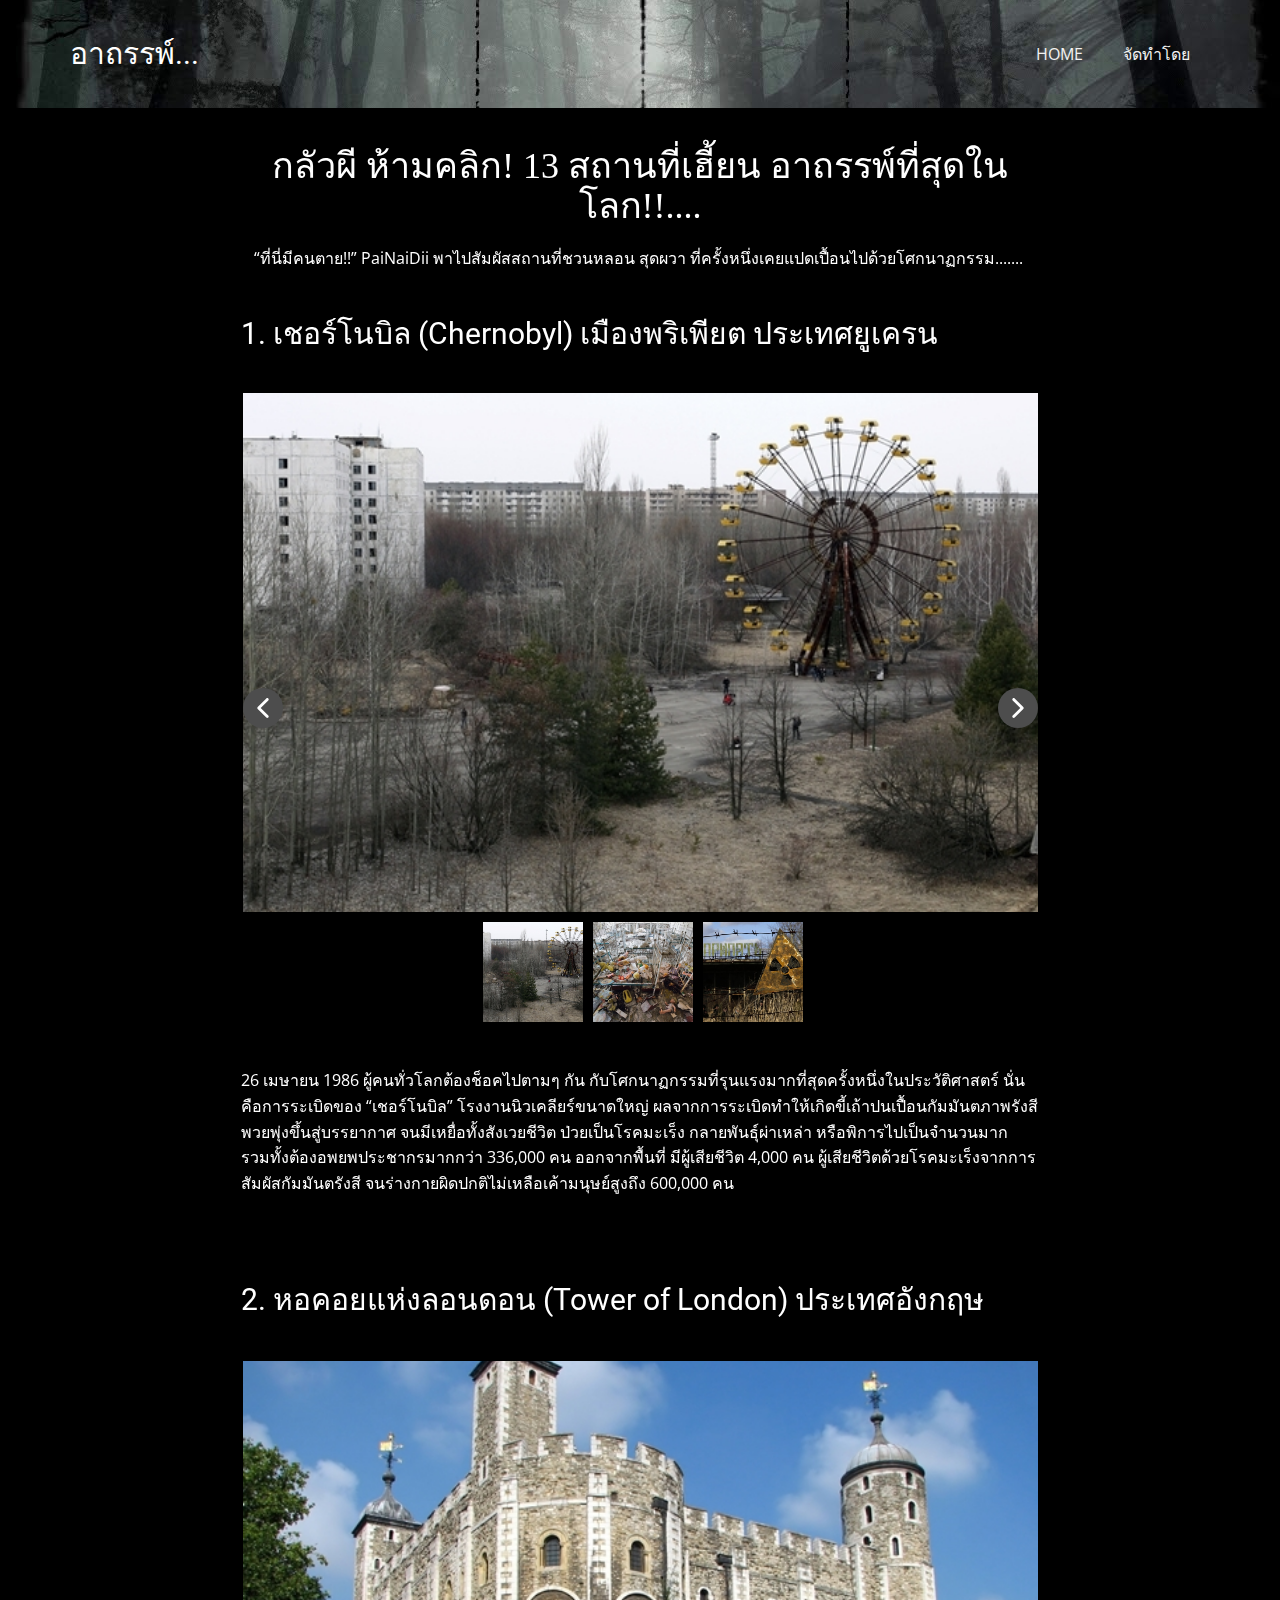
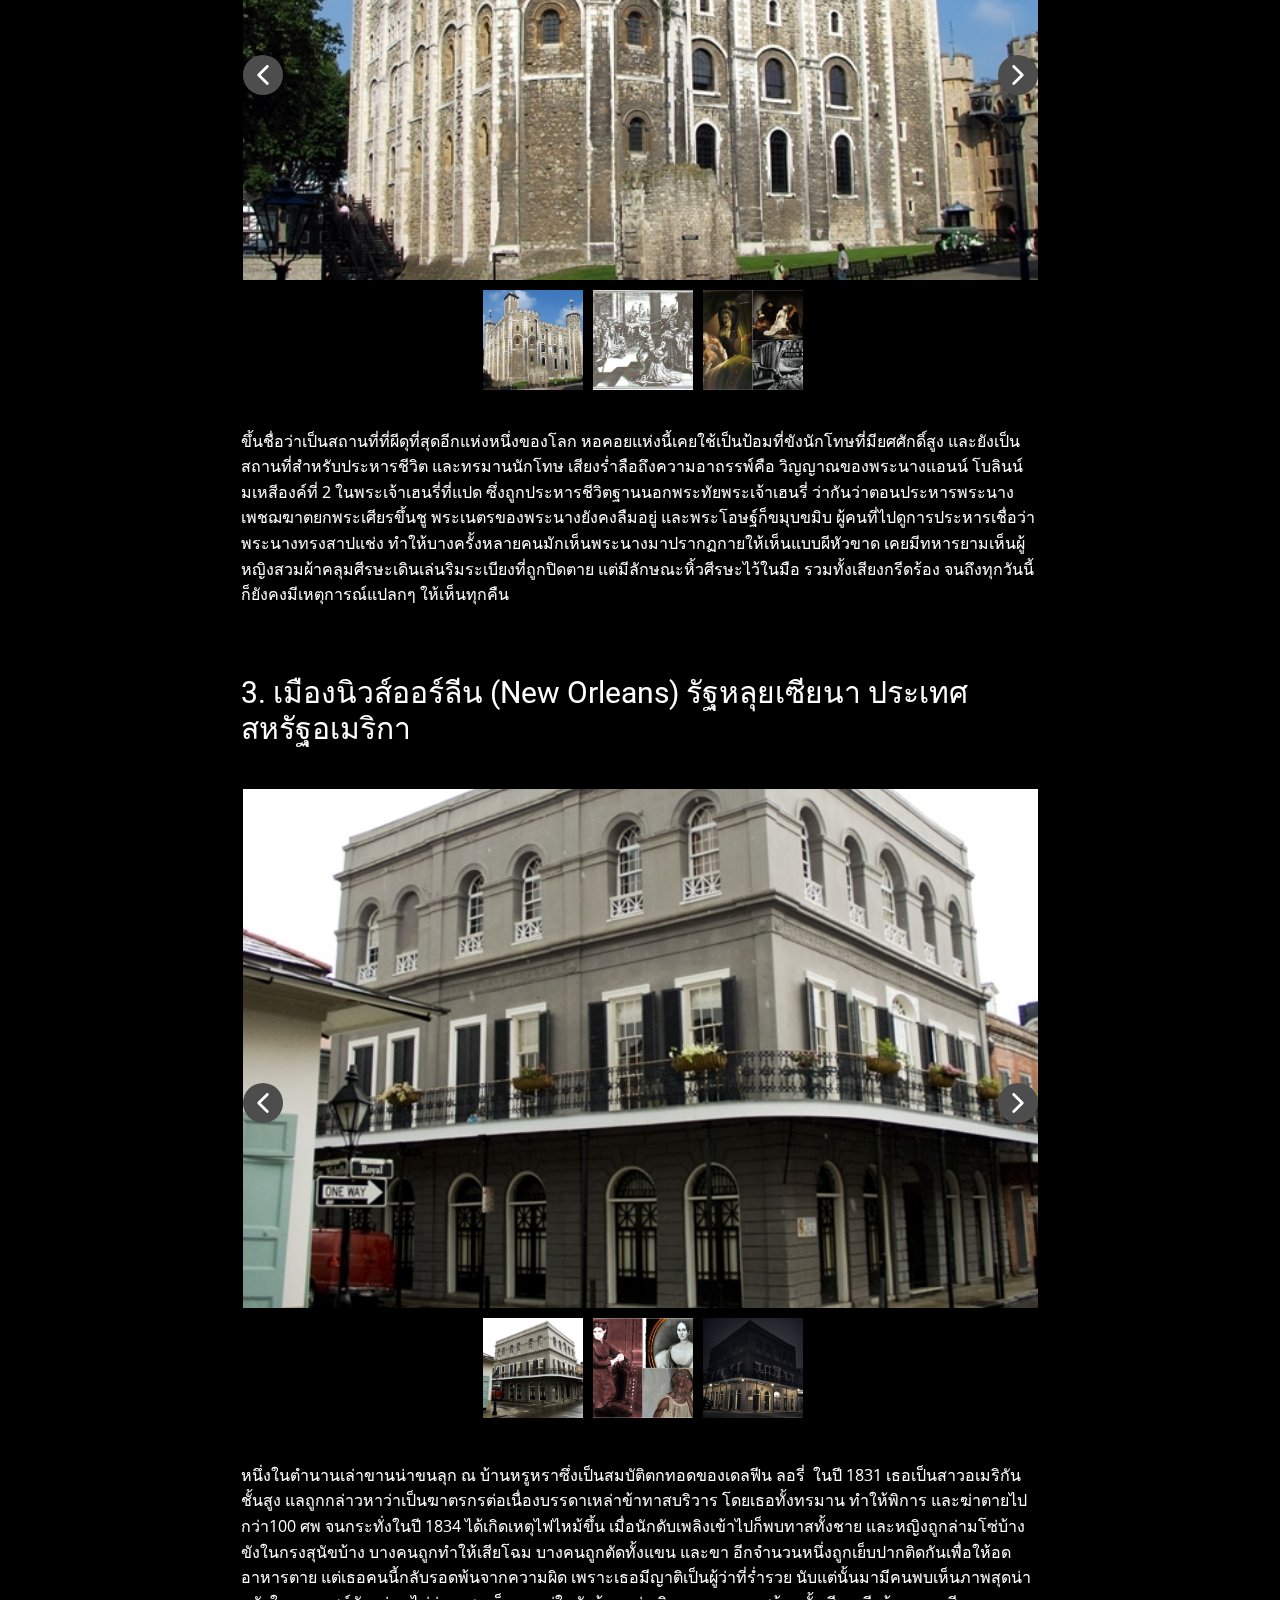
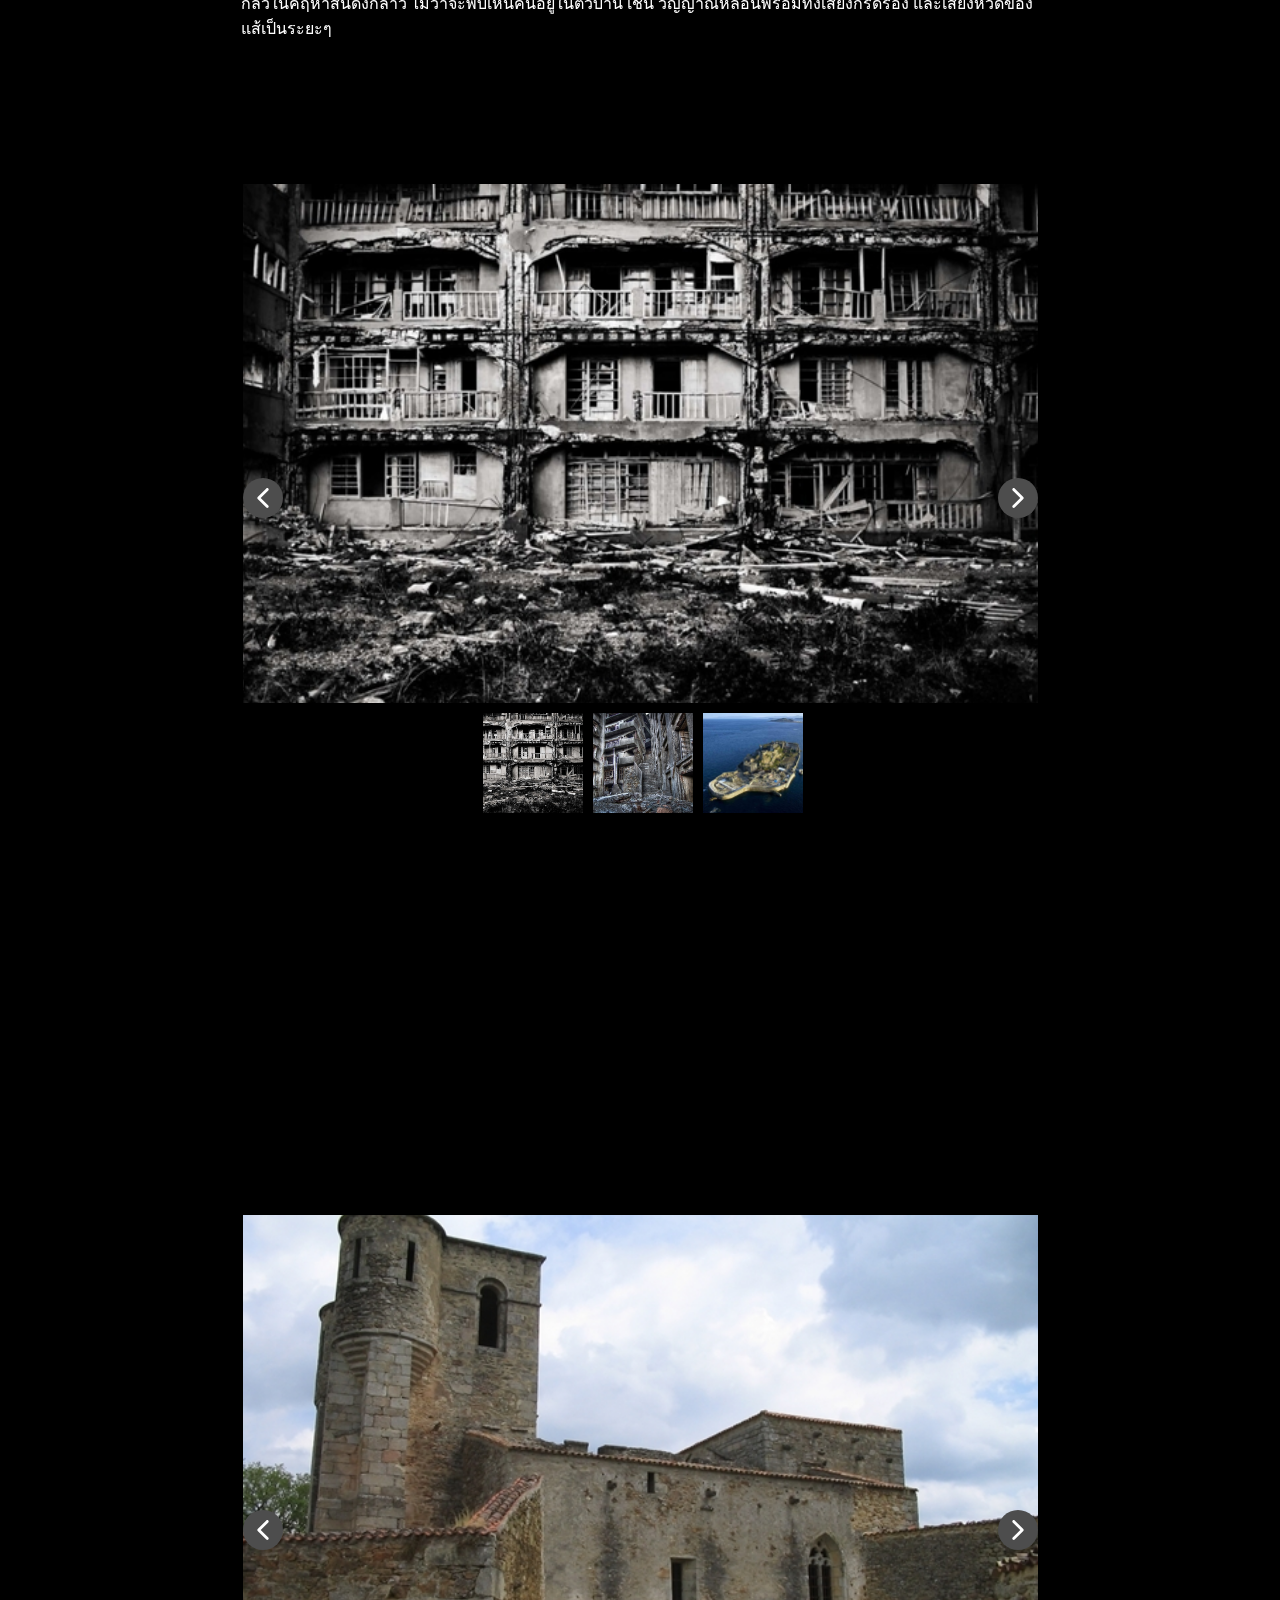
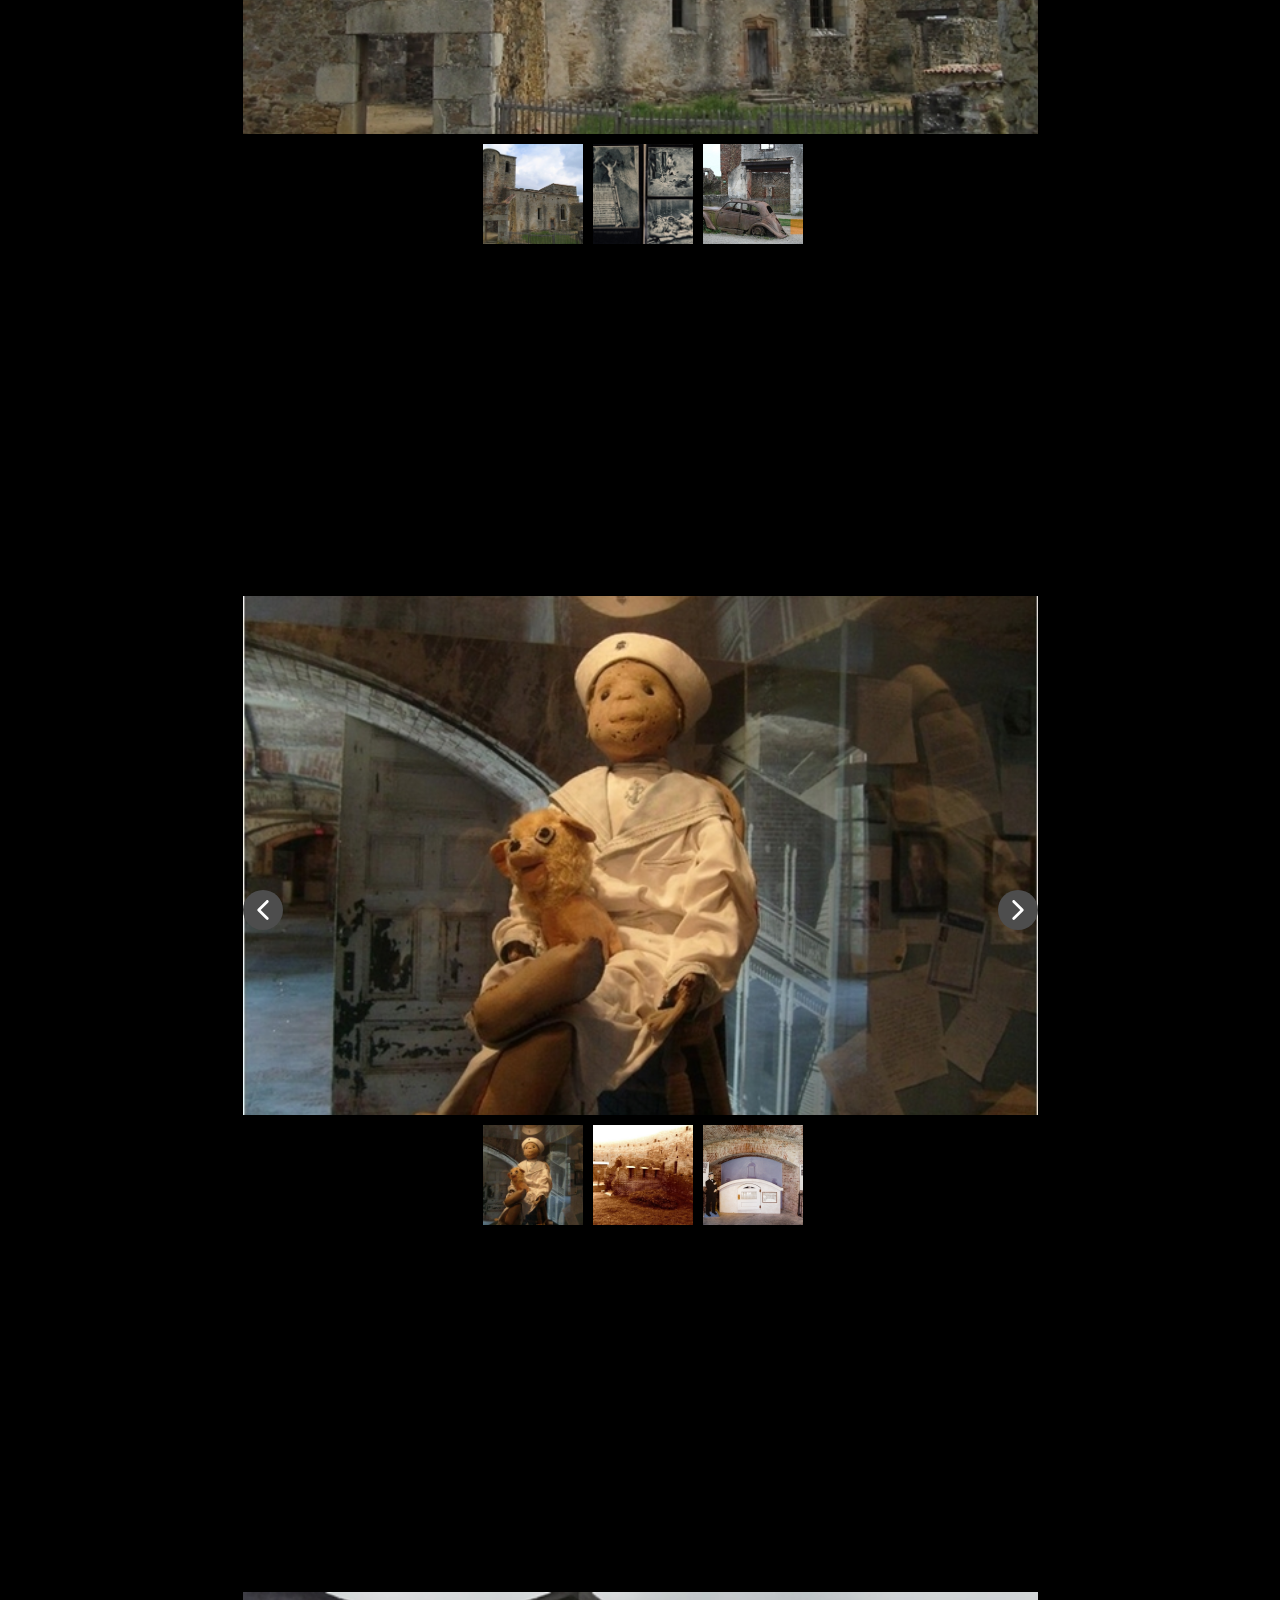
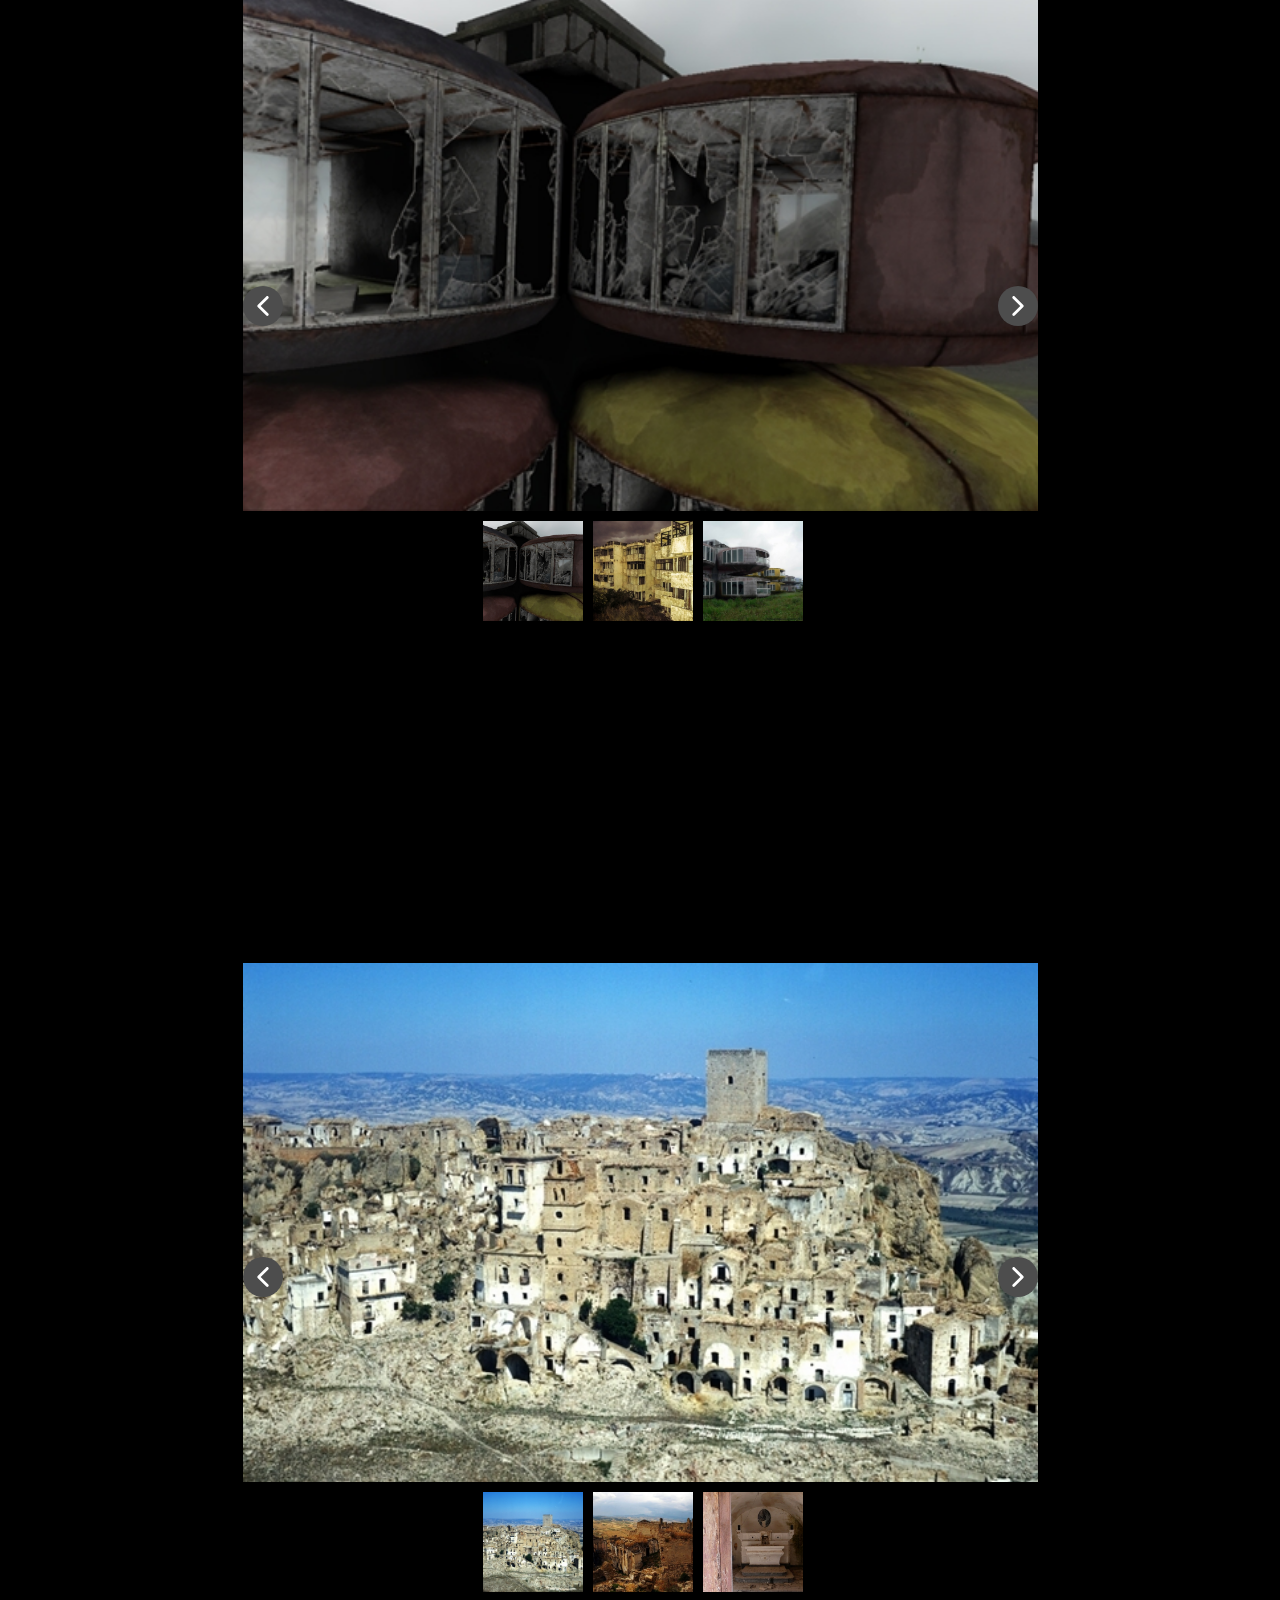
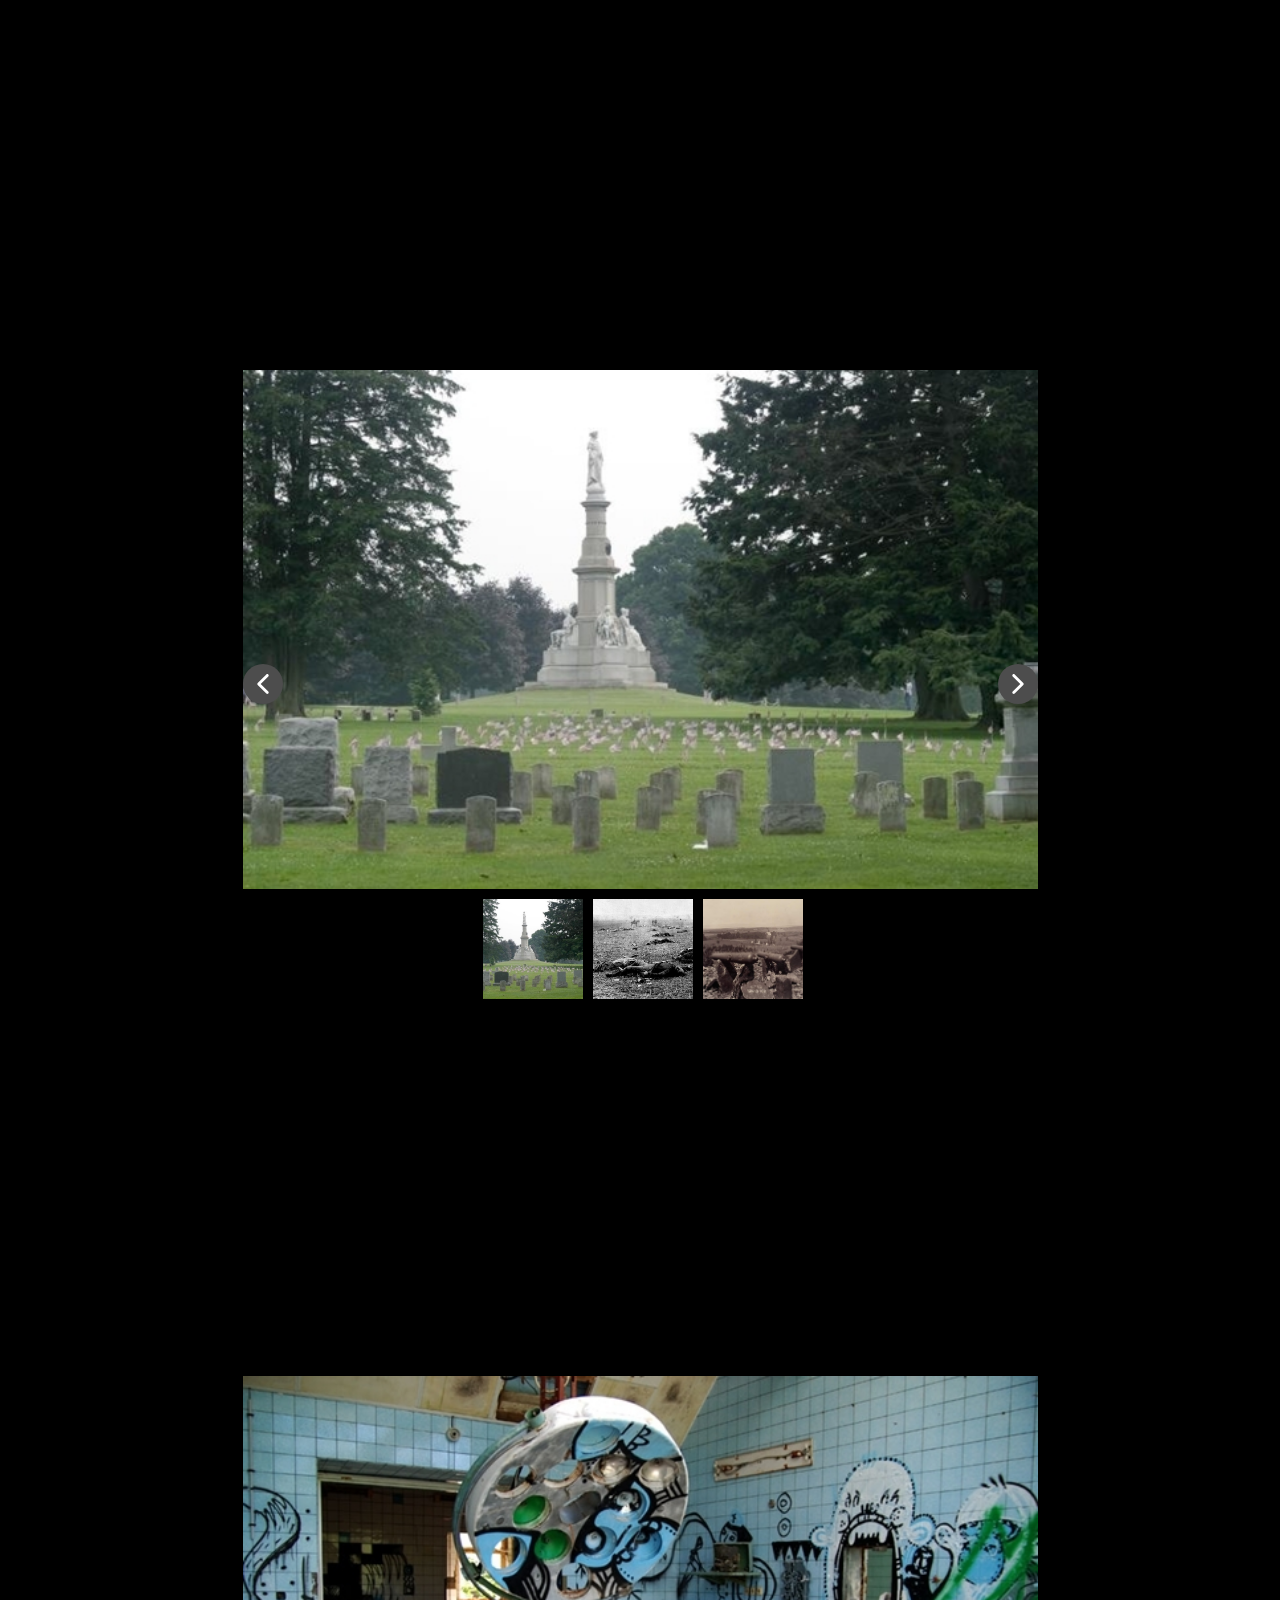
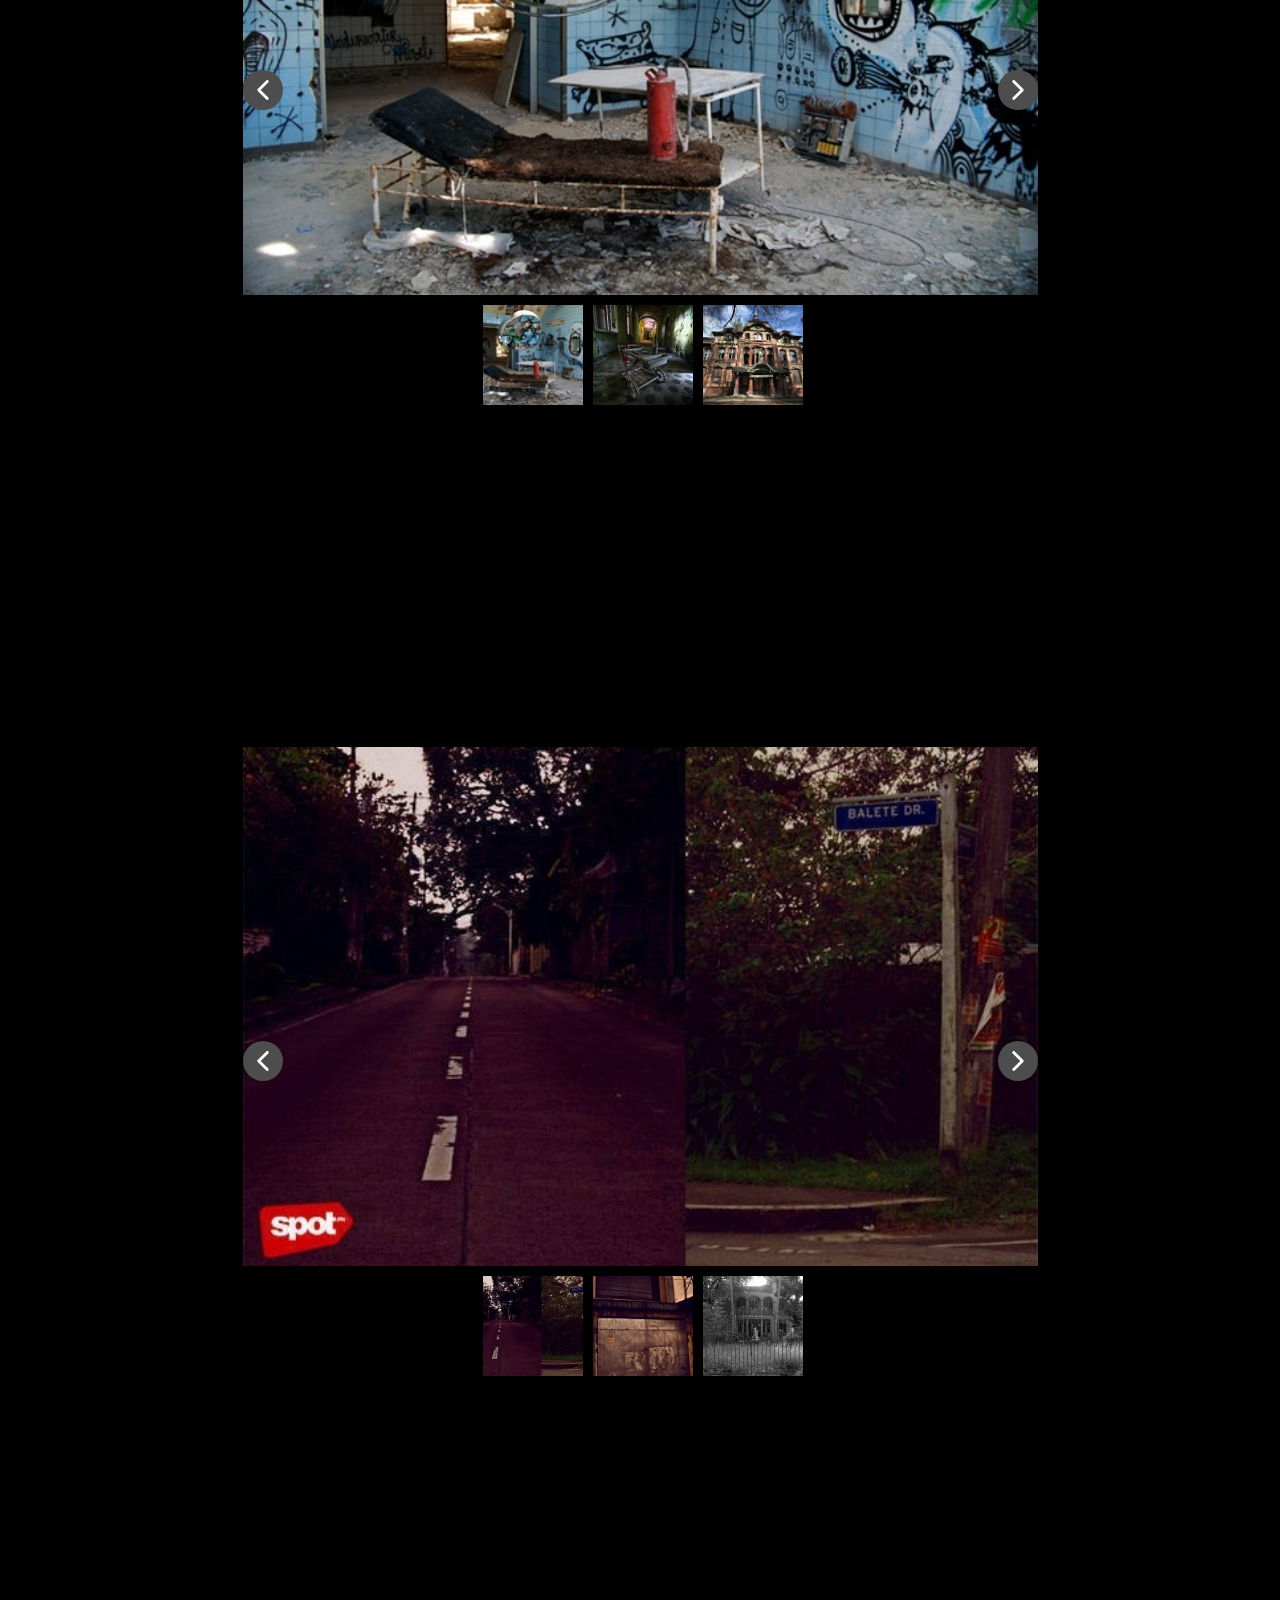
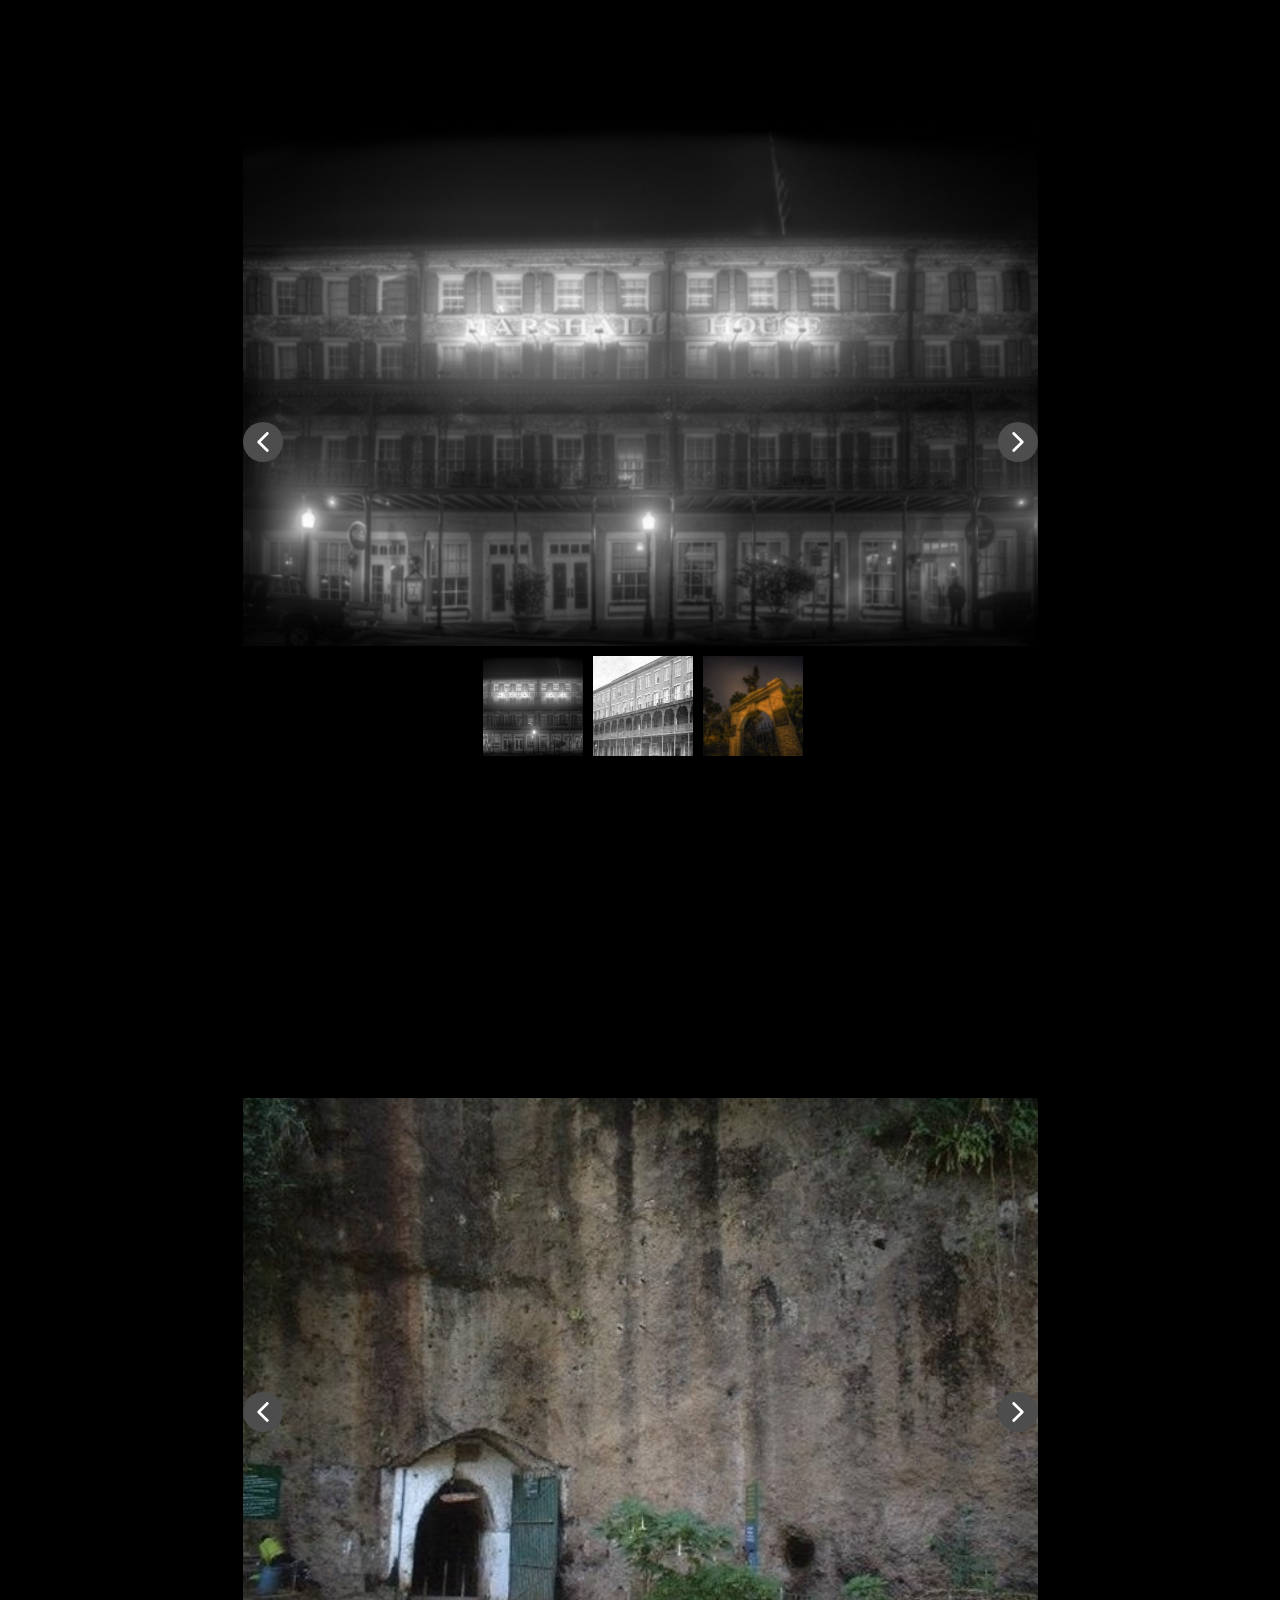
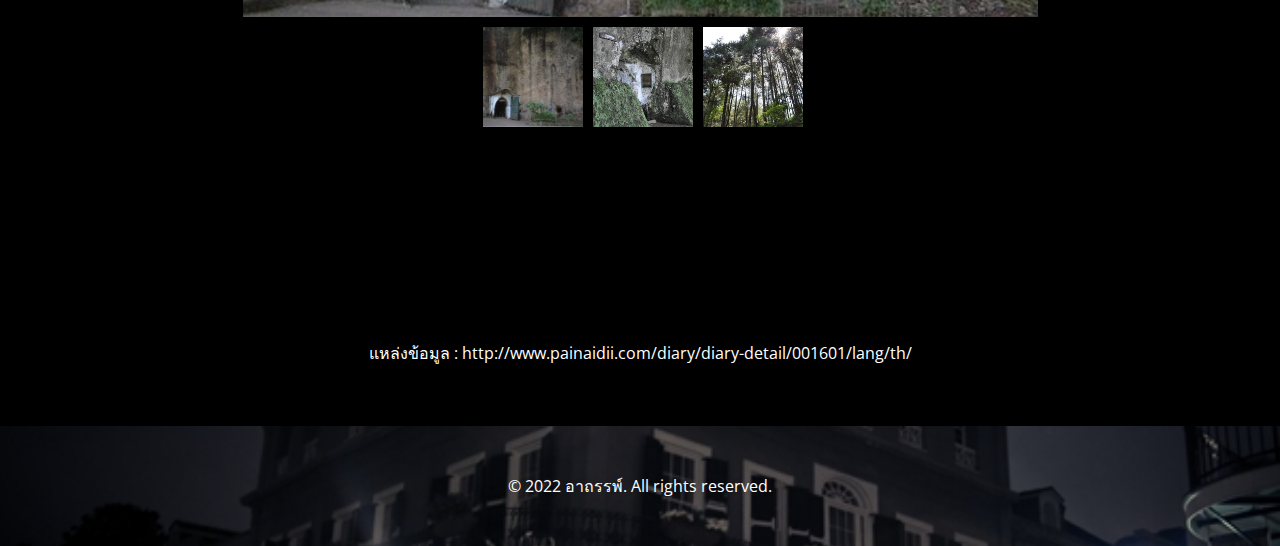
<file: index.html>
<!DOCTYPE html>
<html style="font-size: 16px;">
  <head>
    <meta name="viewport" content="width=device-width, initial-scale=1.0">
    <meta charset="utf-8">
    <meta name="keywords" content="Contact Us">
    <meta name="description" content="">
    <meta name="page_type" content="np-template-header-footer-from-plugin">
    <title>HOME</title>
    <link rel="stylesheet" href="css/DEV.css" media="screen">
<link rel="stylesheet" href="css/HOME.css" media="screen">
    <script class="u-script" type="text/javascript" src="js/jquery.js" defer=""></script>
    <script class="u-script" type="text/javascript" src="js/DEV.js" defer=""></script>
    <meta name="generator" content="Nicepage 4.3.0, nicepage.com">
    <link id="u-theme-google-font" rel="stylesheet" href="https://fonts.googleapis.com/css?family=Roboto:100,100i,300,300i,400,400i,500,500i,700,700i,900,900i|Open+Sans:300,300i,400,400i,600,600i,700,700i,800,800i">
    
    
    
    
    
    
    
    
    
    
    
    
    <script type="application/ld+json">{
		"@context": "http://schema.org",
		"@type": "Organization",
		"name": ""
}</script>
    <meta name="theme-color" content="#73a3de">
    <meta property="og:title" content="HOME">
    <meta property="og:type" content="website">
  </head>
  <body data-home-page="HOME.html" data-home-page-title="HOME" class="u-body"><header class="u-clearfix u-header u-image u-header" id="sec-489c" data-image-width="1280" data-image-height="720"><div class="u-clearfix u-sheet u-sheet-1">
        <nav class="u-menu u-menu-dropdown u-offcanvas u-menu-1">
          <div class="menu-collapse" style="font-size: 1rem; letter-spacing: 0px;">
            <a class="u-button-style u-custom-left-right-menu-spacing u-custom-padding-bottom u-custom-text-active-color u-custom-text-color u-custom-top-bottom-menu-spacing u-nav-link u-text-active-palette-1-base u-text-grey-5 u-text-hover-palette-2-base" href="#" style="padding: 4px 0px; font-size: calc(1em + 8px);">
              <svg class="u-svg-link" viewBox="0 0 24 24"><use xmlns:xlink="http://www.w3.org/1999/xlink" xlink:href="#menu-hamburger"></use></svg>
              <svg class="u-svg-content" version="1.1" id="menu-hamburger" viewBox="0 0 16 16" x="0px" y="0px" xmlns:xlink="http://www.w3.org/1999/xlink" xmlns="http://www.w3.org/2000/svg"><g><rect y="1" width="16" height="2"></rect><rect y="7" width="16" height="2"></rect><rect y="13" width="16" height="2"></rect>
</g></svg>
            </a>
          </div>
          <div class="u-custom-menu u-nav-container">
            <ul class="u-nav u-unstyled u-nav-1"><li class="u-nav-item"><a class="u-button-style u-nav-link u-text-active-grey-5 u-text-grey-5 u-text-hover-palette-2-base" href="HOME.html" style="padding: 10px 20px;">HOME</a>
</li><li class="u-nav-item"><a class="u-button-style u-nav-link u-text-active-grey-5 u-text-grey-5 u-text-hover-palette-2-base" href="จัดทำโดย.html" style="padding: 10px 20px;">จัดทำโดย</a>
</li></ul>
          </div>
          <div class="u-custom-menu u-nav-container-collapse">
            <div class="u-black u-container-style u-inner-container-layout u-opacity u-opacity-95 u-sidenav">
              <div class="u-inner-container-layout u-sidenav-overflow">
                <div class="u-menu-close"></div>
                <ul class="u-align-center u-nav u-popupmenu-items u-unstyled u-nav-2"><li class="u-nav-item"><a class="u-button-style u-nav-link" href="HOME.html" style="padding: 10px 20px;">HOME</a>
</li><li class="u-nav-item"><a class="u-button-style u-nav-link" href="จัดทำโดย.html" style="padding: 10px 20px;">จัดทำโดย</a>
</li></ul>
              </div>
            </div>
            <div class="u-black u-menu-overlay u-opacity u-opacity-70"></div>
          </div>
        </nav>
        <h3 class="u-align-left u-headline u-text u-text-default u-text-white u-text-1">
          <a href="/"> อาถรรพ์...</a>
        </h3>
      </div></header>
    <section class="u-align-center u-black u-clearfix u-section-1" id="sec-736d">
      <div class="u-clearfix u-sheet u-valign-bottom u-sheet-1">
        <div class="fr-view u-clearfix u-rich-text u-text u-text-1" data-animation-name="fadeIn" data-animation-duration="0" data-animation-direction="">
          <h2 id="isPasted">กลัวผี ห้ามคลิก! 13 สถานที่เฮี้ยน อาถรรพ์ที่สุดในโลก!!....</h2>
        </div>
        <p class="u-align-center u-text u-text-2" data-animation-name="slideIn" data-animation-duration="1000" data-animation-direction="Up"> “ที่นี่มีคนตาย!!” PaiNaiDii พาไปสัมผัสสถานที่ชวนหลอน สุดผวา ที่ครั้งหนึ่งเคยแปดเปื้อนไปด้วยโศกนาฏกรรม.......&nbsp;</p>
        <div class="fr-view u-align-center u-clearfix u-rich-text u-text u-text-3" data-animation-name="fadeIn" data-animation-duration="0" data-animation-direction="">
          <h3 id="isPasted" style="text-align: left;">1. เชอร์โนบิล (Chernobyl) เมืองพริเพียต ประเทศยูเครน</h3>
          <p style="text-align: left;">
            <br>
          </p>
        </div>
        <div class="u-align-center u-carousel u-expanded-width-xs u-gallery u-layout-thumbnails u-lightbox u-no-transition u-show-text-on-hover u-thumbnails-position-bottom u-gallery-1" id="carousel-19ca" data-interval="5000" data-u-ride="carousel">
          <div class="u-carousel-inner u-gallery-inner" role="listbox">
            <div class="u-active u-carousel-item u-gallery-item u-carousel-item-1">
              <div class="u-back-slide" data-image-width="600" data-image-height="371">
                <img class="u-back-image u-expanded" src="images/20140805_3_1407220575_683256.jpg">
              </div>
              <div class="u-align-center u-over-slide u-valign-bottom u-over-slide-1">
                <h3 class="u-gallery-heading" style="margin-right: auto; margin-left: auto; width: 755px;">Sample Title</h3>
                <p class="u-gallery-text" style="margin-right: auto; margin-left: auto; width: 755px;">Sample Text</p>
              </div>
            </div>
            <div class="u-carousel-item u-gallery-item u-carousel-item-2">
              <div class="u-back-slide" data-image-width="600" data-image-height="400">
                <img class="u-back-image u-expanded" src="images/20140805_3_1407220616_362994.jpg">
              </div>
              <div class="u-align-center u-over-slide u-valign-bottom u-over-slide-2">
                <h3 class="u-gallery-heading" style="margin-right: auto; margin-left: auto; width: 755px;">Sample Title</h3>
                <p class="u-gallery-text" style="margin-right: auto; margin-left: auto; width: 755px;">Sample Text</p>
              </div>
            </div>
            <div class="u-carousel-item u-gallery-item u-carousel-item-3" data-image-width="2836" data-image-height="1875">
              <div class="u-back-slide" data-image-width="600" data-image-height="389">
                <img class="u-back-image u-expanded" src="images/20140805_3_1407220645_105214.jpg">
              </div>
              <div class="u-align-center u-over-slide u-valign-bottom u-over-slide-3">
                <h3 class="u-gallery-heading" style="margin-right: auto; margin-left: auto; width: 755px;">Sample Title</h3>
                <p class="u-gallery-text" style="margin-right: auto; margin-left: auto; width: 755px;">Sample Text</p>
              </div>
            </div>
          </div>
          <a class="u-absolute-vcenter u-carousel-control u-carousel-control-prev u-grey-70 u-icon-circle u-opacity u-opacity-70 u-spacing-10 u-text-white u-carousel-control-1" href="#carousel-19ca" role="button" data-u-slide="prev">
            <span aria-hidden="true">
              <svg viewBox="0 0 451.847 451.847"><path d="M97.141,225.92c0-8.095,3.091-16.192,9.259-22.366L300.689,9.27c12.359-12.359,32.397-12.359,44.751,0
c12.354,12.354,12.354,32.388,0,44.748L173.525,225.92l171.903,171.909c12.354,12.354,12.354,32.391,0,44.744
c-12.354,12.365-32.386,12.365-44.745,0l-194.29-194.281C100.226,242.115,97.141,234.018,97.141,225.92z"></path></svg>
            </span>
            <span class="sr-only">
              <svg viewBox="0 0 451.847 451.847"><path d="M97.141,225.92c0-8.095,3.091-16.192,9.259-22.366L300.689,9.27c12.359-12.359,32.397-12.359,44.751,0
c12.354,12.354,12.354,32.388,0,44.748L173.525,225.92l171.903,171.909c12.354,12.354,12.354,32.391,0,44.744
c-12.354,12.365-32.386,12.365-44.745,0l-194.29-194.281C100.226,242.115,97.141,234.018,97.141,225.92z"></path></svg>
            </span>
          </a>
          <a class="u-absolute-vcenter u-carousel-control u-carousel-control-next u-grey-70 u-icon-circle u-opacity u-opacity-70 u-spacing-10 u-text-white u-carousel-control-2" href="#carousel-19ca" role="button" data-u-slide="next">
            <span aria-hidden="true">
              <svg viewBox="0 0 451.846 451.847"><path d="M345.441,248.292L151.154,442.573c-12.359,12.365-32.397,12.365-44.75,0c-12.354-12.354-12.354-32.391,0-44.744
L278.318,225.92L106.409,54.017c-12.354-12.359-12.354-32.394,0-44.748c12.354-12.359,32.391-12.359,44.75,0l194.287,194.284
c6.177,6.18,9.262,14.271,9.262,22.366C354.708,234.018,351.617,242.115,345.441,248.292z"></path></svg>
            </span>
            <span class="sr-only">
              <svg viewBox="0 0 451.846 451.847"><path d="M345.441,248.292L151.154,442.573c-12.359,12.365-32.397,12.365-44.75,0c-12.354-12.354-12.354-32.391,0-44.744
L278.318,225.92L106.409,54.017c-12.354-12.359-12.354-32.394,0-44.748c12.354-12.359,32.391-12.359,44.75,0l194.287,194.284
c6.177,6.18,9.262,14.271,9.262,22.366C354.708,234.018,351.617,242.115,345.441,248.292z"></path></svg>
            </span>
          </a>
          <ol class="u-carousel-thumbnails u-spacing-10 u-carousel-thumbnails-1">
            <li class="u-active u-carousel-thumbnail u-carousel-thumbnail-1" data-u-target="#carousel-19ca" data-u-slide-to="0">
              <img class="u-carousel-thumbnail-image u-image" src="images/20140805_3_1407220575_683256.jpg">
            </li>
            <li class="u-carousel-thumbnail u-carousel-thumbnail-2" data-u-target="#carousel-19ca" data-u-slide-to="1">
              <img class="u-carousel-thumbnail-image u-image" src="images/20140805_3_1407220616_362994.jpg">
            </li>
            <li class="u-carousel-thumbnail u-carousel-thumbnail-3" data-u-target="#carousel-19ca" data-u-slide-to="2">
              <img class="u-carousel-thumbnail-image u-image" src="images/20140805_3_1407220645_105214.jpg">
            </li>
          </ol>
        </div>
        <div class="fr-view u-align-center u-clearfix u-rich-text u-text u-text-4" data-animation-name="fadeIn" data-animation-duration="0" data-animation-direction="">
          <p id="isPasted" style="text-align: left;">26 เมษายน 1986 ผู้คนทั่วโลกต้องช็อคไปตามๆ กัน กับโศกนาฏกรรมที่รุนแรงมากที่สุดครั้งหนึ่งในประวัติศาสตร์ นั่นคือการระเบิดของ “เชอร์โนบิล” โรงงานนิวเคลียร์ขนาดใหญ่ ผลจากการระเบิดทำให้เกิดขี้เถ้าปนเปื้อนกัมมันตภาพรังสีพวยพุ่งขึ้นสู่บรรยากาศ จนมีเหยื่อทั้งสังเวยชีวิต ป่วยเป็นโรคมะเร็ง กลายพันธุ์ผ่าเหล่า หรือพิการไปเป็นจำนวนมาก รวมทั้งต้องอพยพประชากรมากกว่า 336,000 คน ออกจากพื้นที่ มีผู้เสียชีวิต 4,000 คน ผู้เสียชีวิตด้วยโรคมะเร็งจากการสัมผัสกัมมันตรังสี จนร่างกายผิดปกติไม่เหลือเค้ามนุษย์สูงถึง 600,000 คน</p>
          <p style="text-align: left;">
            <br>
          </p>
        </div>
        <div class="fr-view u-align-center u-clearfix u-rich-text u-text u-text-5" data-animation-name="fadeIn" data-animation-duration="0" data-animation-direction="">
          <h3 id="isPasted" style="text-align: left;">2. หอคอยแห่งลอนดอน (Tower of London) ประเทศอังกฤษ</h3>
          <p style="text-align: left;">
            <br>
          </p>
        </div>
        <div class="u-align-center u-carousel u-expanded-width-xs u-gallery u-layout-thumbnails u-lightbox u-no-transition u-show-text-on-hover u-thumbnails-position-bottom u-gallery-2" id="carousel-23a5" data-interval="5000" data-u-ride="carousel">
          <div class="u-carousel-inner u-gallery-inner" role="listbox">
            <div class="u-active u-carousel-item u-gallery-item u-carousel-item-4">
              <div class="u-back-slide" data-image-width="600" data-image-height="450">
                <img class="u-back-image u-expanded" src="images/20140805_3_1407220840_215753.jpg">
              </div>
              <div class="u-align-center u-over-slide u-valign-bottom u-over-slide-4">
                <h3 class="u-gallery-heading" style="margin-right: auto; margin-left: auto; width: 755px;">Sample Title</h3>
                <p class="u-gallery-text" style="margin-right: auto; margin-left: auto; width: 755px;">Sample Text</p>
              </div>
            </div>
            <div class="u-carousel-item u-gallery-item u-carousel-item-5">
              <div class="u-back-slide" data-image-width="600" data-image-height="450">
                <img class="u-back-image u-expanded" src="images/20140805_3_1407220858_906303.jpg">
              </div>
              <div class="u-align-center u-over-slide u-valign-bottom u-over-slide-5">
                <h3 class="u-gallery-heading" style="margin-right: auto; margin-left: auto; width: 755px;">Sample Title</h3>
                <p class="u-gallery-text" style="margin-right: auto; margin-left: auto; width: 755px;">Sample Text</p>
              </div>
            </div>
            <div class="u-carousel-item u-gallery-item u-carousel-item-6" data-image-width="2836" data-image-height="1875">
              <div class="u-back-slide" data-image-width="600" data-image-height="431">
                <img class="u-back-image u-expanded" src="images/20140805_3_1407220883_674048.jpg">
              </div>
              <div class="u-align-center u-over-slide u-valign-bottom u-over-slide-6">
                <h3 class="u-gallery-heading" style="margin-right: auto; margin-left: auto; width: 755px;">Sample Title</h3>
                <p class="u-gallery-text" style="margin-right: auto; margin-left: auto; width: 755px;">Sample Text</p>
              </div>
            </div>
          </div>
          <a class="u-absolute-vcenter u-carousel-control u-carousel-control-prev u-grey-70 u-icon-circle u-opacity u-opacity-70 u-spacing-10 u-text-white u-carousel-control-3" href="#carousel-23a5" role="button" data-u-slide="prev">
            <span aria-hidden="true">
              <svg viewBox="0 0 451.847 451.847"><path d="M97.141,225.92c0-8.095,3.091-16.192,9.259-22.366L300.689,9.27c12.359-12.359,32.397-12.359,44.751,0
c12.354,12.354,12.354,32.388,0,44.748L173.525,225.92l171.903,171.909c12.354,12.354,12.354,32.391,0,44.744
c-12.354,12.365-32.386,12.365-44.745,0l-194.29-194.281C100.226,242.115,97.141,234.018,97.141,225.92z"></path></svg>
            </span>
            <span class="sr-only">
              <svg viewBox="0 0 451.847 451.847"><path d="M97.141,225.92c0-8.095,3.091-16.192,9.259-22.366L300.689,9.27c12.359-12.359,32.397-12.359,44.751,0
c12.354,12.354,12.354,32.388,0,44.748L173.525,225.92l171.903,171.909c12.354,12.354,12.354,32.391,0,44.744
c-12.354,12.365-32.386,12.365-44.745,0l-194.29-194.281C100.226,242.115,97.141,234.018,97.141,225.92z"></path></svg>
            </span>
          </a>
          <a class="u-absolute-vcenter u-carousel-control u-carousel-control-next u-grey-70 u-icon-circle u-opacity u-opacity-70 u-spacing-10 u-text-white u-carousel-control-4" href="#carousel-23a5" role="button" data-u-slide="next">
            <span aria-hidden="true">
              <svg viewBox="0 0 451.846 451.847"><path d="M345.441,248.292L151.154,442.573c-12.359,12.365-32.397,12.365-44.75,0c-12.354-12.354-12.354-32.391,0-44.744
L278.318,225.92L106.409,54.017c-12.354-12.359-12.354-32.394,0-44.748c12.354-12.359,32.391-12.359,44.75,0l194.287,194.284
c6.177,6.18,9.262,14.271,9.262,22.366C354.708,234.018,351.617,242.115,345.441,248.292z"></path></svg>
            </span>
            <span class="sr-only">
              <svg viewBox="0 0 451.846 451.847"><path d="M345.441,248.292L151.154,442.573c-12.359,12.365-32.397,12.365-44.75,0c-12.354-12.354-12.354-32.391,0-44.744
L278.318,225.92L106.409,54.017c-12.354-12.359-12.354-32.394,0-44.748c12.354-12.359,32.391-12.359,44.75,0l194.287,194.284
c6.177,6.18,9.262,14.271,9.262,22.366C354.708,234.018,351.617,242.115,345.441,248.292z"></path></svg>
            </span>
          </a>
          <ol class="u-carousel-thumbnails u-spacing-10 u-carousel-thumbnails-2">
            <li class="u-active u-carousel-thumbnail u-carousel-thumbnail-4" data-u-target="#carousel-23a5" data-u-slide-to="0">
              <img class="u-carousel-thumbnail-image u-image" src="images/20140805_3_1407220840_215753.jpg">
            </li>
            <li class="u-carousel-thumbnail u-carousel-thumbnail-5" data-u-target="#carousel-23a5" data-u-slide-to="1">
              <img class="u-carousel-thumbnail-image u-image" src="images/20140805_3_1407220858_906303.jpg">
            </li>
            <li class="u-carousel-thumbnail u-carousel-thumbnail-6" data-u-target="#carousel-23a5" data-u-slide-to="2">
              <img class="u-carousel-thumbnail-image u-image" src="images/20140805_3_1407220883_674048.jpg">
            </li>
          </ol>
        </div>
        <div class="fr-view u-align-center u-clearfix u-rich-text u-text u-text-6" data-animation-name="fadeIn" data-animation-duration="0" data-animation-direction="">
          <p id="isPasted" style="text-align: left;">ขึ้นชื่อว่าเป็นสถานที่ที่ผีดุที่สุดอีกแห่งหนึ่งของโลก หอคอยแห่งนี้เคยใช้เป็นป้อมที่ขังนักโทษที่มียศศักดิ์สูง และยังเป็นสถานที่สำหรับประหารชีวิต และทรมานนักโทษ เสียงร่ำลือถึงความอาถรรพ์คือ วิญญาณของพระนางแอนน์ โบลินน์ มเหสีองค์ที่ 2 ในพระเจ้าเฮนรี่ที่แปด ซึ่งถูกประหารชีวิตฐานนอกพระทัยพระเจ้าเฮนรี่ ว่ากันว่าตอนประหารพระนาง เพชฌฆาตยกพระเศียรขึ้นชู พระเนตรของพระนางยังคงลืมอยู่ และพระโอษฐ์ก็ขมุบขมิบ ผู้คนที่ไปดูการประหารเชื่อว่าพระนางทรงสาปแช่ง ทำให้บางครั้งหลายคนมักเห็นพระนางมาปรากฏกายให้เห็นแบบผีหัวขาด เคยมีทหารยามเห็นผู้หญิงสวมผ้าคลุมศีรษะเดินเล่นริมระเบียงที่ถูกปิดตาย แต่มีลักษณะหิ้วศีรษะไว้ในมือ รวมทั้งเสียงกรีดร้อง จนถึงทุกวันนี้ก็ยังคงมีเหตุการณ์แปลกๆ ให้เห็นทุกคืน</p>
          <p style="text-align: left;">
            <br>
          </p>
        </div>
        <div class="fr-view u-align-center u-clearfix u-rich-text u-text u-text-7" data-animation-name="fadeIn" data-animation-duration="0" data-animation-direction="">
          <h3 id="isPasted" style="text-align: left;">3. เมืองนิวส์ออร์ลีน (New Orleans) รัฐหลุยเซียนา ประเทศสหรัฐอเมริกา </h3>
          <p style="text-align: left;">
            <br>
          </p>
        </div>
        <div class="u-align-center u-carousel u-expanded-width-xs u-gallery u-layout-thumbnails u-lightbox u-no-transition u-show-text-on-hover u-thumbnails-position-bottom u-gallery-3" id="carousel-92c4" data-interval="5000" data-u-ride="carousel">
          <div class="u-carousel-inner u-gallery-inner" role="listbox">
            <div class="u-active u-carousel-item u-gallery-item u-carousel-item-7">
              <div class="u-back-slide" data-image-width="600" data-image-height="619">
                <img class="u-back-image u-expanded" src="images/20140805_3_1407220978_901061.jpg">
              </div>
              <div class="u-align-center u-over-slide u-valign-bottom u-over-slide-7">
                <h3 class="u-gallery-heading" style="margin-right: auto; margin-left: auto; width: 755px;">Sample Title</h3>
                <p class="u-gallery-text" style="margin-right: auto; margin-left: auto; width: 755px;">Sample Text</p>
              </div>
            </div>
            <div class="u-carousel-item u-gallery-item u-carousel-item-8">
              <div class="u-back-slide" data-image-width="600" data-image-height="376">
                <img class="u-back-image u-expanded" src="images/20140805_3_1407221004_412360.jpg">
              </div>
              <div class="u-align-center u-over-slide u-valign-bottom u-over-slide-8">
                <h3 class="u-gallery-heading" style="margin-right: auto; margin-left: auto; width: 755px;">Sample Title</h3>
                <p class="u-gallery-text" style="margin-right: auto; margin-left: auto; width: 755px;">Sample Text</p>
              </div>
            </div>
            <div class="u-carousel-item u-gallery-item u-carousel-item-9" data-image-width="2836" data-image-height="1875">
              <div class="u-back-slide" data-image-width="600" data-image-height="400">
                <img class="u-back-image u-expanded" src="images/20140805_3_1407221030_963919.jpg">
              </div>
              <div class="u-align-center u-over-slide u-valign-bottom u-over-slide-9">
                <h3 class="u-gallery-heading" style="margin-right: auto; margin-left: auto; width: 755px;">Sample Title</h3>
                <p class="u-gallery-text" style="margin-right: auto; margin-left: auto; width: 755px;">Sample Text</p>
              </div>
            </div>
          </div>
          <a class="u-absolute-vcenter u-carousel-control u-carousel-control-prev u-grey-70 u-icon-circle u-opacity u-opacity-70 u-spacing-10 u-text-white u-carousel-control-5" href="#carousel-92c4" role="button" data-u-slide="prev">
            <span aria-hidden="true">
              <svg viewBox="0 0 451.847 451.847"><path d="M97.141,225.92c0-8.095,3.091-16.192,9.259-22.366L300.689,9.27c12.359-12.359,32.397-12.359,44.751,0
c12.354,12.354,12.354,32.388,0,44.748L173.525,225.92l171.903,171.909c12.354,12.354,12.354,32.391,0,44.744
c-12.354,12.365-32.386,12.365-44.745,0l-194.29-194.281C100.226,242.115,97.141,234.018,97.141,225.92z"></path></svg>
            </span>
            <span class="sr-only">
              <svg viewBox="0 0 451.847 451.847"><path d="M97.141,225.92c0-8.095,3.091-16.192,9.259-22.366L300.689,9.27c12.359-12.359,32.397-12.359,44.751,0
c12.354,12.354,12.354,32.388,0,44.748L173.525,225.92l171.903,171.909c12.354,12.354,12.354,32.391,0,44.744
c-12.354,12.365-32.386,12.365-44.745,0l-194.29-194.281C100.226,242.115,97.141,234.018,97.141,225.92z"></path></svg>
            </span>
          </a>
          <a class="u-absolute-vcenter u-carousel-control u-carousel-control-next u-grey-70 u-icon-circle u-opacity u-opacity-70 u-spacing-10 u-text-white u-carousel-control-6" href="#carousel-92c4" role="button" data-u-slide="next">
            <span aria-hidden="true">
              <svg viewBox="0 0 451.846 451.847"><path d="M345.441,248.292L151.154,442.573c-12.359,12.365-32.397,12.365-44.75,0c-12.354-12.354-12.354-32.391,0-44.744
L278.318,225.92L106.409,54.017c-12.354-12.359-12.354-32.394,0-44.748c12.354-12.359,32.391-12.359,44.75,0l194.287,194.284
c6.177,6.18,9.262,14.271,9.262,22.366C354.708,234.018,351.617,242.115,345.441,248.292z"></path></svg>
            </span>
            <span class="sr-only">
              <svg viewBox="0 0 451.846 451.847"><path d="M345.441,248.292L151.154,442.573c-12.359,12.365-32.397,12.365-44.75,0c-12.354-12.354-12.354-32.391,0-44.744
L278.318,225.92L106.409,54.017c-12.354-12.359-12.354-32.394,0-44.748c12.354-12.359,32.391-12.359,44.75,0l194.287,194.284
c6.177,6.18,9.262,14.271,9.262,22.366C354.708,234.018,351.617,242.115,345.441,248.292z"></path></svg>
            </span>
          </a>
          <ol class="u-carousel-thumbnails u-spacing-10 u-carousel-thumbnails-3">
            <li class="u-active u-carousel-thumbnail u-carousel-thumbnail-7" data-u-target="#carousel-92c4" data-u-slide-to="0">
              <img class="u-carousel-thumbnail-image u-image" src="images/20140805_3_1407220978_901061.jpg">
            </li>
            <li class="u-carousel-thumbnail u-carousel-thumbnail-8" data-u-target="#carousel-92c4" data-u-slide-to="1">
              <img class="u-carousel-thumbnail-image u-image" src="images/20140805_3_1407221004_412360.jpg">
            </li>
            <li class="u-carousel-thumbnail u-carousel-thumbnail-9" data-u-target="#carousel-92c4" data-u-slide-to="2">
              <img class="u-carousel-thumbnail-image u-image" src="images/20140805_3_1407221030_963919.jpg">
            </li>
          </ol>
        </div>
        <div class="fr-view u-align-center u-clearfix u-rich-text u-text u-text-8" data-animation-name="fadeIn" data-animation-duration="0" data-animation-direction="">
          <p id="isPasted" style="text-align: left;">หนึ่งในตำนานเล่าขานน่าขนลุก ณ บ้านหรูหราซึ่งเป็นสมบัติตกทอดของเดลฟีน ลอรี่ &nbsp;ในปี 1831 เธอเป็นสาวอเมริกันชั้นสูง แลถูกกล่าวหาว่าเป็นฆาตรกรต่อเนื่องบรรดาเหล่าข้าทาสบริวาร โดยเธอทั้งทรมาน ทำให้พิการ และฆ่าตายไปกว่า100 ศพ จนกระทั่งในปี 1834 ได้เกิดเหตุไฟไหม้ขึ้น เมื่อนักดับเพลิงเข้าไปก็พบทาสทั้งชาย และหญิงถูกล่ามโซ่บ้าง ขังในกรงสุนัขบ้าง บางคนถูกทำให้เสียโฉม บางคนถูกตัดทั้งแขน และขา อีกจำนวนหนึ่งถูกเย็บปากติดกันเพื่อให้อดอาหารตาย แต่เธอคนนี้กลับรอดพ้นจากความผิด เพราะเธอมีญาติเป็นผู้ว่าที่ร่ำรวย นับแต่นั้นมามีคนพบเห็นภาพสุดน่ากลัวในคฤหาสน์ดังกล่าว ไม่ว่าจะพบเห็นคนอยู่ในตัวบ้าน เช่น วิญญาณหลอนพร้อมทั้งเสียงกรีดร้อง และเสียงหวดของแส้เป็นระยะๆ&nbsp;</p>
        </div>
      </div>
    </section>
    <section class="u-align-center u-black u-clearfix u-section-2" id="carousel_20ca">
      <div class="u-clearfix u-sheet u-sheet-1">
        <div class="fr-view u-align-center u-clearfix u-rich-text u-text u-text-1" data-animation-name="fadeIn" data-animation-duration="0" data-animation-direction="">
          <h3 id="isPasted" style="text-align: left;">4. ฮาชิมะ เกาะร้าง ประเทศญี่ปุ่น </h3>
          <p style="text-align: left;">
            <br>
          </p>
        </div>
        <div class="u-align-center u-carousel u-expanded-width-xs u-gallery u-layout-thumbnails u-lightbox u-no-transition u-show-text-on-hover u-thumbnails-position-bottom u-gallery-1" id="carousel-8877" data-interval="5000" data-u-ride="carousel">
          <div class="u-carousel-inner u-gallery-inner" role="listbox">
            <div class="u-active u-carousel-item u-gallery-item u-carousel-item-1">
              <div class="u-back-slide" data-image-width="600" data-image-height="368">
                <img class="u-back-image u-expanded" src="images/20140805_3_1407221140_764617.jpg">
              </div>
              <div class="u-align-center u-over-slide u-valign-bottom u-over-slide-1">
                <h3 class="u-gallery-heading" style="margin-right: auto; margin-left: auto; width: 755px;">Sample Title</h3>
                <p class="u-gallery-text" style="margin-right: auto; margin-left: auto; width: 755px;">Sample Text</p>
              </div>
            </div>
            <div class="u-carousel-item u-gallery-item u-carousel-item-2">
              <div class="u-back-slide" data-image-width="600" data-image-height="362">
                <img class="u-back-image u-expanded" src="images/20140805_3_1407221164_432567.jpg">
              </div>
              <div class="u-align-center u-over-slide u-valign-bottom u-over-slide-2">
                <h3 class="u-gallery-heading" style="margin-right: auto; margin-left: auto; width: 755px;">Sample Title</h3>
                <p class="u-gallery-text" style="margin-right: auto; margin-left: auto; width: 755px;">Sample Text</p>
              </div>
            </div>
            <div class="u-carousel-item u-gallery-item u-carousel-item-3" data-image-width="2836" data-image-height="1875">
              <div class="u-back-slide" data-image-width="600" data-image-height="401">
                <img class="u-back-image u-expanded" src="images/20140805_3_1407221189_336078.jpg">
              </div>
              <div class="u-align-center u-over-slide u-valign-bottom u-over-slide-3">
                <h3 class="u-gallery-heading" style="margin-right: auto; margin-left: auto; width: 755px;">Sample Title</h3>
                <p class="u-gallery-text" style="margin-right: auto; margin-left: auto; width: 755px;">Sample Text</p>
              </div>
            </div>
          </div>
          <a class="u-absolute-vcenter u-carousel-control u-carousel-control-prev u-grey-70 u-icon-circle u-opacity u-opacity-70 u-spacing-10 u-text-white u-carousel-control-1" href="#carousel-8877" role="button" data-u-slide="prev">
            <span aria-hidden="true">
              <svg viewBox="0 0 451.847 451.847"><path d="M97.141,225.92c0-8.095,3.091-16.192,9.259-22.366L300.689,9.27c12.359-12.359,32.397-12.359,44.751,0
c12.354,12.354,12.354,32.388,0,44.748L173.525,225.92l171.903,171.909c12.354,12.354,12.354,32.391,0,44.744
c-12.354,12.365-32.386,12.365-44.745,0l-194.29-194.281C100.226,242.115,97.141,234.018,97.141,225.92z"></path></svg>
            </span>
            <span class="sr-only">
              <svg viewBox="0 0 451.847 451.847"><path d="M97.141,225.92c0-8.095,3.091-16.192,9.259-22.366L300.689,9.27c12.359-12.359,32.397-12.359,44.751,0
c12.354,12.354,12.354,32.388,0,44.748L173.525,225.92l171.903,171.909c12.354,12.354,12.354,32.391,0,44.744
c-12.354,12.365-32.386,12.365-44.745,0l-194.29-194.281C100.226,242.115,97.141,234.018,97.141,225.92z"></path></svg>
            </span>
          </a>
          <a class="u-absolute-vcenter u-carousel-control u-carousel-control-next u-grey-70 u-icon-circle u-opacity u-opacity-70 u-spacing-10 u-text-white u-carousel-control-2" href="#carousel-8877" role="button" data-u-slide="next">
            <span aria-hidden="true">
              <svg viewBox="0 0 451.846 451.847"><path d="M345.441,248.292L151.154,442.573c-12.359,12.365-32.397,12.365-44.75,0c-12.354-12.354-12.354-32.391,0-44.744
L278.318,225.92L106.409,54.017c-12.354-12.359-12.354-32.394,0-44.748c12.354-12.359,32.391-12.359,44.75,0l194.287,194.284
c6.177,6.18,9.262,14.271,9.262,22.366C354.708,234.018,351.617,242.115,345.441,248.292z"></path></svg>
            </span>
            <span class="sr-only">
              <svg viewBox="0 0 451.846 451.847"><path d="M345.441,248.292L151.154,442.573c-12.359,12.365-32.397,12.365-44.75,0c-12.354-12.354-12.354-32.391,0-44.744
L278.318,225.92L106.409,54.017c-12.354-12.359-12.354-32.394,0-44.748c12.354-12.359,32.391-12.359,44.75,0l194.287,194.284
c6.177,6.18,9.262,14.271,9.262,22.366C354.708,234.018,351.617,242.115,345.441,248.292z"></path></svg>
            </span>
          </a>
          <ol class="u-carousel-thumbnails u-spacing-10 u-carousel-thumbnails-1">
            <li class="u-active u-carousel-thumbnail u-carousel-thumbnail-1" data-u-target="#carousel-8877" data-u-slide-to="0">
              <img class="u-carousel-thumbnail-image u-image" src="images/20140805_3_1407221140_764617.jpg">
            </li>
            <li class="u-carousel-thumbnail u-carousel-thumbnail-2" data-u-target="#carousel-8877" data-u-slide-to="1">
              <img class="u-carousel-thumbnail-image u-image" src="images/20140805_3_1407221164_432567.jpg">
            </li>
            <li class="u-carousel-thumbnail u-carousel-thumbnail-3" data-u-target="#carousel-8877" data-u-slide-to="2">
              <img class="u-carousel-thumbnail-image u-image" src="images/20140805_3_1407221189_336078.jpg">
            </li>
          </ol>
        </div>
        <div class="fr-view u-align-center u-clearfix u-rich-text u-text u-text-2" data-animation-name="fadeIn" data-animation-duration="0" data-animation-direction="">
          <p id="isPasted" style="text-align: left;">1 ใน 5 เกาะหลอนที่สุดในโลก ครั้งหนึ่งเป็นเหมือนกับสถานที่คุมขังนักโทษในช่วงสงครามโลกครั้งที่ 2 กองทัพญี่ปุ่นได้เกณฑ์แรงงานชาวจีนและเกาหลีใต้ ที่เป็นจำเลยช่วงสงครามมาทำงานในเหมืองถ่านหิน ต่อมาบริษัทยักษ์ใหญ่ของญี่ปุ่นอย่างมิตซูบิชิซื้อเกาะดังกล่าว และพัฒนาเป็นเหมืองถ่านหินขนาดใหญ่ และได้ปิดลง เนื่องจากพลังงานจากถ่านหินไม่ได้เป็นที่ต้องการของญี่ปุ่นอีกต่อไป และอพยพผู้คนออกจากพื้นที่ ปัจจุบันเกาะฮาชิมะ ได้กลายเป็นสถานที่รกร้างปราศสิ่งมีชีวิต ที่ไม่มีแม้กระทั่งต้นไม้ หรือดอกไม้ขึ้นอยู่ เกาะฮาชิมะเคยถูกใช้เป็นสถานที่ถ่ายทำภาพยนตร์หลายเรื่อง และมักจะพบเจอเรื่องแปลกๆ มากมาย ไม่ว่าจะพบคนอื่นที่ไม่ใช่ทีมงานถูกถ่ายติดเข้ามาในฉาก หรือฟิล์มเสียทั้งๆ ที่เพิ่งใช้งาน และเหตุการณ์นักแสดงโดนผีเข้า ที่เล่นเอาช็อคกันไปทั้งกอง </p>
        </div>
      </div>
    </section>
    <section class="u-align-center u-black u-clearfix u-section-3" id="carousel_e6c8">
      <div class="u-clearfix u-sheet u-sheet-1">
        <div class="fr-view u-align-center u-clearfix u-rich-text u-text u-text-1" data-animation-name="fadeIn" data-animation-duration="0" data-animation-direction="">
          <h3 id="isPasted" style="text-align: left;">5. เมืองออร่าดูร์-ซู-แกน (Abandoned City &amp; Commune of Oradour) ประเทศฝรั่งเศส </h3>
          <p style="text-align: left;">
            <br>
          </p>
        </div>
        <div class="u-align-center u-carousel u-expanded-width-xs u-gallery u-layout-thumbnails u-lightbox u-no-transition u-show-text-on-hover u-thumbnails-position-bottom u-gallery-1" id="carousel-528e" data-interval="5000" data-u-ride="carousel">
          <div class="u-carousel-inner u-gallery-inner" role="listbox">
            <div class="u-active u-carousel-item u-gallery-item u-carousel-item-1">
              <div class="u-back-slide" data-image-width="600" data-image-height="450">
                <img class="u-back-image u-expanded" src="images/20140805_3_1407221418_475.jpg">
              </div>
              <div class="u-align-center u-over-slide u-valign-bottom u-over-slide-1">
                <h3 class="u-gallery-heading" style="margin-right: auto; margin-left: auto; width: 755px;">Sample Title</h3>
                <p class="u-gallery-text" style="margin-right: auto; margin-left: auto; width: 755px;">Sample Text</p>
              </div>
            </div>
            <div class="u-carousel-item u-gallery-item u-carousel-item-2">
              <div class="u-back-slide" data-image-width="600" data-image-height="411">
                <img class="u-back-image u-expanded" src="images/20140805_3_1407221440_665948.jpg">
              </div>
              <div class="u-align-center u-over-slide u-valign-bottom u-over-slide-2">
                <h3 class="u-gallery-heading" style="margin-right: auto; margin-left: auto; width: 755px;">Sample Title</h3>
                <p class="u-gallery-text" style="margin-right: auto; margin-left: auto; width: 755px;">Sample Text</p>
              </div>
            </div>
            <div class="u-carousel-item u-gallery-item u-carousel-item-3" data-image-width="2836" data-image-height="1875">
              <div class="u-back-slide" data-image-width="600" data-image-height="400">
                <img class="u-back-image u-expanded" src="images/20140805_3_1407221469_228568.jpg">
              </div>
              <div class="u-align-center u-over-slide u-valign-bottom u-over-slide-3">
                <h3 class="u-gallery-heading" style="margin-right: auto; margin-left: auto; width: 755px;">Sample Title</h3>
                <p class="u-gallery-text" style="margin-right: auto; margin-left: auto; width: 755px;">Sample Text</p>
              </div>
            </div>
          </div>
          <a class="u-absolute-vcenter u-carousel-control u-carousel-control-prev u-grey-70 u-icon-circle u-opacity u-opacity-70 u-spacing-10 u-text-white u-carousel-control-1" href="#carousel-528e" role="button" data-u-slide="prev">
            <span aria-hidden="true">
              <svg viewBox="0 0 451.847 451.847"><path d="M97.141,225.92c0-8.095,3.091-16.192,9.259-22.366L300.689,9.27c12.359-12.359,32.397-12.359,44.751,0
c12.354,12.354,12.354,32.388,0,44.748L173.525,225.92l171.903,171.909c12.354,12.354,12.354,32.391,0,44.744
c-12.354,12.365-32.386,12.365-44.745,0l-194.29-194.281C100.226,242.115,97.141,234.018,97.141,225.92z"></path></svg>
            </span>
            <span class="sr-only">
              <svg viewBox="0 0 451.847 451.847"><path d="M97.141,225.92c0-8.095,3.091-16.192,9.259-22.366L300.689,9.27c12.359-12.359,32.397-12.359,44.751,0
c12.354,12.354,12.354,32.388,0,44.748L173.525,225.92l171.903,171.909c12.354,12.354,12.354,32.391,0,44.744
c-12.354,12.365-32.386,12.365-44.745,0l-194.29-194.281C100.226,242.115,97.141,234.018,97.141,225.92z"></path></svg>
            </span>
          </a>
          <a class="u-absolute-vcenter u-carousel-control u-carousel-control-next u-grey-70 u-icon-circle u-opacity u-opacity-70 u-spacing-10 u-text-white u-carousel-control-2" href="#carousel-528e" role="button" data-u-slide="next">
            <span aria-hidden="true">
              <svg viewBox="0 0 451.846 451.847"><path d="M345.441,248.292L151.154,442.573c-12.359,12.365-32.397,12.365-44.75,0c-12.354-12.354-12.354-32.391,0-44.744
L278.318,225.92L106.409,54.017c-12.354-12.359-12.354-32.394,0-44.748c12.354-12.359,32.391-12.359,44.75,0l194.287,194.284
c6.177,6.18,9.262,14.271,9.262,22.366C354.708,234.018,351.617,242.115,345.441,248.292z"></path></svg>
            </span>
            <span class="sr-only">
              <svg viewBox="0 0 451.846 451.847"><path d="M345.441,248.292L151.154,442.573c-12.359,12.365-32.397,12.365-44.75,0c-12.354-12.354-12.354-32.391,0-44.744
L278.318,225.92L106.409,54.017c-12.354-12.359-12.354-32.394,0-44.748c12.354-12.359,32.391-12.359,44.75,0l194.287,194.284
c6.177,6.18,9.262,14.271,9.262,22.366C354.708,234.018,351.617,242.115,345.441,248.292z"></path></svg>
            </span>
          </a>
          <ol class="u-carousel-thumbnails u-spacing-10 u-carousel-thumbnails-1">
            <li class="u-active u-carousel-thumbnail u-carousel-thumbnail-1" data-u-target="#carousel-528e" data-u-slide-to="0">
              <img class="u-carousel-thumbnail-image u-image" src="images/20140805_3_1407221418_475.jpg">
            </li>
            <li class="u-carousel-thumbnail u-carousel-thumbnail-2" data-u-target="#carousel-528e" data-u-slide-to="1">
              <img class="u-carousel-thumbnail-image u-image" src="images/20140805_3_1407221440_665948.jpg">
            </li>
            <li class="u-carousel-thumbnail u-carousel-thumbnail-3" data-u-target="#carousel-528e" data-u-slide-to="2">
              <img class="u-carousel-thumbnail-image u-image" src="images/20140805_3_1407221469_228568.jpg">
            </li>
          </ol>
        </div>
        <div class="fr-view u-align-center u-clearfix u-rich-text u-text u-text-2" data-animation-name="fadeIn" data-animation-duration="0" data-animation-direction="">
          <p id="isPasted" style="text-align: left;">หลังถูกทำลายโดยกองทัพของเยอรมนีในปี ค.ศ.1944 จนกลายเป็นดินแดนรกร้าง มีชาวบ้านถูกสังหารหมู่อย่างโหดเหี้ยมไปถึง 642 ศพ นายทหารเยอรมันผู้หนึ่งเปิดเผยว่า เด็กๆ และผู้หญิงได้ถูกต้อนเข้าไปในโบสถ์ราวกับฝูงแกะ และถูกเผาทั้งเป็น ส่วนผู้ชายก็ถูกทรมานด้วยการยิงที่ขา ให้ตายอย่างช้าๆ ในโรงนา โดยปัจจุบันที่นี่ยังคงเป็นเมืองร้าง ชาวเมืองได้ย้ายไปอาศัยอยู่ในเมืองใกล้ๆ แม้จะมีการสร้างเมืองนี้ขึ้นมาใหม่ แต่ที่นี่ก็ยังคงขึ้นชื่อเรื่องความเฮี้ยนจนไม่มีใครกล้าเข้าไปอยู่ดี </p>
        </div>
      </div>
    </section>
    <section class="u-align-center u-black u-clearfix u-section-4" id="carousel_e025">
      <div class="u-clearfix u-sheet u-sheet-1">
        <div class="fr-view u-align-center u-clearfix u-rich-text u-text u-text-1" data-animation-name="fadeIn" data-animation-duration="0" data-animation-direction="">
          <h3 id="isPasted" style="text-align: left;">6. เมืองคีย์ เวสต์ ฟลอริดา (Key West Florida) ประเทศสหรัฐอเมริกา </h3>
          <p style="text-align: left;">
            <br>
          </p>
        </div>
        <div class="u-align-center u-carousel u-expanded-width-xs u-gallery u-layout-thumbnails u-lightbox u-no-transition u-show-text-on-hover u-thumbnails-position-bottom u-gallery-1" id="carousel-3564" data-interval="5000" data-u-ride="carousel">
          <div class="u-carousel-inner u-gallery-inner" role="listbox">
            <div class="u-active u-carousel-item u-gallery-item u-carousel-item-1">
              <div class="u-back-slide" data-image-width="600" data-image-height="449">
                <img class="u-back-image u-expanded" src="images/20140805_3_1407221528_118988.jpg">
              </div>
              <div class="u-align-center u-over-slide u-valign-bottom u-over-slide-1">
                <h3 class="u-gallery-heading" style="margin-right: auto; margin-left: auto; width: 755px;">Sample Title</h3>
                <p class="u-gallery-text" style="margin-right: auto; margin-left: auto; width: 755px;">Sample Text</p>
              </div>
            </div>
            <div class="u-carousel-item u-gallery-item u-carousel-item-2">
              <div class="u-back-slide" data-image-width="600" data-image-height="446">
                <img class="u-back-image u-expanded" src="images/20140805_3_1407221551_790716.jpg">
              </div>
              <div class="u-align-center u-over-slide u-valign-bottom u-over-slide-2">
                <h3 class="u-gallery-heading" style="margin-right: auto; margin-left: auto; width: 755px;">Sample Title</h3>
                <p class="u-gallery-text" style="margin-right: auto; margin-left: auto; width: 755px;">Sample Text</p>
              </div>
            </div>
            <div class="u-carousel-item u-gallery-item u-carousel-item-3" data-image-width="2836" data-image-height="1875">
              <div class="u-back-slide" data-image-width="600" data-image-height="400">
                <img class="u-back-image u-expanded" src="images/20140805_3_1407221753_350065.jpg">
              </div>
              <div class="u-align-center u-over-slide u-valign-bottom u-over-slide-3">
                <h3 class="u-gallery-heading" style="margin-right: auto; margin-left: auto; width: 755px;">Sample Title</h3>
                <p class="u-gallery-text" style="margin-right: auto; margin-left: auto; width: 755px;">Sample Text</p>
              </div>
            </div>
          </div>
          <a class="u-absolute-vcenter u-carousel-control u-carousel-control-prev u-grey-70 u-icon-circle u-opacity u-opacity-70 u-spacing-10 u-text-white u-carousel-control-1" href="#carousel-3564" role="button" data-u-slide="prev">
            <span aria-hidden="true">
              <svg viewBox="0 0 451.847 451.847"><path d="M97.141,225.92c0-8.095,3.091-16.192,9.259-22.366L300.689,9.27c12.359-12.359,32.397-12.359,44.751,0
c12.354,12.354,12.354,32.388,0,44.748L173.525,225.92l171.903,171.909c12.354,12.354,12.354,32.391,0,44.744
c-12.354,12.365-32.386,12.365-44.745,0l-194.29-194.281C100.226,242.115,97.141,234.018,97.141,225.92z"></path></svg>
            </span>
            <span class="sr-only">
              <svg viewBox="0 0 451.847 451.847"><path d="M97.141,225.92c0-8.095,3.091-16.192,9.259-22.366L300.689,9.27c12.359-12.359,32.397-12.359,44.751,0
c12.354,12.354,12.354,32.388,0,44.748L173.525,225.92l171.903,171.909c12.354,12.354,12.354,32.391,0,44.744
c-12.354,12.365-32.386,12.365-44.745,0l-194.29-194.281C100.226,242.115,97.141,234.018,97.141,225.92z"></path></svg>
            </span>
          </a>
          <a class="u-absolute-vcenter u-carousel-control u-carousel-control-next u-grey-70 u-icon-circle u-opacity u-opacity-70 u-spacing-10 u-text-white u-carousel-control-2" href="#carousel-3564" role="button" data-u-slide="next">
            <span aria-hidden="true">
              <svg viewBox="0 0 451.846 451.847"><path d="M345.441,248.292L151.154,442.573c-12.359,12.365-32.397,12.365-44.75,0c-12.354-12.354-12.354-32.391,0-44.744
L278.318,225.92L106.409,54.017c-12.354-12.359-12.354-32.394,0-44.748c12.354-12.359,32.391-12.359,44.75,0l194.287,194.284
c6.177,6.18,9.262,14.271,9.262,22.366C354.708,234.018,351.617,242.115,345.441,248.292z"></path></svg>
            </span>
            <span class="sr-only">
              <svg viewBox="0 0 451.846 451.847"><path d="M345.441,248.292L151.154,442.573c-12.359,12.365-32.397,12.365-44.75,0c-12.354-12.354-12.354-32.391,0-44.744
L278.318,225.92L106.409,54.017c-12.354-12.359-12.354-32.394,0-44.748c12.354-12.359,32.391-12.359,44.75,0l194.287,194.284
c6.177,6.18,9.262,14.271,9.262,22.366C354.708,234.018,351.617,242.115,345.441,248.292z"></path></svg>
            </span>
          </a>
          <ol class="u-carousel-thumbnails u-spacing-10 u-carousel-thumbnails-1">
            <li class="u-active u-carousel-thumbnail u-carousel-thumbnail-1" data-u-target="#carousel-3564" data-u-slide-to="0">
              <img class="u-carousel-thumbnail-image u-image" src="images/20140805_3_1407221528_118988.jpg">
            </li>
            <li class="u-carousel-thumbnail u-carousel-thumbnail-2" data-u-target="#carousel-3564" data-u-slide-to="1">
              <img class="u-carousel-thumbnail-image u-image" src="images/20140805_3_1407221551_790716.jpg">
            </li>
            <li class="u-carousel-thumbnail u-carousel-thumbnail-3" data-u-target="#carousel-3564" data-u-slide-to="2">
              <img class="u-carousel-thumbnail-image u-image" src="images/20140805_3_1407221753_350065.jpg">
            </li>
          </ol>
        </div>
        <div class="fr-view u-align-center u-clearfix u-rich-text u-text u-text-2" data-animation-name="fadeIn" data-animation-duration="0" data-animation-direction="">
          <p id="isPasted" style="text-align: left;">เมืองที่มีเรื่องราวประวัติศาสตร์อันยาวนาน และมีตำนานเรื่องผีมากมาย เพราะเมืองนี้เคยเป็นเมืองแห่งสมรภูมิสงครามกลางเมือง เกาะโจรสลัด และอาชญากรอื่นๆ ทั้งยังเป็นสถานที่เก็บศพ และเรื่องราวลึกลับมากมาย ความสยองของเมืองนี้ที่รู้จักกันดีก็คือ ตุ๊กตาผีสิง "โรเบิร์ด" ที่มีอายุกว่า 105 ปี เล่ากันว่าเป็นของขวัญของลูกโรเบิร์ด ยูจีน ออตโต เมื่อปี 1904 เชื่อกันว่าตุ๊กตาดังกล่าวต้องมนต์คำวูดูของคนใช้ที่ไม่พอใจตระกูลนี้ โดยคนในครอบครัวโรเบิร์ดอ้างว่าระหว่างอยู่กับตุ๊กตา เขาได้ยินตุ๊กตาพูดได้ เดินได้ &nbsp;และของใช้ในบ้านเสียหายอยู่เสมอ นอกจากนั้นยังมีความคิดที่จะฆ่าเขาด้วย จนในที่สุดตุ๊กตาดังกล่าวจึงถูกเก็บไว้ในห้องใต้หลังคา หลังจากที่ยูจีนเสียชีวิตในปี 1974 ครอบครัวใหม่ก็มาซื้อบ้านหลังดังกล่าว และได้ยินเสียงตุ๊กตากรีดร้อง และเดินเข้ามาทำร้ายลูกสาวของเขา </p>
        </div>
      </div>
    </section>
    <section class="u-align-center u-black u-clearfix u-section-5" id="carousel_f71a">
      <div class="u-clearfix u-sheet u-sheet-1">
        <div class="fr-view u-align-center u-clearfix u-rich-text u-text u-text-1" data-animation-name="fadeIn" data-animation-duration="0" data-animation-direction="">
          <h3 id="isPasted" style="text-align: left;">7. เมืองซางจี (San Zhi) ประเทศไต้หวัน </h3>
          <p style="text-align: left;">
            <br>
          </p>
        </div>
        <div class="u-align-center u-carousel u-expanded-width-xs u-gallery u-layout-thumbnails u-lightbox u-no-transition u-show-text-on-hover u-thumbnails-position-bottom u-gallery-1" id="carousel-0425" data-interval="5000" data-u-ride="carousel">
          <div class="u-carousel-inner u-gallery-inner" role="listbox">
            <div class="u-active u-carousel-item u-gallery-item u-carousel-item-1">
              <div class="u-back-slide" data-image-width="600" data-image-height="338">
                <img class="u-back-image u-expanded" src="images/20140805_3_1407221811_946134.jpg">
              </div>
              <div class="u-align-center u-over-slide u-valign-bottom u-over-slide-1">
                <h3 class="u-gallery-heading" style="margin-right: auto; margin-left: auto; width: 755px;">Sample Title</h3>
                <p class="u-gallery-text" style="margin-right: auto; margin-left: auto; width: 755px;">Sample Text</p>
              </div>
            </div>
            <div class="u-carousel-item u-gallery-item u-carousel-item-2">
              <div class="u-back-slide" data-image-width="600" data-image-height="400">
                <img class="u-back-image u-expanded" src="images/20140805_3_1407221835_243477.jpg">
              </div>
              <div class="u-align-center u-over-slide u-valign-bottom u-over-slide-2">
                <h3 class="u-gallery-heading" style="margin-right: auto; margin-left: auto; width: 755px;">Sample Title</h3>
                <p class="u-gallery-text" style="margin-right: auto; margin-left: auto; width: 755px;">Sample Text</p>
              </div>
            </div>
            <div class="u-carousel-item u-gallery-item u-carousel-item-3" data-image-width="2836" data-image-height="1875">
              <div class="u-back-slide" data-image-width="600" data-image-height="450">
                <img class="u-back-image u-expanded" src="images/20140805_3_1407221861_37965.jpg">
              </div>
              <div class="u-align-center u-over-slide u-valign-bottom u-over-slide-3">
                <h3 class="u-gallery-heading" style="margin-right: auto; margin-left: auto; width: 755px;">Sample Title</h3>
                <p class="u-gallery-text" style="margin-right: auto; margin-left: auto; width: 755px;">Sample Text</p>
              </div>
            </div>
          </div>
          <a class="u-absolute-vcenter u-carousel-control u-carousel-control-prev u-grey-70 u-icon-circle u-opacity u-opacity-70 u-spacing-10 u-text-white u-carousel-control-1" href="#carousel-0425" role="button" data-u-slide="prev">
            <span aria-hidden="true">
              <svg viewBox="0 0 451.847 451.847"><path d="M97.141,225.92c0-8.095,3.091-16.192,9.259-22.366L300.689,9.27c12.359-12.359,32.397-12.359,44.751,0
c12.354,12.354,12.354,32.388,0,44.748L173.525,225.92l171.903,171.909c12.354,12.354,12.354,32.391,0,44.744
c-12.354,12.365-32.386,12.365-44.745,0l-194.29-194.281C100.226,242.115,97.141,234.018,97.141,225.92z"></path></svg>
            </span>
            <span class="sr-only">
              <svg viewBox="0 0 451.847 451.847"><path d="M97.141,225.92c0-8.095,3.091-16.192,9.259-22.366L300.689,9.27c12.359-12.359,32.397-12.359,44.751,0
c12.354,12.354,12.354,32.388,0,44.748L173.525,225.92l171.903,171.909c12.354,12.354,12.354,32.391,0,44.744
c-12.354,12.365-32.386,12.365-44.745,0l-194.29-194.281C100.226,242.115,97.141,234.018,97.141,225.92z"></path></svg>
            </span>
          </a>
          <a class="u-absolute-vcenter u-carousel-control u-carousel-control-next u-grey-70 u-icon-circle u-opacity u-opacity-70 u-spacing-10 u-text-white u-carousel-control-2" href="#carousel-0425" role="button" data-u-slide="next">
            <span aria-hidden="true">
              <svg viewBox="0 0 451.846 451.847"><path d="M345.441,248.292L151.154,442.573c-12.359,12.365-32.397,12.365-44.75,0c-12.354-12.354-12.354-32.391,0-44.744
L278.318,225.92L106.409,54.017c-12.354-12.359-12.354-32.394,0-44.748c12.354-12.359,32.391-12.359,44.75,0l194.287,194.284
c6.177,6.18,9.262,14.271,9.262,22.366C354.708,234.018,351.617,242.115,345.441,248.292z"></path></svg>
            </span>
            <span class="sr-only">
              <svg viewBox="0 0 451.846 451.847"><path d="M345.441,248.292L151.154,442.573c-12.359,12.365-32.397,12.365-44.75,0c-12.354-12.354-12.354-32.391,0-44.744
L278.318,225.92L106.409,54.017c-12.354-12.359-12.354-32.394,0-44.748c12.354-12.359,32.391-12.359,44.75,0l194.287,194.284
c6.177,6.18,9.262,14.271,9.262,22.366C354.708,234.018,351.617,242.115,345.441,248.292z"></path></svg>
            </span>
          </a>
          <ol class="u-carousel-thumbnails u-spacing-10 u-carousel-thumbnails-1">
            <li class="u-active u-carousel-thumbnail u-carousel-thumbnail-1" data-u-target="#carousel-0425" data-u-slide-to="0">
              <img class="u-carousel-thumbnail-image u-image" src="images/20140805_3_1407221811_946134.jpg">
            </li>
            <li class="u-carousel-thumbnail u-carousel-thumbnail-2" data-u-target="#carousel-0425" data-u-slide-to="1">
              <img class="u-carousel-thumbnail-image u-image" src="images/20140805_3_1407221835_243477.jpg">
            </li>
            <li class="u-carousel-thumbnail u-carousel-thumbnail-3" data-u-target="#carousel-0425" data-u-slide-to="2">
              <img class="u-carousel-thumbnail-image u-image" src="images/20140805_3_1407221861_37965.jpg">
            </li>
          </ol>
        </div>
        <div class="fr-view u-align-center u-clearfix u-rich-text u-text u-text-2" data-animation-name="fadeIn" data-animation-duration="0" data-animation-direction="">
          <p id="isPasted" style="text-align: left;">ดีไซน์อันแปลกประหลาดของอาคารต่างๆ ทำให้เกิดอุบัติเหตุระหว่างการก่อสร้าง ที่คร่าชีวิตคนงานไปหลายคนจนถึงกับต้องหยุดการก่อสร้างไปหลายครั้ง &nbsp;และเหตุการณ์สุดประหลาดที่มีคนอ้างว่าเห็นส่วนต่างๆ ของบ้านเคลื่อนไหวไปมาได้เองชวนขนลุก และถึงแม้จะพยายามสร้างหมู่บ้านนี้ให้เป็นที่พักในวันหยุด แต่อย่างไรก็ตาม การก่อสร้างก็ดันมีปัญหาในตอนสุดท้ายอีกจนได้ จนชาวบ้านในละแวกนั้นเชื่อว่า สถานที่ตั้งแห่งนั้นมีอาถรรพ์เลยทำให้ไม่มีใครกล้าเข้ามาอีก </p>
        </div>
      </div>
    </section>
    <section class="u-align-center u-black u-clearfix u-section-6" id="carousel_35e0">
      <div class="u-clearfix u-sheet u-sheet-1">
        <div class="fr-view u-align-center u-clearfix u-rich-text u-text u-text-1" data-animation-name="fadeIn" data-animation-duration="0" data-animation-direction="">
          <h3 id="isPasted" style="text-align: left;">8. เมืองคราโค่ (Craco) ประเทศอิตาลี </h3>
          <p style="text-align: left;">
            <br>
          </p>
        </div>
        <div class="u-align-center u-carousel u-expanded-width-xs u-gallery u-layout-thumbnails u-lightbox u-no-transition u-show-text-on-hover u-thumbnails-position-bottom u-gallery-1" id="carousel-5e9a" data-interval="5000" data-u-ride="carousel">
          <div class="u-carousel-inner u-gallery-inner" role="listbox">
            <div class="u-active u-carousel-item u-gallery-item u-carousel-item-1">
              <div class="u-back-slide" data-image-width="600" data-image-height="478">
                <img class="u-back-image u-expanded" src="images/20140805_3_1407221935_688802.jpg">
              </div>
              <div class="u-align-center u-over-slide u-valign-bottom u-over-slide-1">
                <h3 class="u-gallery-heading" style="margin-right: auto; margin-left: auto; width: 755px;">Sample Title</h3>
                <p class="u-gallery-text" style="margin-right: auto; margin-left: auto; width: 755px;">Sample Text</p>
              </div>
            </div>
            <div class="u-carousel-item u-gallery-item u-carousel-item-2">
              <div class="u-back-slide" data-image-width="600" data-image-height="399">
                <img class="u-back-image u-expanded" src="images/20140805_3_1407221962_719227.jpg">
              </div>
              <div class="u-align-center u-over-slide u-valign-bottom u-over-slide-2">
                <h3 class="u-gallery-heading" style="margin-right: auto; margin-left: auto; width: 755px;">Sample Title</h3>
                <p class="u-gallery-text" style="margin-right: auto; margin-left: auto; width: 755px;">Sample Text</p>
              </div>
            </div>
            <div class="u-carousel-item u-gallery-item u-carousel-item-3" data-image-width="2836" data-image-height="1875">
              <div class="u-back-slide" data-image-width="600" data-image-height="323">
                <img class="u-back-image u-expanded" src="images/20140805_3_1407222022_876251.jpg">
              </div>
              <div class="u-align-center u-over-slide u-valign-bottom u-over-slide-3">
                <h3 class="u-gallery-heading" style="margin-right: auto; margin-left: auto; width: 755px;">Sample Title</h3>
                <p class="u-gallery-text" style="margin-right: auto; margin-left: auto; width: 755px;">Sample Text</p>
              </div>
            </div>
          </div>
          <a class="u-absolute-vcenter u-carousel-control u-carousel-control-prev u-grey-70 u-icon-circle u-opacity u-opacity-70 u-spacing-10 u-text-white u-carousel-control-1" href="#carousel-5e9a" role="button" data-u-slide="prev">
            <span aria-hidden="true">
              <svg viewBox="0 0 451.847 451.847"><path d="M97.141,225.92c0-8.095,3.091-16.192,9.259-22.366L300.689,9.27c12.359-12.359,32.397-12.359,44.751,0
c12.354,12.354,12.354,32.388,0,44.748L173.525,225.92l171.903,171.909c12.354,12.354,12.354,32.391,0,44.744
c-12.354,12.365-32.386,12.365-44.745,0l-194.29-194.281C100.226,242.115,97.141,234.018,97.141,225.92z"></path></svg>
            </span>
            <span class="sr-only">
              <svg viewBox="0 0 451.847 451.847"><path d="M97.141,225.92c0-8.095,3.091-16.192,9.259-22.366L300.689,9.27c12.359-12.359,32.397-12.359,44.751,0
c12.354,12.354,12.354,32.388,0,44.748L173.525,225.92l171.903,171.909c12.354,12.354,12.354,32.391,0,44.744
c-12.354,12.365-32.386,12.365-44.745,0l-194.29-194.281C100.226,242.115,97.141,234.018,97.141,225.92z"></path></svg>
            </span>
          </a>
          <a class="u-absolute-vcenter u-carousel-control u-carousel-control-next u-grey-70 u-icon-circle u-opacity u-opacity-70 u-spacing-10 u-text-white u-carousel-control-2" href="#carousel-5e9a" role="button" data-u-slide="next">
            <span aria-hidden="true">
              <svg viewBox="0 0 451.846 451.847"><path d="M345.441,248.292L151.154,442.573c-12.359,12.365-32.397,12.365-44.75,0c-12.354-12.354-12.354-32.391,0-44.744
L278.318,225.92L106.409,54.017c-12.354-12.359-12.354-32.394,0-44.748c12.354-12.359,32.391-12.359,44.75,0l194.287,194.284
c6.177,6.18,9.262,14.271,9.262,22.366C354.708,234.018,351.617,242.115,345.441,248.292z"></path></svg>
            </span>
            <span class="sr-only">
              <svg viewBox="0 0 451.846 451.847"><path d="M345.441,248.292L151.154,442.573c-12.359,12.365-32.397,12.365-44.75,0c-12.354-12.354-12.354-32.391,0-44.744
L278.318,225.92L106.409,54.017c-12.354-12.359-12.354-32.394,0-44.748c12.354-12.359,32.391-12.359,44.75,0l194.287,194.284
c6.177,6.18,9.262,14.271,9.262,22.366C354.708,234.018,351.617,242.115,345.441,248.292z"></path></svg>
            </span>
          </a>
          <ol class="u-carousel-thumbnails u-spacing-10 u-carousel-thumbnails-1">
            <li class="u-active u-carousel-thumbnail u-carousel-thumbnail-1" data-u-target="#carousel-5e9a" data-u-slide-to="0">
              <img class="u-carousel-thumbnail-image u-image" src="images/20140805_3_1407221935_688802.jpg">
            </li>
            <li class="u-carousel-thumbnail u-carousel-thumbnail-2" data-u-target="#carousel-5e9a" data-u-slide-to="1">
              <img class="u-carousel-thumbnail-image u-image" src="images/20140805_3_1407221962_719227.jpg">
            </li>
            <li class="u-carousel-thumbnail u-carousel-thumbnail-3" data-u-target="#carousel-5e9a" data-u-slide-to="2">
              <img class="u-carousel-thumbnail-image u-image" src="images/20140805_3_1407222022_876251.jpg">
            </li>
          </ol>
        </div>
        <div class="fr-view u-align-center u-clearfix u-rich-text u-text u-text-2" data-animation-name="fadeIn" data-animation-duration="0" data-animation-direction="">
          <p id="isPasted" style="text-align: left;">บนหน้าผาสูง 400 ฟุต เป็นที่ตั้งของเมืองร้าง ที่ถูกล้อมด้วยกำแพงในยุคกลางของเมืองคราโค่ ซึ่งได้ชื่อว่า “ต้องคำสาป” ด้วยภัยพิบัติ ไม่ว่าจะเป็นภัยแล้งที่ทำให้ผลิตผลทางการเกษตรไม่ดี การถูกโจรปล้นบ้านเรือน และสุดท้าย การเกิดแผ่นดินไหวครั้งใหญ่หลายครั้งติดกัน ทำให้ผู้คนเสียชีวิตไปมากมาย และเสียหายเกินกว่าที่จะได้รับการบูรณะขึ้นมาใหม่ ประชากรกลุ่มสุดท้ายได้อพยพออกไป เพราะเกรงกลัวแผ่นดินไหว ในที่สุดทำให้เมืองล่มสลายลงในปี 1960 </p>
        </div>
      </div>
    </section>
    <section class="u-align-center u-black u-clearfix u-section-7" id="carousel_1655">
      <div class="u-clearfix u-sheet u-sheet-1">
        <div class="fr-view u-align-center u-clearfix u-rich-text u-text u-text-1" data-animation-name="fadeIn" data-animation-duration="0" data-animation-direction="">
          <h3 id="isPasted" style="text-align: left;">9. เมืองเกตตีสเบิร์ก (Gettysburg) &nbsp;รัฐเพนซิลเวเนีย ประเทศสหรัฐอเมริกา </h3>
          <p style="text-align: left;">
            <br>
          </p>
        </div>
        <div class="u-align-center u-carousel u-expanded-width-xs u-gallery u-layout-thumbnails u-lightbox u-no-transition u-show-text-on-hover u-thumbnails-position-bottom u-gallery-1" id="carousel-5a45" data-interval="5000" data-u-ride="carousel">
          <div class="u-carousel-inner u-gallery-inner" role="listbox">
            <div class="u-active u-carousel-item u-gallery-item u-carousel-item-1">
              <div class="u-back-slide" data-image-width="600" data-image-height="400">
                <img class="u-back-image u-expanded" src="images/20140805_3_1407222056_287178.jpg">
              </div>
              <div class="u-align-center u-over-slide u-valign-bottom u-over-slide-1">
                <h3 class="u-gallery-heading" style="margin-right: auto; margin-left: auto; width: 755px;">Sample Title</h3>
                <p class="u-gallery-text" style="margin-right: auto; margin-left: auto; width: 755px;">Sample Text</p>
              </div>
            </div>
            <div class="u-carousel-item u-gallery-item u-carousel-item-2">
              <div class="u-back-slide" data-image-width="600" data-image-height="369">
                <img class="u-back-image u-expanded" src="images/20140805_3_1407222085_461058.jpg">
              </div>
              <div class="u-align-center u-over-slide u-valign-bottom u-over-slide-2">
                <h3 class="u-gallery-heading" style="margin-right: auto; margin-left: auto; width: 755px;">Sample Title</h3>
                <p class="u-gallery-text" style="margin-right: auto; margin-left: auto; width: 755px;">Sample Text</p>
              </div>
            </div>
            <div class="u-carousel-item u-gallery-item u-carousel-item-3" data-image-width="2836" data-image-height="1875">
              <div class="u-back-slide" data-image-width="600" data-image-height="409">
                <img class="u-back-image u-expanded" src="images/20140805_3_1407222112_25926.jpg">
              </div>
              <div class="u-align-center u-over-slide u-valign-bottom u-over-slide-3">
                <h3 class="u-gallery-heading" style="margin-right: auto; margin-left: auto; width: 755px;">Sample Title</h3>
                <p class="u-gallery-text" style="margin-right: auto; margin-left: auto; width: 755px;">Sample Text</p>
              </div>
            </div>
          </div>
          <a class="u-absolute-vcenter u-carousel-control u-carousel-control-prev u-grey-70 u-icon-circle u-opacity u-opacity-70 u-spacing-10 u-text-white u-carousel-control-1" href="#carousel-5a45" role="button" data-u-slide="prev">
            <span aria-hidden="true">
              <svg viewBox="0 0 451.847 451.847"><path d="M97.141,225.92c0-8.095,3.091-16.192,9.259-22.366L300.689,9.27c12.359-12.359,32.397-12.359,44.751,0
c12.354,12.354,12.354,32.388,0,44.748L173.525,225.92l171.903,171.909c12.354,12.354,12.354,32.391,0,44.744
c-12.354,12.365-32.386,12.365-44.745,0l-194.29-194.281C100.226,242.115,97.141,234.018,97.141,225.92z"></path></svg>
            </span>
            <span class="sr-only">
              <svg viewBox="0 0 451.847 451.847"><path d="M97.141,225.92c0-8.095,3.091-16.192,9.259-22.366L300.689,9.27c12.359-12.359,32.397-12.359,44.751,0
c12.354,12.354,12.354,32.388,0,44.748L173.525,225.92l171.903,171.909c12.354,12.354,12.354,32.391,0,44.744
c-12.354,12.365-32.386,12.365-44.745,0l-194.29-194.281C100.226,242.115,97.141,234.018,97.141,225.92z"></path></svg>
            </span>
          </a>
          <a class="u-absolute-vcenter u-carousel-control u-carousel-control-next u-grey-70 u-icon-circle u-opacity u-opacity-70 u-spacing-10 u-text-white u-carousel-control-2" href="#carousel-5a45" role="button" data-u-slide="next">
            <span aria-hidden="true">
              <svg viewBox="0 0 451.846 451.847"><path d="M345.441,248.292L151.154,442.573c-12.359,12.365-32.397,12.365-44.75,0c-12.354-12.354-12.354-32.391,0-44.744
L278.318,225.92L106.409,54.017c-12.354-12.359-12.354-32.394,0-44.748c12.354-12.359,32.391-12.359,44.75,0l194.287,194.284
c6.177,6.18,9.262,14.271,9.262,22.366C354.708,234.018,351.617,242.115,345.441,248.292z"></path></svg>
            </span>
            <span class="sr-only">
              <svg viewBox="0 0 451.846 451.847"><path d="M345.441,248.292L151.154,442.573c-12.359,12.365-32.397,12.365-44.75,0c-12.354-12.354-12.354-32.391,0-44.744
L278.318,225.92L106.409,54.017c-12.354-12.359-12.354-32.394,0-44.748c12.354-12.359,32.391-12.359,44.75,0l194.287,194.284
c6.177,6.18,9.262,14.271,9.262,22.366C354.708,234.018,351.617,242.115,345.441,248.292z"></path></svg>
            </span>
          </a>
          <ol class="u-carousel-thumbnails u-spacing-10 u-carousel-thumbnails-1">
            <li class="u-active u-carousel-thumbnail u-carousel-thumbnail-1" data-u-target="#carousel-5a45" data-u-slide-to="0">
              <img class="u-carousel-thumbnail-image u-image" src="images/20140805_3_1407222056_287178.jpg">
            </li>
            <li class="u-carousel-thumbnail u-carousel-thumbnail-2" data-u-target="#carousel-5a45" data-u-slide-to="1">
              <img class="u-carousel-thumbnail-image u-image" src="images/20140805_3_1407222085_461058.jpg">
            </li>
            <li class="u-carousel-thumbnail u-carousel-thumbnail-3" data-u-target="#carousel-5a45" data-u-slide-to="2">
              <img class="u-carousel-thumbnail-image u-image" src="images/20140805_3_1407222112_25926.jpg">
            </li>
          </ol>
        </div>
        <div class="fr-view u-align-center u-clearfix u-rich-text u-text u-text-2" data-animation-name="fadeIn" data-animation-duration="0" data-animation-direction="">
          <p id="isPasted" style="text-align: left;">แหล่งท่องเที่ยวที่ขึ้นชื่อเรื่องความสยองเมื่อนึกถึง เนื่องจากปี 1863 นั้น ที่นี่เป็นส่วนหนึ่งของสงครามกลางเมืองอเมริกา โดยเป็นการต่อสู้กันระหว่างฝ่ายสหรัฐอเมริกา นำโดยนายพลจอร์จ กอร์ดอน มีด กับฝ่ายสมาพันธรัฐอเมริกา นำโดยนายพลโรเบิร์ต เอ็ดเวิร์ด ลี การปะทะกันกินเวลาทั้งสิ้น 3 วัน ยุทธการดังกล่าวนับว่าเป็นสมรภูมิที่นองเลือดมากแห่งหนึ่งในสงครามกลางเมืองอเมริกา โดยมียอดผู้เสียชีวิตเกือบ 10,000 คน และบาดเจ็บอีกเกือบ 30,000 คน โดยทุกวันนี้ยังมีเรื่องน่าขนลุก ไม่ว่าจะเป็นบ้านร้าง สวนสาธารณะ หลายคนเคยได้ยินเสียงผีทหารที่ตายในสนามรบร้องครางด้วยความโหยหวน </p>
        </div>
      </div>
    </section>
    <section class="u-align-center u-black u-clearfix u-section-8" id="carousel_531b">
      <div class="u-clearfix u-sheet u-sheet-1">
        <div class="fr-view u-align-center u-clearfix u-rich-text u-text u-text-1" data-animation-name="fadeIn" data-animation-duration="0" data-animation-direction="">
          <h3 id="isPasted" style="text-align: left;">10. โรงพยาบาลทหาร Beelitz (Hospital Beelitz Heilstaetten) เมืองพอทสดัม ประเทศเยอรมนี </h3>
          <p style="text-align: left;">
            <br>
          </p>
        </div>
        <div class="u-align-center u-carousel u-expanded-width-xs u-gallery u-layout-thumbnails u-lightbox u-no-transition u-show-text-on-hover u-thumbnails-position-bottom u-gallery-1" id="carousel-d558" data-interval="5000" data-u-ride="carousel">
          <div class="u-carousel-inner u-gallery-inner" role="listbox">
            <div class="u-active u-carousel-item u-gallery-item u-carousel-item-1">
              <div class="u-back-slide" data-image-width="600" data-image-height="403">
                <img class="u-back-image u-expanded" src="images/20140805_3_1407222205_719080.jpg">
              </div>
              <div class="u-align-center u-over-slide u-valign-bottom u-over-slide-1">
                <h3 class="u-gallery-heading" style="margin-right: auto; margin-left: auto; width: 755px;">Sample Title</h3>
                <p class="u-gallery-text" style="margin-right: auto; margin-left: auto; width: 755px;">Sample Text</p>
              </div>
            </div>
            <div class="u-carousel-item u-gallery-item u-carousel-item-2">
              <div class="u-back-slide" data-image-width="600" data-image-height="400">
                <img class="u-back-image u-expanded" src="images/20140805_3_1407222250_936446.jpg">
              </div>
              <div class="u-align-center u-over-slide u-valign-bottom u-over-slide-2">
                <h3 class="u-gallery-heading" style="margin-right: auto; margin-left: auto; width: 755px;">Sample Title</h3>
                <p class="u-gallery-text" style="margin-right: auto; margin-left: auto; width: 755px;">Sample Text</p>
              </div>
            </div>
            <div class="u-carousel-item u-gallery-item u-carousel-item-3" data-image-width="2836" data-image-height="1875">
              <div class="u-back-slide" data-image-width="600" data-image-height="410">
                <img class="u-back-image u-expanded" src="images/20140805_3_1407222274_606738.jpg">
              </div>
              <div class="u-align-center u-over-slide u-valign-bottom u-over-slide-3">
                <h3 class="u-gallery-heading" style="margin-right: auto; margin-left: auto; width: 755px;">Sample Title</h3>
                <p class="u-gallery-text" style="margin-right: auto; margin-left: auto; width: 755px;">Sample Text</p>
              </div>
            </div>
          </div>
          <a class="u-absolute-vcenter u-carousel-control u-carousel-control-prev u-grey-70 u-icon-circle u-opacity u-opacity-70 u-spacing-10 u-text-white u-carousel-control-1" href="#carousel-d558" role="button" data-u-slide="prev">
            <span aria-hidden="true">
              <svg viewBox="0 0 451.847 451.847"><path d="M97.141,225.92c0-8.095,3.091-16.192,9.259-22.366L300.689,9.27c12.359-12.359,32.397-12.359,44.751,0
c12.354,12.354,12.354,32.388,0,44.748L173.525,225.92l171.903,171.909c12.354,12.354,12.354,32.391,0,44.744
c-12.354,12.365-32.386,12.365-44.745,0l-194.29-194.281C100.226,242.115,97.141,234.018,97.141,225.92z"></path></svg>
            </span>
            <span class="sr-only">
              <svg viewBox="0 0 451.847 451.847"><path d="M97.141,225.92c0-8.095,3.091-16.192,9.259-22.366L300.689,9.27c12.359-12.359,32.397-12.359,44.751,0
c12.354,12.354,12.354,32.388,0,44.748L173.525,225.92l171.903,171.909c12.354,12.354,12.354,32.391,0,44.744
c-12.354,12.365-32.386,12.365-44.745,0l-194.29-194.281C100.226,242.115,97.141,234.018,97.141,225.92z"></path></svg>
            </span>
          </a>
          <a class="u-absolute-vcenter u-carousel-control u-carousel-control-next u-grey-70 u-icon-circle u-opacity u-opacity-70 u-spacing-10 u-text-white u-carousel-control-2" href="#carousel-d558" role="button" data-u-slide="next">
            <span aria-hidden="true">
              <svg viewBox="0 0 451.846 451.847"><path d="M345.441,248.292L151.154,442.573c-12.359,12.365-32.397,12.365-44.75,0c-12.354-12.354-12.354-32.391,0-44.744
L278.318,225.92L106.409,54.017c-12.354-12.359-12.354-32.394,0-44.748c12.354-12.359,32.391-12.359,44.75,0l194.287,194.284
c6.177,6.18,9.262,14.271,9.262,22.366C354.708,234.018,351.617,242.115,345.441,248.292z"></path></svg>
            </span>
            <span class="sr-only">
              <svg viewBox="0 0 451.846 451.847"><path d="M345.441,248.292L151.154,442.573c-12.359,12.365-32.397,12.365-44.75,0c-12.354-12.354-12.354-32.391,0-44.744
L278.318,225.92L106.409,54.017c-12.354-12.359-12.354-32.394,0-44.748c12.354-12.359,32.391-12.359,44.75,0l194.287,194.284
c6.177,6.18,9.262,14.271,9.262,22.366C354.708,234.018,351.617,242.115,345.441,248.292z"></path></svg>
            </span>
          </a>
          <ol class="u-carousel-thumbnails u-spacing-10 u-carousel-thumbnails-1">
            <li class="u-active u-carousel-thumbnail u-carousel-thumbnail-1" data-u-target="#carousel-d558" data-u-slide-to="0">
              <img class="u-carousel-thumbnail-image u-image" src="images/20140805_3_1407222205_719080.jpg">
            </li>
            <li class="u-carousel-thumbnail u-carousel-thumbnail-2" data-u-target="#carousel-d558" data-u-slide-to="1">
              <img class="u-carousel-thumbnail-image u-image" src="images/20140805_3_1407222250_936446.jpg">
            </li>
            <li class="u-carousel-thumbnail u-carousel-thumbnail-3" data-u-target="#carousel-d558" data-u-slide-to="2">
              <img class="u-carousel-thumbnail-image u-image" src="images/20140805_3_1407222274_606738.jpg">
            </li>
          </ol>
        </div>
        <div class="fr-view u-align-center u-clearfix u-rich-text u-text u-text-2" data-animation-name="fadeIn" data-animation-duration="0" data-animation-direction="">
          <p id="isPasted" style="text-align: left;">พูดถึงโรงพยาบาลสุดสยองที่ในอดีต ครั้งหนึ่งอด็อฟ ฮิตเลอร์ เคยถูกนำตัวมารักษาที่นี่ หลังจากโดนยิงในสงคราม Sommer &nbsp;ปัจจุบันกลายเป็นโรงพยาบาลที่ถูกปล่อยให้รกร้าง ไร้ซึ่งการดูแล จากที่เคยดูแลรักษาผู้ป่วยกลับกลายมาเป็นที่สร้างความหลอน และยังคงกล่าวขานถึงความน่ากลัว เสียงหวีดร้อง ที่ดังก้องออกมาจากโรงพยาบาลแห่งนี้ </p>
        </div>
      </div>
    </section>
    <section class="u-align-center u-black u-clearfix u-section-9" id="carousel_8907">
      <div class="u-clearfix u-sheet u-sheet-1">
        <div class="fr-view u-align-center u-clearfix u-rich-text u-text u-text-1" data-animation-name="fadeIn" data-animation-duration="0" data-animation-direction="">
          <h3 id="isPasted" style="text-align: left;">11. นิวมะนิลา เมืองเกซอน (New Manila, Quezon City) ประเทศฟิลิปปินส์</h3>
          <p style="text-align: left;">
            <br>
          </p>
        </div>
        <div class="u-align-center u-carousel u-expanded-width-xs u-gallery u-layout-thumbnails u-lightbox u-no-transition u-show-text-on-hover u-thumbnails-position-bottom u-gallery-1" id="carousel-9999" data-interval="5000" data-u-ride="carousel">
          <div class="u-carousel-inner u-gallery-inner" role="listbox">
            <div class="u-active u-carousel-item u-gallery-item u-carousel-item-1">
              <div class="u-back-slide" data-image-width="600" data-image-height="400">
                <img class="u-back-image u-expanded" src="images/20140805_3_1407222313_904016.jpg">
              </div>
              <div class="u-align-center u-over-slide u-valign-bottom u-over-slide-1">
                <h3 class="u-gallery-heading" style="margin-right: auto; margin-left: auto; width: 755px;">Sample Title</h3>
                <p class="u-gallery-text" style="margin-right: auto; margin-left: auto; width: 755px;">Sample Text</p>
              </div>
            </div>
            <div class="u-carousel-item u-gallery-item u-carousel-item-2">
              <div class="u-back-slide" data-image-width="480" data-image-height="720">
                <img class="u-back-image u-expanded" src="images/20140805_3_1407222349_434445.jpg">
              </div>
              <div class="u-align-center u-over-slide u-valign-bottom u-over-slide-2">
                <h3 class="u-gallery-heading" style="margin-right: auto; margin-left: auto; width: 755px;">Sample Title</h3>
                <p class="u-gallery-text" style="margin-right: auto; margin-left: auto; width: 755px;">Sample Text</p>
              </div>
            </div>
            <div class="u-carousel-item u-gallery-item u-carousel-item-3" data-image-width="2836" data-image-height="1875">
              <div class="u-back-slide" data-image-width="600" data-image-height="400">
                <img class="u-back-image u-expanded" src="images/20140805_3_1407222374_56511.jpg">
              </div>
              <div class="u-align-center u-over-slide u-valign-bottom u-over-slide-3">
                <h3 class="u-gallery-heading" style="margin-right: auto; margin-left: auto; width: 755px;">Sample Title</h3>
                <p class="u-gallery-text" style="margin-right: auto; margin-left: auto; width: 755px;">Sample Text</p>
              </div>
            </div>
          </div>
          <a class="u-absolute-vcenter u-carousel-control u-carousel-control-prev u-grey-70 u-icon-circle u-opacity u-opacity-70 u-spacing-10 u-text-white u-carousel-control-1" href="#carousel-9999" role="button" data-u-slide="prev">
            <span aria-hidden="true">
              <svg viewBox="0 0 451.847 451.847"><path d="M97.141,225.92c0-8.095,3.091-16.192,9.259-22.366L300.689,9.27c12.359-12.359,32.397-12.359,44.751,0
c12.354,12.354,12.354,32.388,0,44.748L173.525,225.92l171.903,171.909c12.354,12.354,12.354,32.391,0,44.744
c-12.354,12.365-32.386,12.365-44.745,0l-194.29-194.281C100.226,242.115,97.141,234.018,97.141,225.92z"></path></svg>
            </span>
            <span class="sr-only">
              <svg viewBox="0 0 451.847 451.847"><path d="M97.141,225.92c0-8.095,3.091-16.192,9.259-22.366L300.689,9.27c12.359-12.359,32.397-12.359,44.751,0
c12.354,12.354,12.354,32.388,0,44.748L173.525,225.92l171.903,171.909c12.354,12.354,12.354,32.391,0,44.744
c-12.354,12.365-32.386,12.365-44.745,0l-194.29-194.281C100.226,242.115,97.141,234.018,97.141,225.92z"></path></svg>
            </span>
          </a>
          <a class="u-absolute-vcenter u-carousel-control u-carousel-control-next u-grey-70 u-icon-circle u-opacity u-opacity-70 u-spacing-10 u-text-white u-carousel-control-2" href="#carousel-9999" role="button" data-u-slide="next">
            <span aria-hidden="true">
              <svg viewBox="0 0 451.846 451.847"><path d="M345.441,248.292L151.154,442.573c-12.359,12.365-32.397,12.365-44.75,0c-12.354-12.354-12.354-32.391,0-44.744
L278.318,225.92L106.409,54.017c-12.354-12.359-12.354-32.394,0-44.748c12.354-12.359,32.391-12.359,44.75,0l194.287,194.284
c6.177,6.18,9.262,14.271,9.262,22.366C354.708,234.018,351.617,242.115,345.441,248.292z"></path></svg>
            </span>
            <span class="sr-only">
              <svg viewBox="0 0 451.846 451.847"><path d="M345.441,248.292L151.154,442.573c-12.359,12.365-32.397,12.365-44.75,0c-12.354-12.354-12.354-32.391,0-44.744
L278.318,225.92L106.409,54.017c-12.354-12.359-12.354-32.394,0-44.748c12.354-12.359,32.391-12.359,44.75,0l194.287,194.284
c6.177,6.18,9.262,14.271,9.262,22.366C354.708,234.018,351.617,242.115,345.441,248.292z"></path></svg>
            </span>
          </a>
          <ol class="u-carousel-thumbnails u-spacing-10 u-carousel-thumbnails-1">
            <li class="u-active u-carousel-thumbnail u-carousel-thumbnail-1" data-u-target="#carousel-9999" data-u-slide-to="0">
              <img class="u-carousel-thumbnail-image u-image" src="images/20140805_3_1407222313_904016.jpg">
            </li>
            <li class="u-carousel-thumbnail u-carousel-thumbnail-2" data-u-target="#carousel-9999" data-u-slide-to="1">
              <img class="u-carousel-thumbnail-image u-image" src="images/20140805_3_1407222349_434445.jpg">
            </li>
            <li class="u-carousel-thumbnail u-carousel-thumbnail-3" data-u-target="#carousel-9999" data-u-slide-to="2">
              <img class="u-carousel-thumbnail-image u-image" src="images/20140805_3_1407222374_56511.jpg">
            </li>
          </ol>
        </div>
        <div class="fr-view u-align-center u-clearfix u-rich-text u-text u-text-2" data-animation-name="fadeIn" data-animation-duration="0" data-animation-direction="">
          <p id="isPasted" style="text-align: left;">พื้นที่ต้องสาปที่เต็มไปด้วยเรื่องผีมากมาย เช่น ต้นไทรคำสาป, บ้านผีสิง (สร้างตั้งแต่ยุคสเปน 1800) และที่น่ากลัวที่สุดคือผีที่ปรากฏที่กลางถนน และสร้างความหายนะแก่ผู้คน นั่นก็คือหญิงในชุดขาวที่เล่ากันว่าเธอถูกข่มขืน และฆ่าโดยทหารญี่ปุ่นในสงครามโลก โดยเธอมักปรากฏตัวในรูปของผู้หญิงใส่ชุดสีขาว ผมดำยาวไร้หน้า และยืนเลือดท่วมอยู่กลางถนนตอนกลางคืน จนมีคำแนะนำว่าให้ผู้ขับขี่หลีกเลี่ยงถนนในเวลากลางคืน โดยเฉพาะหากขับรถมาคนเดียว หากจำเป็นก็อย่ามองด้านหลังที่กระจก ไม่เช่นนั้นผีจะขึ้นรถในสภาพเลือดท่วม และสร้างหายนะกับผู้ขับขี่ </p>
        </div>
      </div>
    </section>
    <section class="u-align-center u-black u-clearfix u-section-10" id="carousel_6192">
      <div class="u-clearfix u-sheet u-sheet-1">
        <div class="fr-view u-align-center u-clearfix u-rich-text u-text u-text-1" data-animation-name="fadeIn" data-animation-duration="0" data-animation-direction="">
          <h3 id="isPasted" style="text-align: left;">12. เมืองซาวานนาห์ (Savannah) รัฐจอร์เจีย ประเทศสหรัฐอเมริกา </h3>
          <p style="text-align: left;">
            <br>
          </p>
        </div>
        <div class="u-align-center u-carousel u-expanded-width-xs u-gallery u-layout-thumbnails u-lightbox u-no-transition u-show-text-on-hover u-thumbnails-position-bottom u-gallery-1" id="carousel-181d" data-interval="5000" data-u-ride="carousel">
          <div class="u-carousel-inner u-gallery-inner" role="listbox">
            <div class="u-active u-carousel-item u-gallery-item u-carousel-item-1">
              <div class="u-back-slide" data-image-width="600" data-image-height="372">
                <img class="u-back-image u-expanded" src="images/20140805_3_1407222415_405783.jpg">
              </div>
              <div class="u-align-center u-over-slide u-valign-bottom u-over-slide-1">
                <h3 class="u-gallery-heading" style="margin-right: auto; margin-left: auto; width: 755px;">Sample Title</h3>
                <p class="u-gallery-text" style="margin-right: auto; margin-left: auto; width: 755px;">Sample Text</p>
              </div>
            </div>
            <div class="u-carousel-item u-gallery-item u-carousel-item-2">
              <div class="u-back-slide" data-image-width="600" data-image-height="329">
                <img class="u-back-image u-expanded" src="images/20140805_3_1407222452_878911.jpg">
              </div>
              <div class="u-align-center u-over-slide u-valign-bottom u-over-slide-2">
                <h3 class="u-gallery-heading" style="margin-right: auto; margin-left: auto; width: 755px;">Sample Title</h3>
                <p class="u-gallery-text" style="margin-right: auto; margin-left: auto; width: 755px;">Sample Text</p>
              </div>
            </div>
            <div class="u-carousel-item u-gallery-item u-carousel-item-3" data-image-width="2836" data-image-height="1875">
              <div class="u-back-slide" data-image-width="600" data-image-height="403">
                <img class="u-back-image u-expanded" src="images/20140805_3_1407222523_88217.jpg">
              </div>
              <div class="u-align-center u-over-slide u-valign-bottom u-over-slide-3">
                <h3 class="u-gallery-heading" style="margin-right: auto; margin-left: auto; width: 755px;">Sample Title</h3>
                <p class="u-gallery-text" style="margin-right: auto; margin-left: auto; width: 755px;">Sample Text</p>
              </div>
            </div>
          </div>
          <a class="u-absolute-vcenter u-carousel-control u-carousel-control-prev u-grey-70 u-icon-circle u-opacity u-opacity-70 u-spacing-10 u-text-white u-carousel-control-1" href="#carousel-181d" role="button" data-u-slide="prev">
            <span aria-hidden="true">
              <svg viewBox="0 0 451.847 451.847"><path d="M97.141,225.92c0-8.095,3.091-16.192,9.259-22.366L300.689,9.27c12.359-12.359,32.397-12.359,44.751,0
c12.354,12.354,12.354,32.388,0,44.748L173.525,225.92l171.903,171.909c12.354,12.354,12.354,32.391,0,44.744
c-12.354,12.365-32.386,12.365-44.745,0l-194.29-194.281C100.226,242.115,97.141,234.018,97.141,225.92z"></path></svg>
            </span>
            <span class="sr-only">
              <svg viewBox="0 0 451.847 451.847"><path d="M97.141,225.92c0-8.095,3.091-16.192,9.259-22.366L300.689,9.27c12.359-12.359,32.397-12.359,44.751,0
c12.354,12.354,12.354,32.388,0,44.748L173.525,225.92l171.903,171.909c12.354,12.354,12.354,32.391,0,44.744
c-12.354,12.365-32.386,12.365-44.745,0l-194.29-194.281C100.226,242.115,97.141,234.018,97.141,225.92z"></path></svg>
            </span>
          </a>
          <a class="u-absolute-vcenter u-carousel-control u-carousel-control-next u-grey-70 u-icon-circle u-opacity u-opacity-70 u-spacing-10 u-text-white u-carousel-control-2" href="#carousel-181d" role="button" data-u-slide="next">
            <span aria-hidden="true">
              <svg viewBox="0 0 451.846 451.847"><path d="M345.441,248.292L151.154,442.573c-12.359,12.365-32.397,12.365-44.75,0c-12.354-12.354-12.354-32.391,0-44.744
L278.318,225.92L106.409,54.017c-12.354-12.359-12.354-32.394,0-44.748c12.354-12.359,32.391-12.359,44.75,0l194.287,194.284
c6.177,6.18,9.262,14.271,9.262,22.366C354.708,234.018,351.617,242.115,345.441,248.292z"></path></svg>
            </span>
            <span class="sr-only">
              <svg viewBox="0 0 451.846 451.847"><path d="M345.441,248.292L151.154,442.573c-12.359,12.365-32.397,12.365-44.75,0c-12.354-12.354-12.354-32.391,0-44.744
L278.318,225.92L106.409,54.017c-12.354-12.359-12.354-32.394,0-44.748c12.354-12.359,32.391-12.359,44.75,0l194.287,194.284
c6.177,6.18,9.262,14.271,9.262,22.366C354.708,234.018,351.617,242.115,345.441,248.292z"></path></svg>
            </span>
          </a>
          <ol class="u-carousel-thumbnails u-spacing-10 u-carousel-thumbnails-1">
            <li class="u-active u-carousel-thumbnail u-carousel-thumbnail-1" data-u-target="#carousel-181d" data-u-slide-to="0">
              <img class="u-carousel-thumbnail-image u-image" src="images/20140805_3_1407222415_405783.jpg">
            </li>
            <li class="u-carousel-thumbnail u-carousel-thumbnail-2" data-u-target="#carousel-181d" data-u-slide-to="1">
              <img class="u-carousel-thumbnail-image u-image" src="images/20140805_3_1407222452_878911.jpg">
            </li>
            <li class="u-carousel-thumbnail u-carousel-thumbnail-3" data-u-target="#carousel-181d" data-u-slide-to="2">
              <img class="u-carousel-thumbnail-image u-image" src="images/20140805_3_1407222523_88217.jpg">
            </li>
          </ol>
        </div>
        <div class="fr-view u-align-center u-clearfix u-rich-text u-text u-text-2" data-animation-name="fadeIn" data-animation-duration="0" data-animation-direction="">
          <p id="isPasted" style="text-align: left;">แค่เพียงแรกเห็น ขนบนท่อนแขนพร้อมใจกันตั้งชูชัน เพราะเป็นเมืองที่เต็มไปด้วยสุสานป่าช้าจำนวนมาก อีกทั้งยังมีคฤหาสน์ และบ้านเก่าๆ มากมาย สถานที่ที่กล่าวขานกันว่ามีผีสิงอยู่ก็คือ บ้านสามชั้น ซึ่งสร้างในปี 1796 เคยเป็นที่พักของบุคคลสำคัญท่านหนึ่งแต่ถูกซื้อไปเพื่อสร้างต่อเติมใหม่ให้เป็นแมนชั่น แต่ระหว่างการก่อสร้างนั้นเอง เกิดอุบัติเหตุหลังคาบ้านถล่มทับคนงานเสียชีวิต และนี่คือที่มาของความหลอน เพราะผู้คนมักได้ยินเสียงคนเดิน และเสียงประหลาดๆ อยู่เสมอ อีกทั้งยังเห็นชิ้นส่วนในตัวบ้านลอยผ่านหน้าไปยังอีกจุดหนึ่ง หรือบางทีก็จะเห็นชายชุดสูทสีดำยืนจ้องมองมา ก่อนที่จะหายตัวไปอย่างปริศนา </p>
        </div>
      </div>
    </section>
    <section class="u-align-center u-black u-clearfix u-section-11" id="carousel_f309">
      <div class="u-clearfix u-sheet u-sheet-1">
        <div class="fr-view u-align-center u-clearfix u-rich-text u-text u-text-1" data-animation-name="fadeIn" data-animation-duration="0" data-animation-direction="">
          <h3 id="isPasted" style="text-align: left;">13. นครบันดุง (Bandung) ประเทศอินโดนีเซีย </h3>
          <p style="text-align: left;">
            <br>
          </p>
        </div>
        <div class="u-align-center u-carousel u-expanded-width-xs u-gallery u-layout-thumbnails u-lightbox u-no-transition u-show-text-on-hover u-thumbnails-position-bottom u-gallery-1" id="carousel-1db2" data-interval="5000" data-u-ride="carousel">
          <div class="u-carousel-inner u-gallery-inner" role="listbox">
            <div class="u-active u-carousel-item u-gallery-item u-carousel-item-1">
              <div class="u-back-slide" data-image-width="600" data-image-height="451">
                <img class="u-back-image u-expanded" src="images/20140805_3_1407222558_346215.jpg">
              </div>
              <div class="u-align-center u-over-slide u-valign-bottom u-over-slide-1">
                <h3 class="u-gallery-heading" style="margin-right: auto; margin-left: auto; width: 755px;">Sample Title</h3>
                <p class="u-gallery-text" style="margin-right: auto; margin-left: auto; width: 755px;">Sample Text</p>
              </div>
            </div>
            <div class="u-carousel-item u-gallery-item u-carousel-item-2">
              <div class="u-back-slide" data-image-width="600" data-image-height="391">
                <img class="u-back-image u-expanded" src="images/20140805_3_1407222582_455363.jpg">
              </div>
              <div class="u-align-center u-over-slide u-valign-bottom u-over-slide-2">
                <h3 class="u-gallery-heading" style="margin-right: auto; margin-left: auto; width: 755px;">Sample Title</h3>
                <p class="u-gallery-text" style="margin-right: auto; margin-left: auto; width: 755px;">Sample Text</p>
              </div>
            </div>
            <div class="u-carousel-item u-gallery-item u-carousel-item-3" data-image-width="2836" data-image-height="1875">
              <div class="u-back-slide" data-image-width="600" data-image-height="385">
                <img class="u-back-image u-expanded" src="images/20140805_3_1407222604_292533.jpg">
              </div>
              <div class="u-align-center u-over-slide u-valign-bottom u-over-slide-3">
                <h3 class="u-gallery-heading" style="margin-right: auto; margin-left: auto; width: 755px;">Sample Title</h3>
                <p class="u-gallery-text" style="margin-right: auto; margin-left: auto; width: 755px;">Sample Text</p>
              </div>
            </div>
          </div>
          <a class="u-absolute-vcenter u-carousel-control u-carousel-control-prev u-grey-70 u-icon-circle u-opacity u-opacity-70 u-spacing-10 u-text-white u-carousel-control-1" href="#carousel-1db2" role="button" data-u-slide="prev">
            <span aria-hidden="true">
              <svg viewBox="0 0 451.847 451.847"><path d="M97.141,225.92c0-8.095,3.091-16.192,9.259-22.366L300.689,9.27c12.359-12.359,32.397-12.359,44.751,0
c12.354,12.354,12.354,32.388,0,44.748L173.525,225.92l171.903,171.909c12.354,12.354,12.354,32.391,0,44.744
c-12.354,12.365-32.386,12.365-44.745,0l-194.29-194.281C100.226,242.115,97.141,234.018,97.141,225.92z"></path></svg>
            </span>
            <span class="sr-only">
              <svg viewBox="0 0 451.847 451.847"><path d="M97.141,225.92c0-8.095,3.091-16.192,9.259-22.366L300.689,9.27c12.359-12.359,32.397-12.359,44.751,0
c12.354,12.354,12.354,32.388,0,44.748L173.525,225.92l171.903,171.909c12.354,12.354,12.354,32.391,0,44.744
c-12.354,12.365-32.386,12.365-44.745,0l-194.29-194.281C100.226,242.115,97.141,234.018,97.141,225.92z"></path></svg>
            </span>
          </a>
          <a class="u-absolute-vcenter u-carousel-control u-carousel-control-next u-grey-70 u-icon-circle u-opacity u-opacity-70 u-spacing-10 u-text-white u-carousel-control-2" href="#carousel-1db2" role="button" data-u-slide="next">
            <span aria-hidden="true">
              <svg viewBox="0 0 451.846 451.847"><path d="M345.441,248.292L151.154,442.573c-12.359,12.365-32.397,12.365-44.75,0c-12.354-12.354-12.354-32.391,0-44.744
L278.318,225.92L106.409,54.017c-12.354-12.359-12.354-32.394,0-44.748c12.354-12.359,32.391-12.359,44.75,0l194.287,194.284
c6.177,6.18,9.262,14.271,9.262,22.366C354.708,234.018,351.617,242.115,345.441,248.292z"></path></svg>
            </span>
            <span class="sr-only">
              <svg viewBox="0 0 451.846 451.847"><path d="M345.441,248.292L151.154,442.573c-12.359,12.365-32.397,12.365-44.75,0c-12.354-12.354-12.354-32.391,0-44.744
L278.318,225.92L106.409,54.017c-12.354-12.359-12.354-32.394,0-44.748c12.354-12.359,32.391-12.359,44.75,0l194.287,194.284
c6.177,6.18,9.262,14.271,9.262,22.366C354.708,234.018,351.617,242.115,345.441,248.292z"></path></svg>
            </span>
          </a>
          <ol class="u-carousel-thumbnails u-spacing-10 u-carousel-thumbnails-1">
            <li class="u-active u-carousel-thumbnail u-carousel-thumbnail-1" data-u-target="#carousel-1db2" data-u-slide-to="0">
              <img class="u-carousel-thumbnail-image u-image" src="images/20140805_3_1407222558_346215.jpg">
            </li>
            <li class="u-carousel-thumbnail u-carousel-thumbnail-2" data-u-target="#carousel-1db2" data-u-slide-to="1">
              <img class="u-carousel-thumbnail-image u-image" src="images/20140805_3_1407222582_455363.jpg">
            </li>
            <li class="u-carousel-thumbnail u-carousel-thumbnail-3" data-u-target="#carousel-1db2" data-u-slide-to="2">
              <img class="u-carousel-thumbnail-image u-image" src="images/20140805_3_1407222604_292533.jpg">
            </li>
          </ol>
        </div>
        <div class="fr-view u-align-center u-clearfix u-rich-text u-text u-text-2" data-animation-name="fadeIn" data-animation-duration="0" data-animation-direction="">
          <p id="isPasted" style="text-align: left;">แม้ว่าในปัจจุบันนครนครบันดุง จะเป็นแหล่งท่องเที่ยวใหญ่อีกแห่งของประเทศอินโดนีเซีย ด้วยประวัติศาสตร์อันยาวนานกว่า 525 ปี แต่อีกมุมหนึ่งด้วยประวัติศาสตร์อันยาวนานนั้นเองทำให้ที่นี่เป็นสถานที่ที่มีเรื่องเล่า ตำนานสยองขวัญมากมาย และที่สุดเฮี้ยนที่สุดก็คือ สวนป่าอนุรักษ์จูอันดา ที่เคยถูกทหารญี่ปุ่นใช้เป็นที่ทรมานนักโทษ และเชลยศึกในช่วงสงครามโลกครั้งที่ 2 ว่ากันว่า เคยมีคนพบเห็นวิญญาณของผู้เสียชีวิตยังวนเวียนหลอกหลอนนักท่องเที่ยวอยู่เสมอจนถึงทุกวันนี้ </p>
        </div>
        <p class="u-align-center u-text u-text-3">แหล่งข้อมูล :&nbsp;http://www.painaidii.com/diary/diary-detail/001601/lang/th/</p>
      </div>
    </section>
    
    
    <footer class="u-align-center-md u-align-center-sm u-align-center-xs u-clearfix u-footer u-image u-footer" id="sec-b78f" data-image-width="600" data-image-height="400"><div class="u-clearfix u-sheet u-sheet-1">
        <p class="u-align-center u-text u-text-body-alt-color u-text-1"> © 2022 อาถรรพ์. All rights reserved.</p>
      </div></footer>
    
  </body>
</html>
</file>
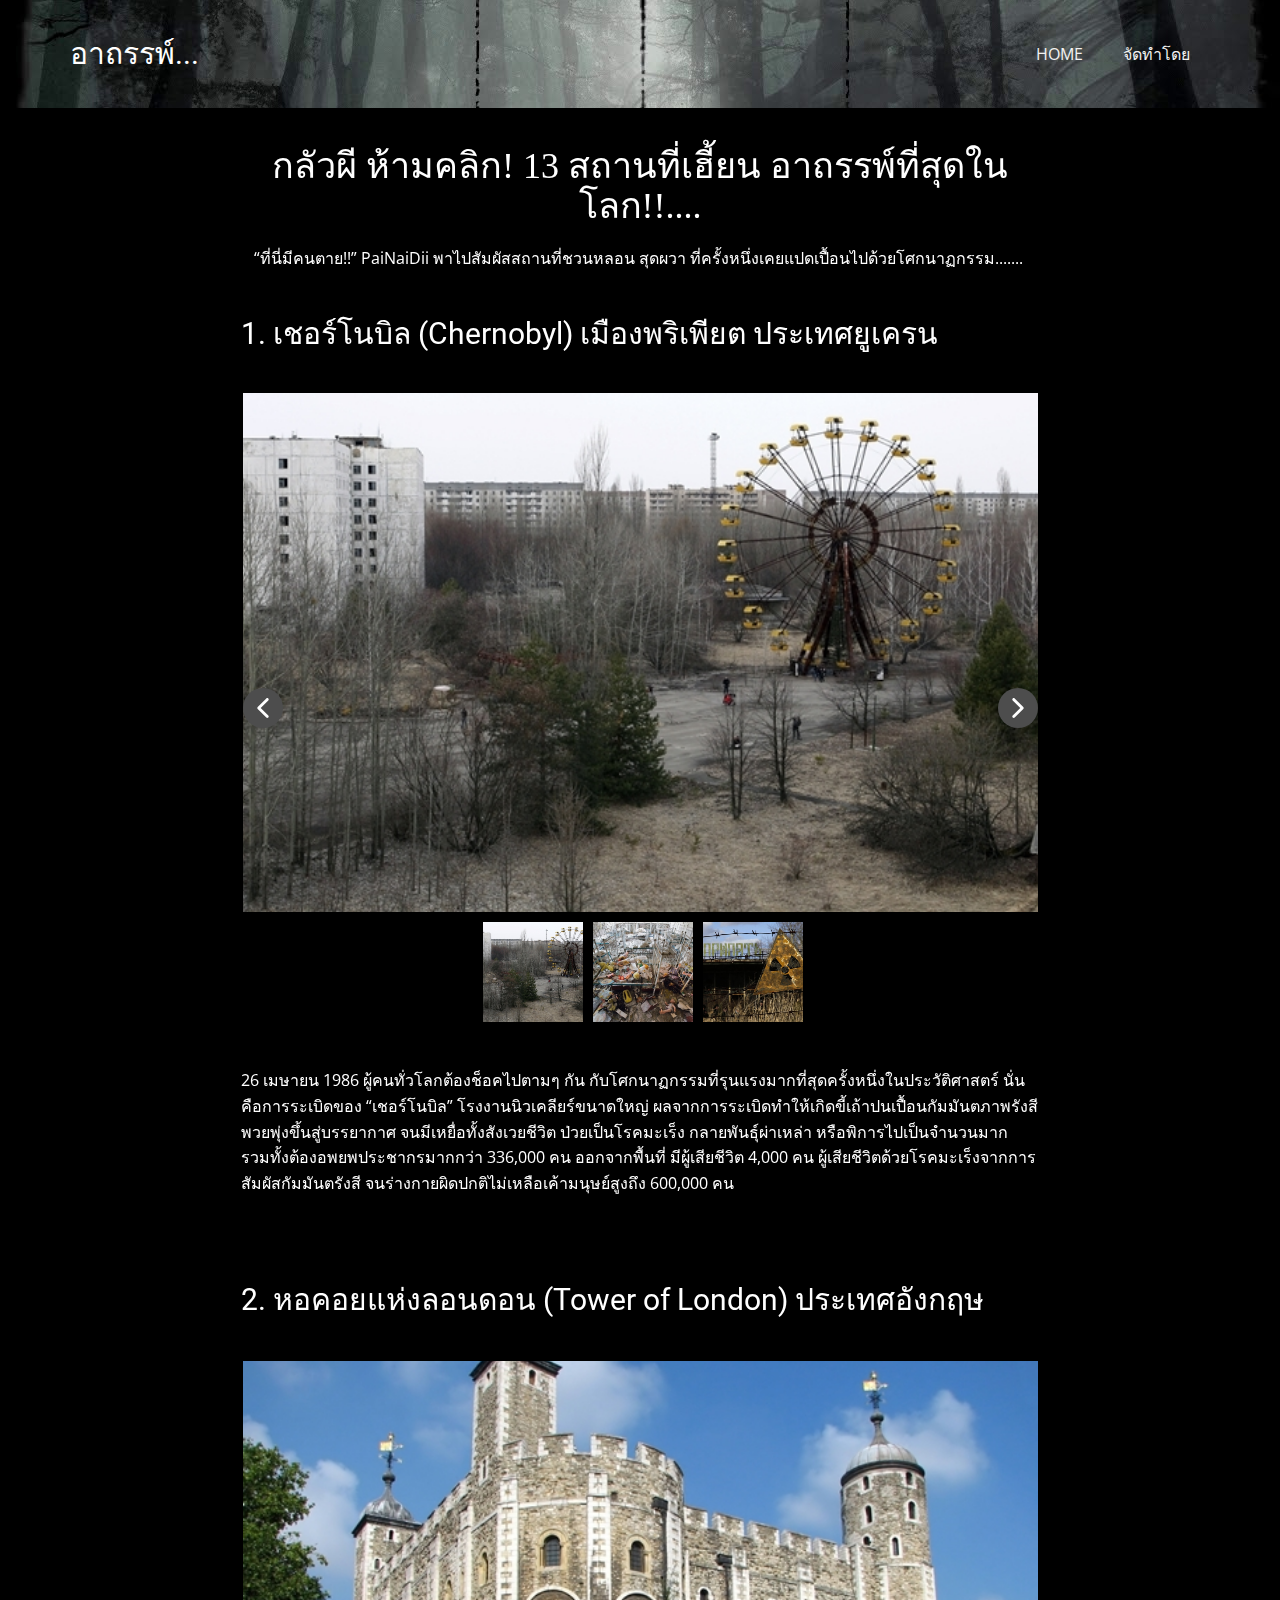
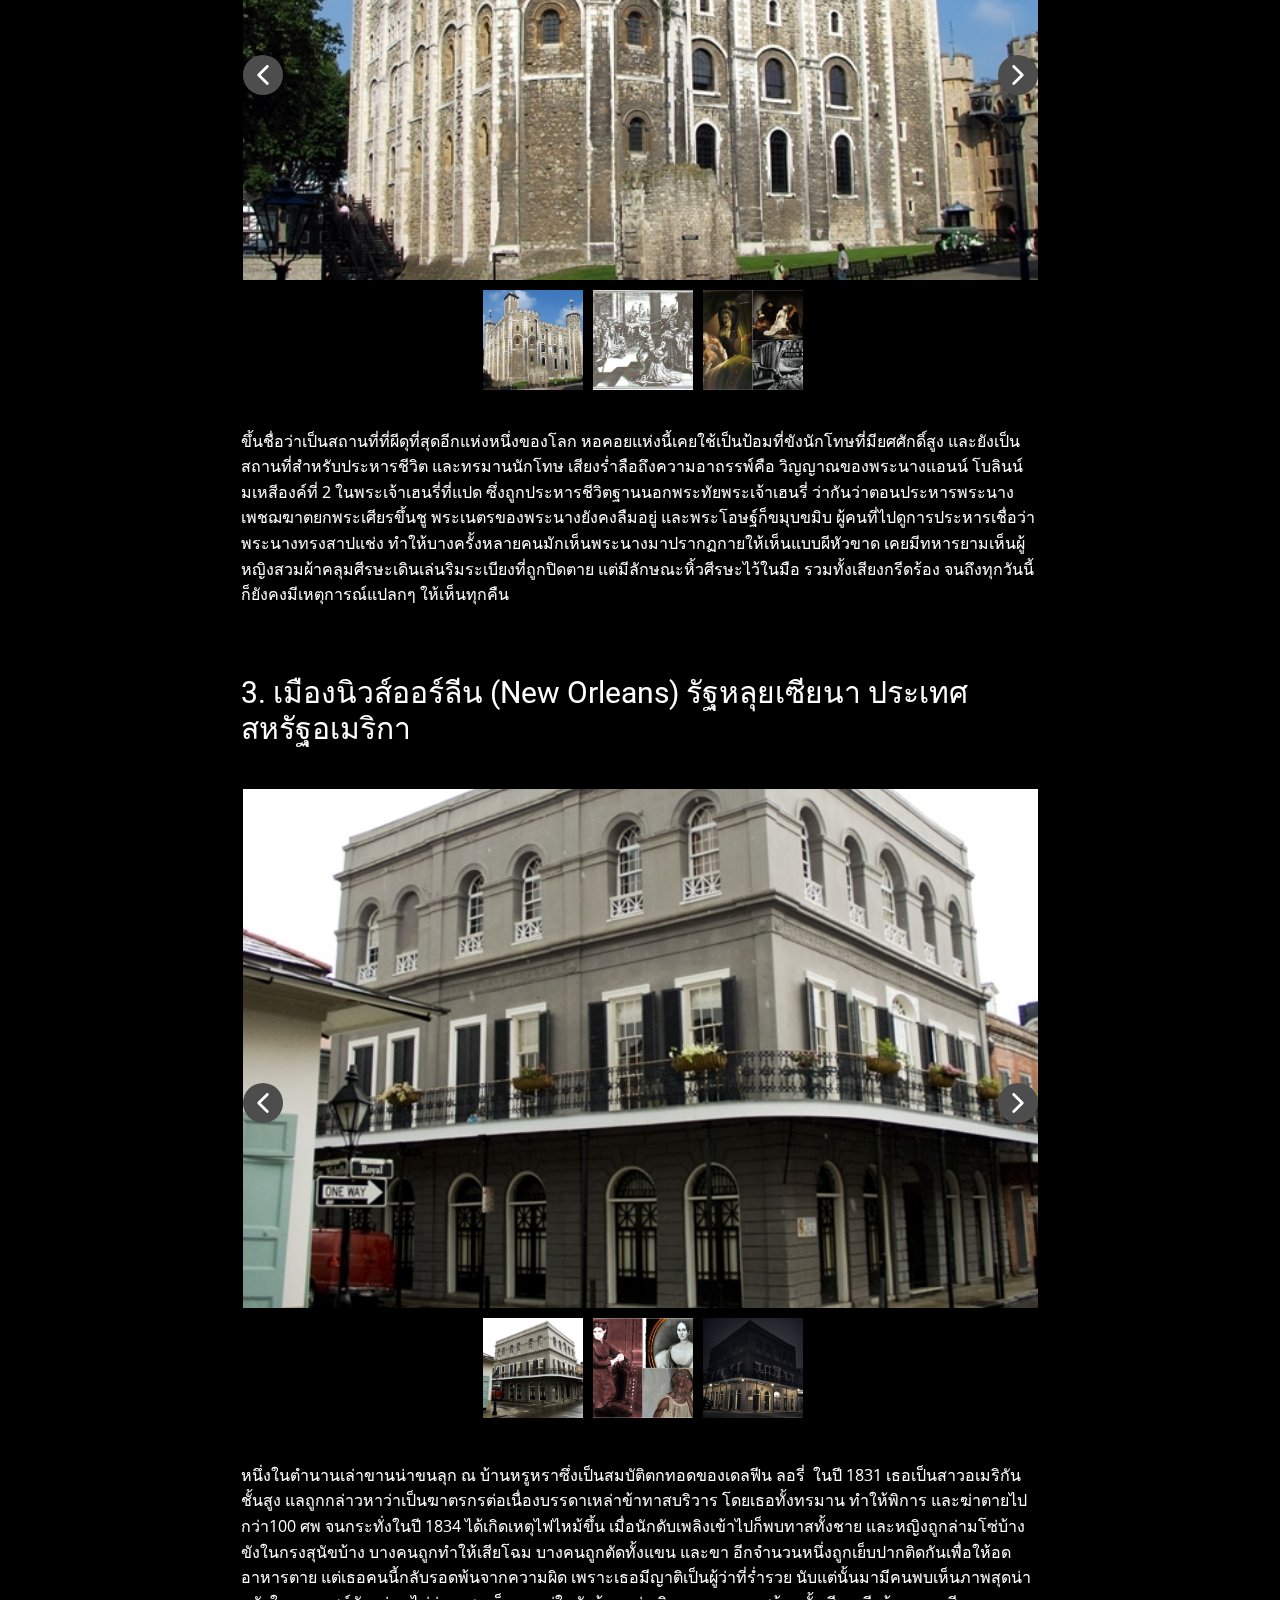
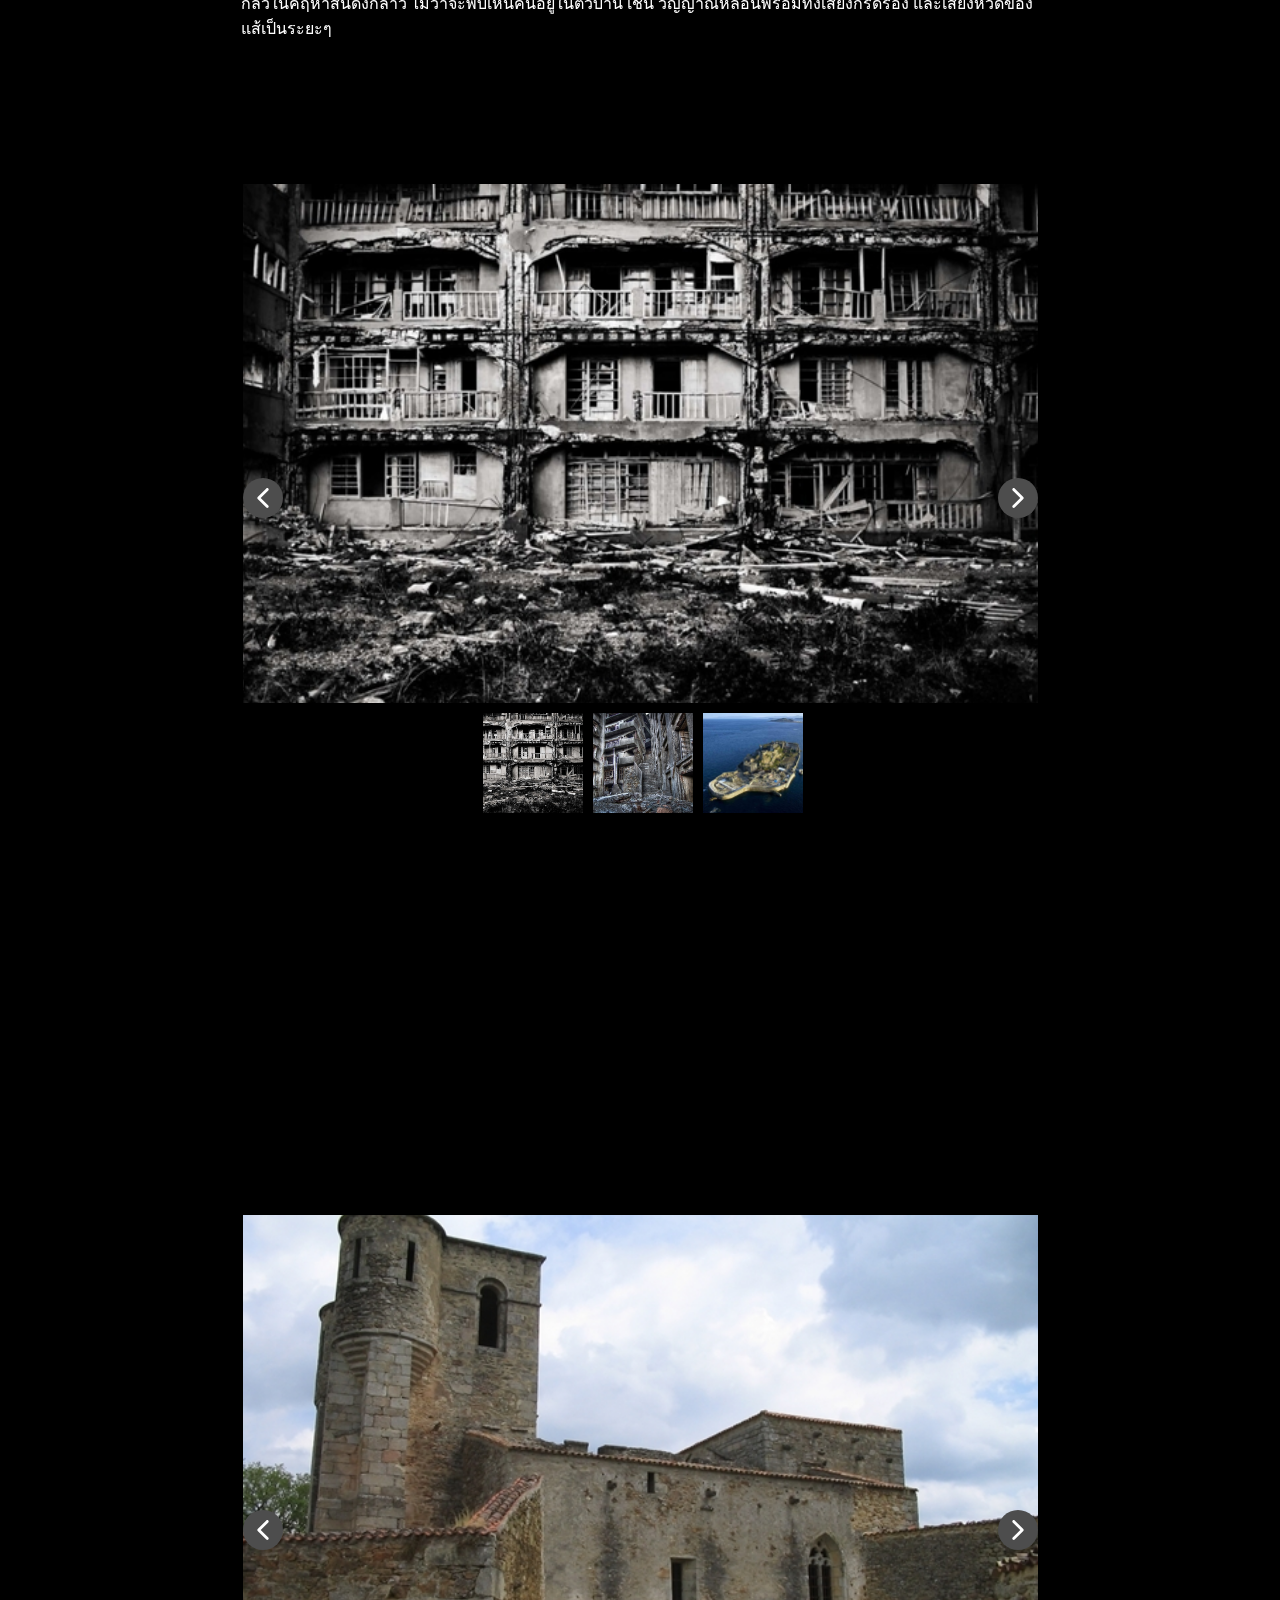
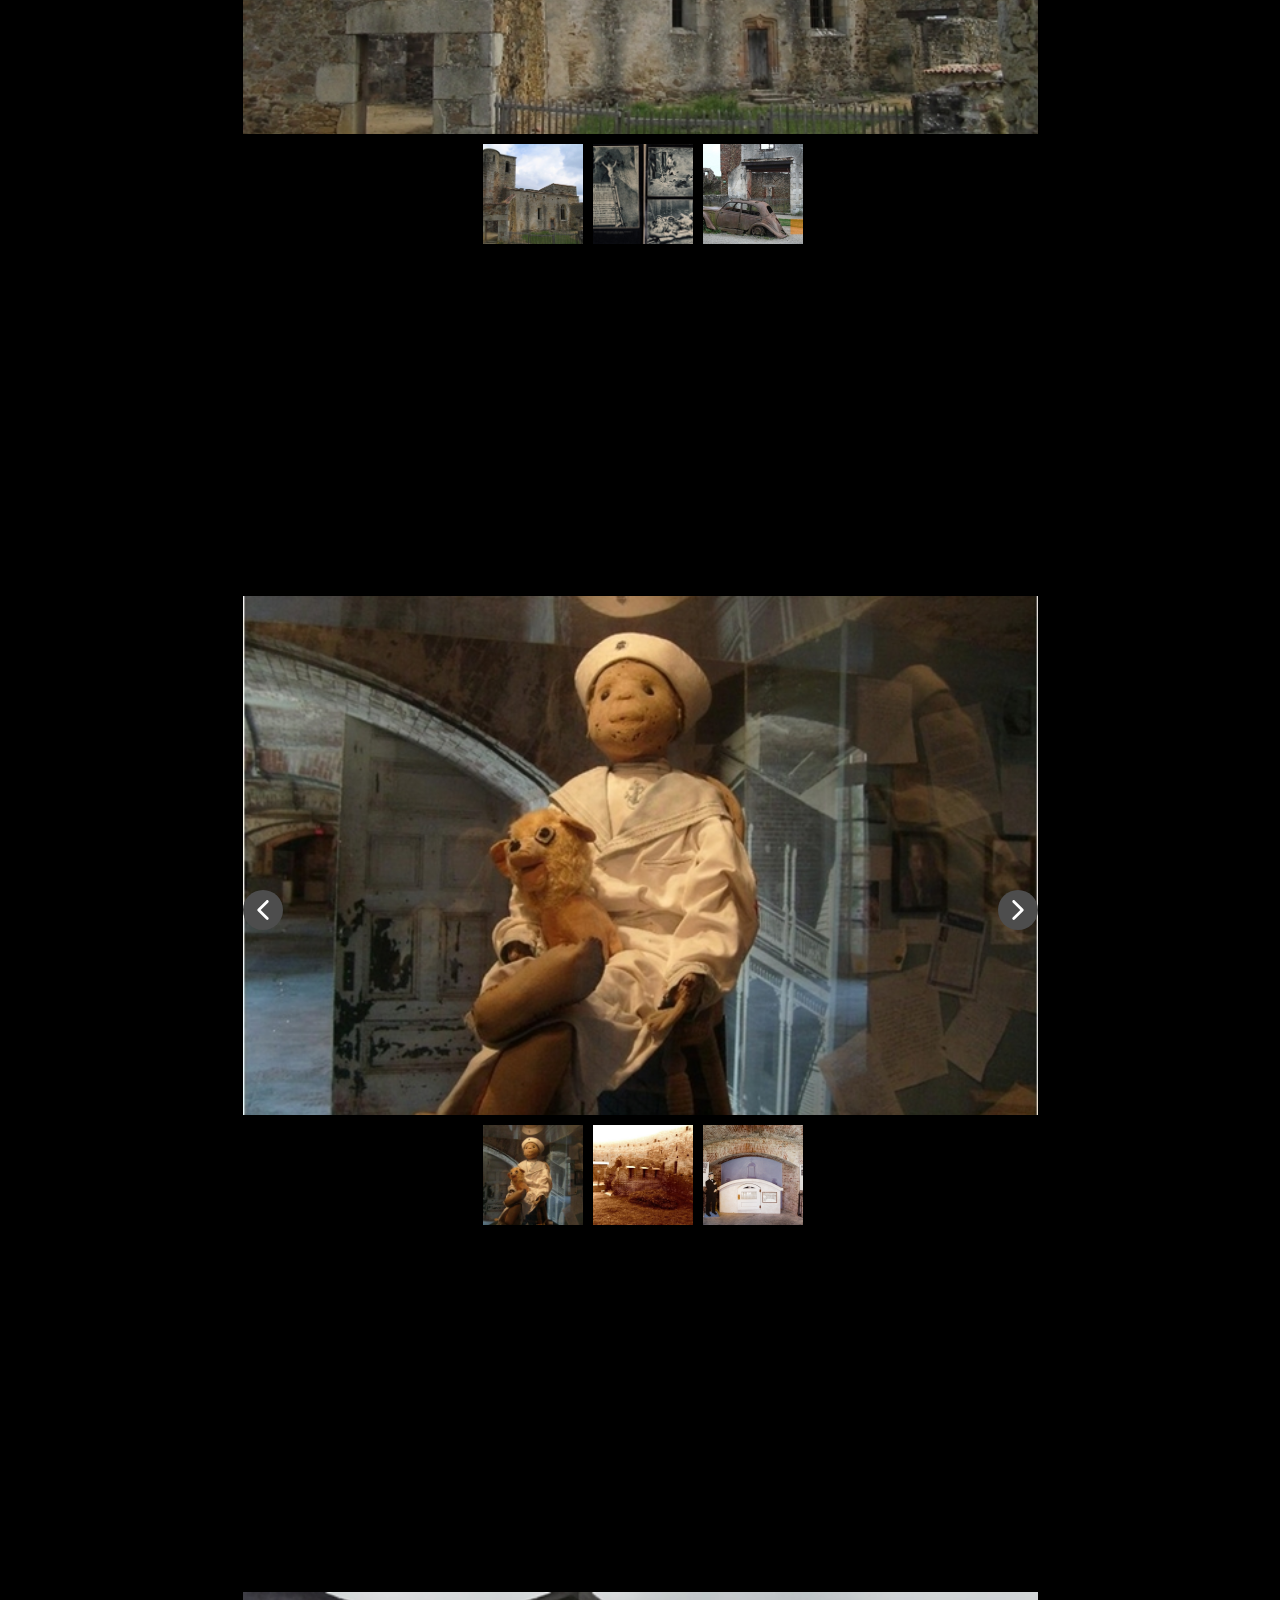
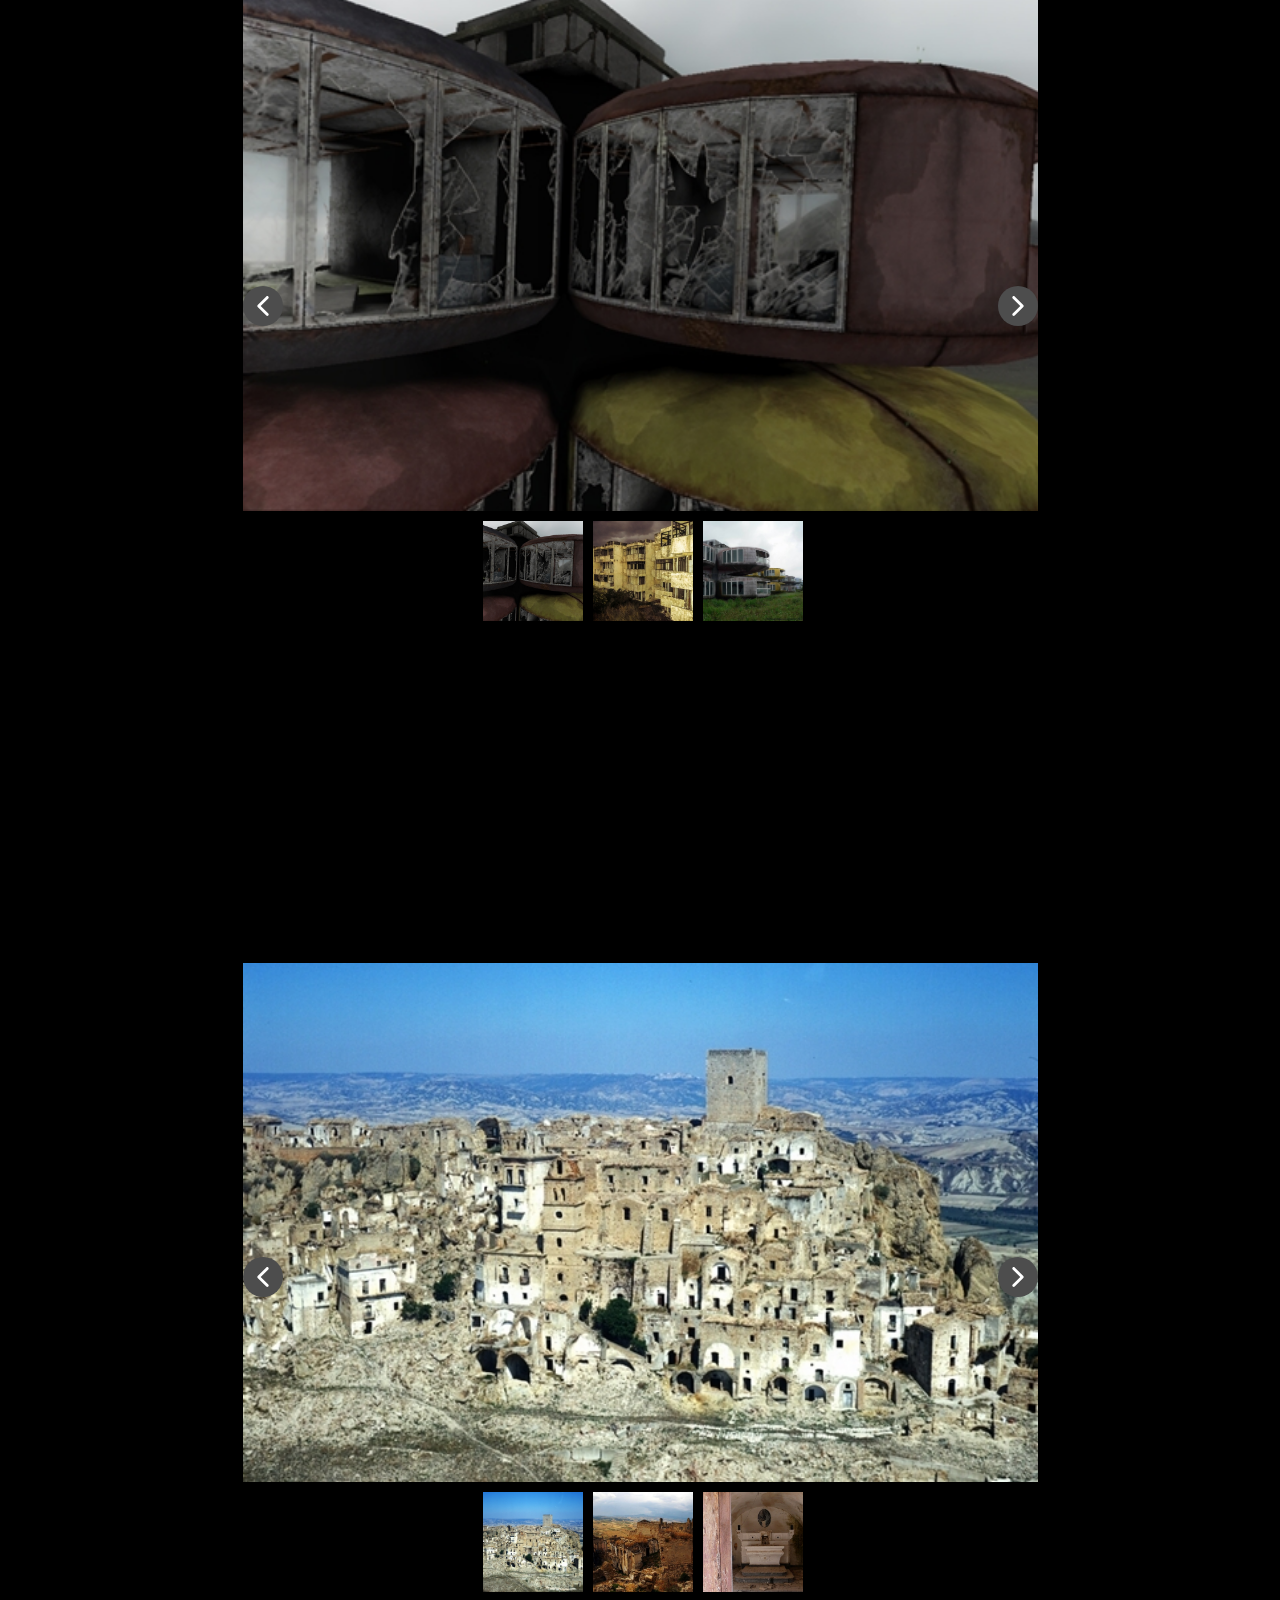
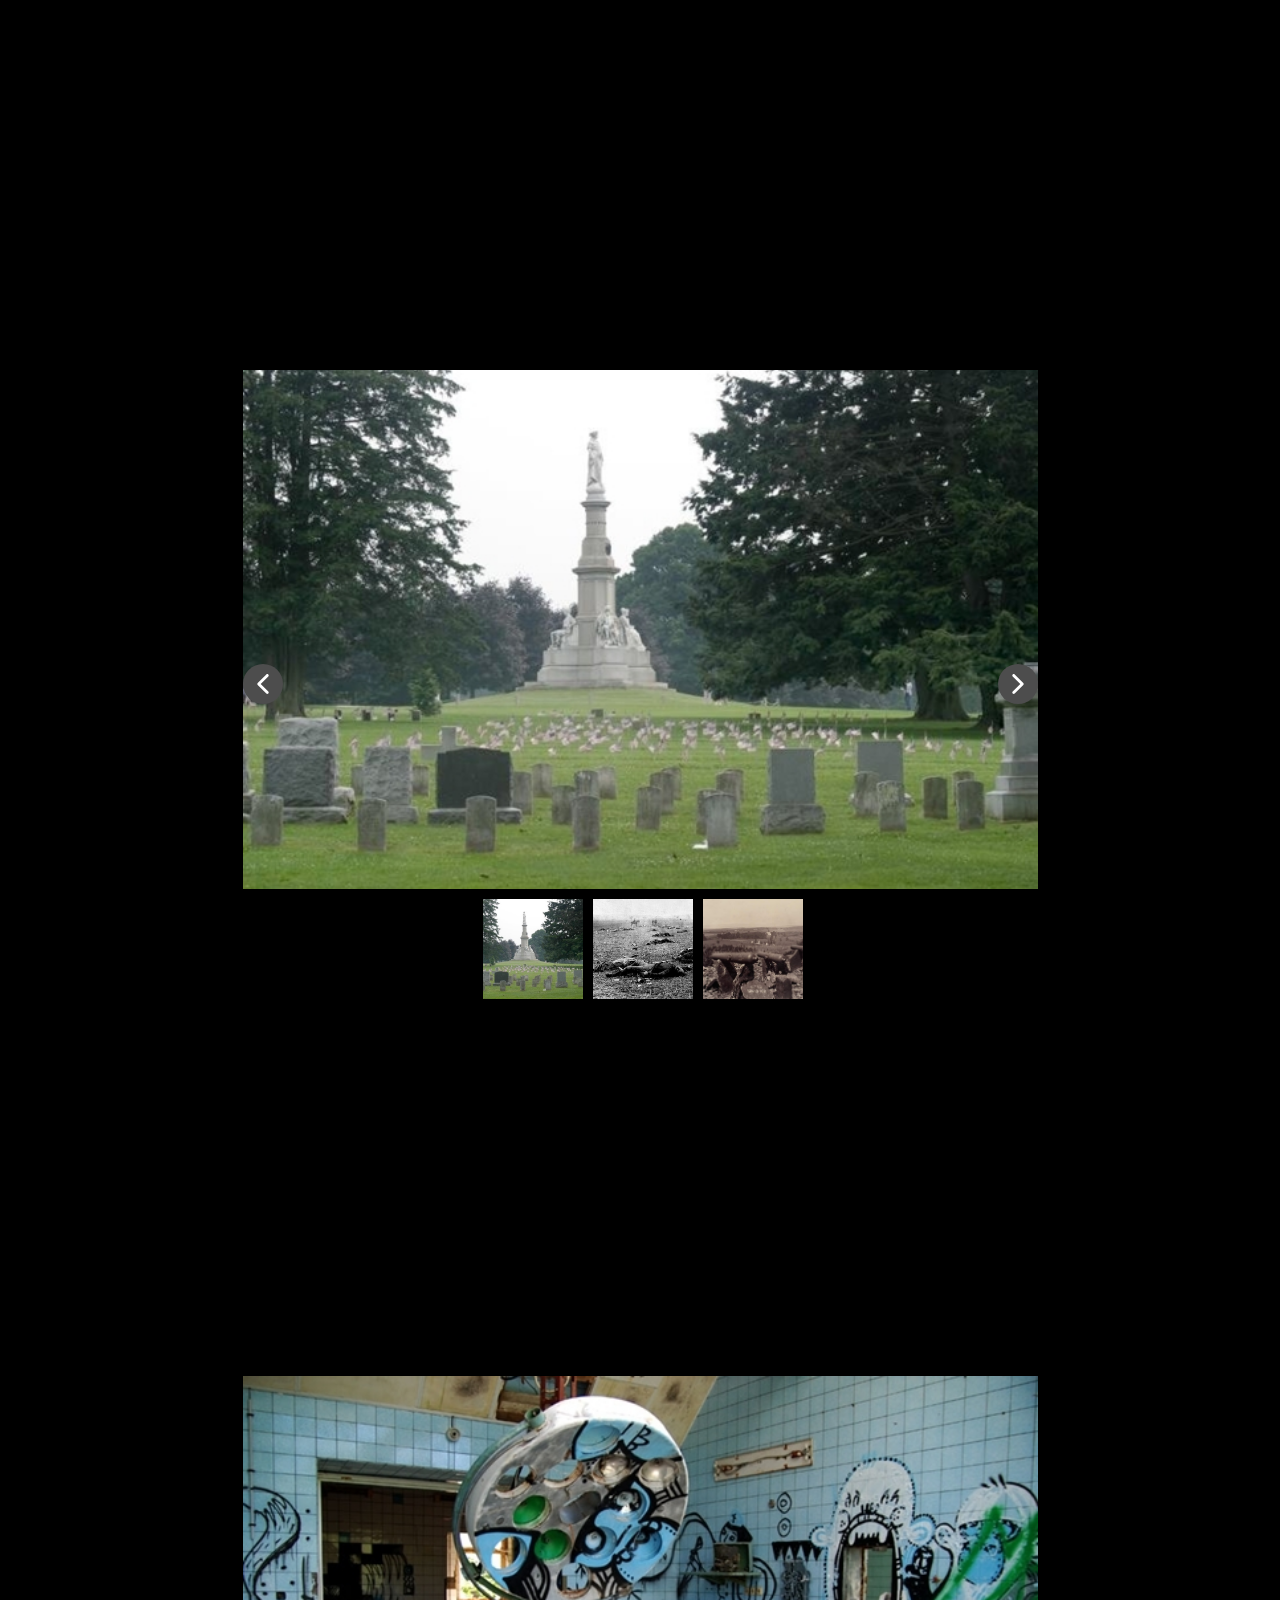
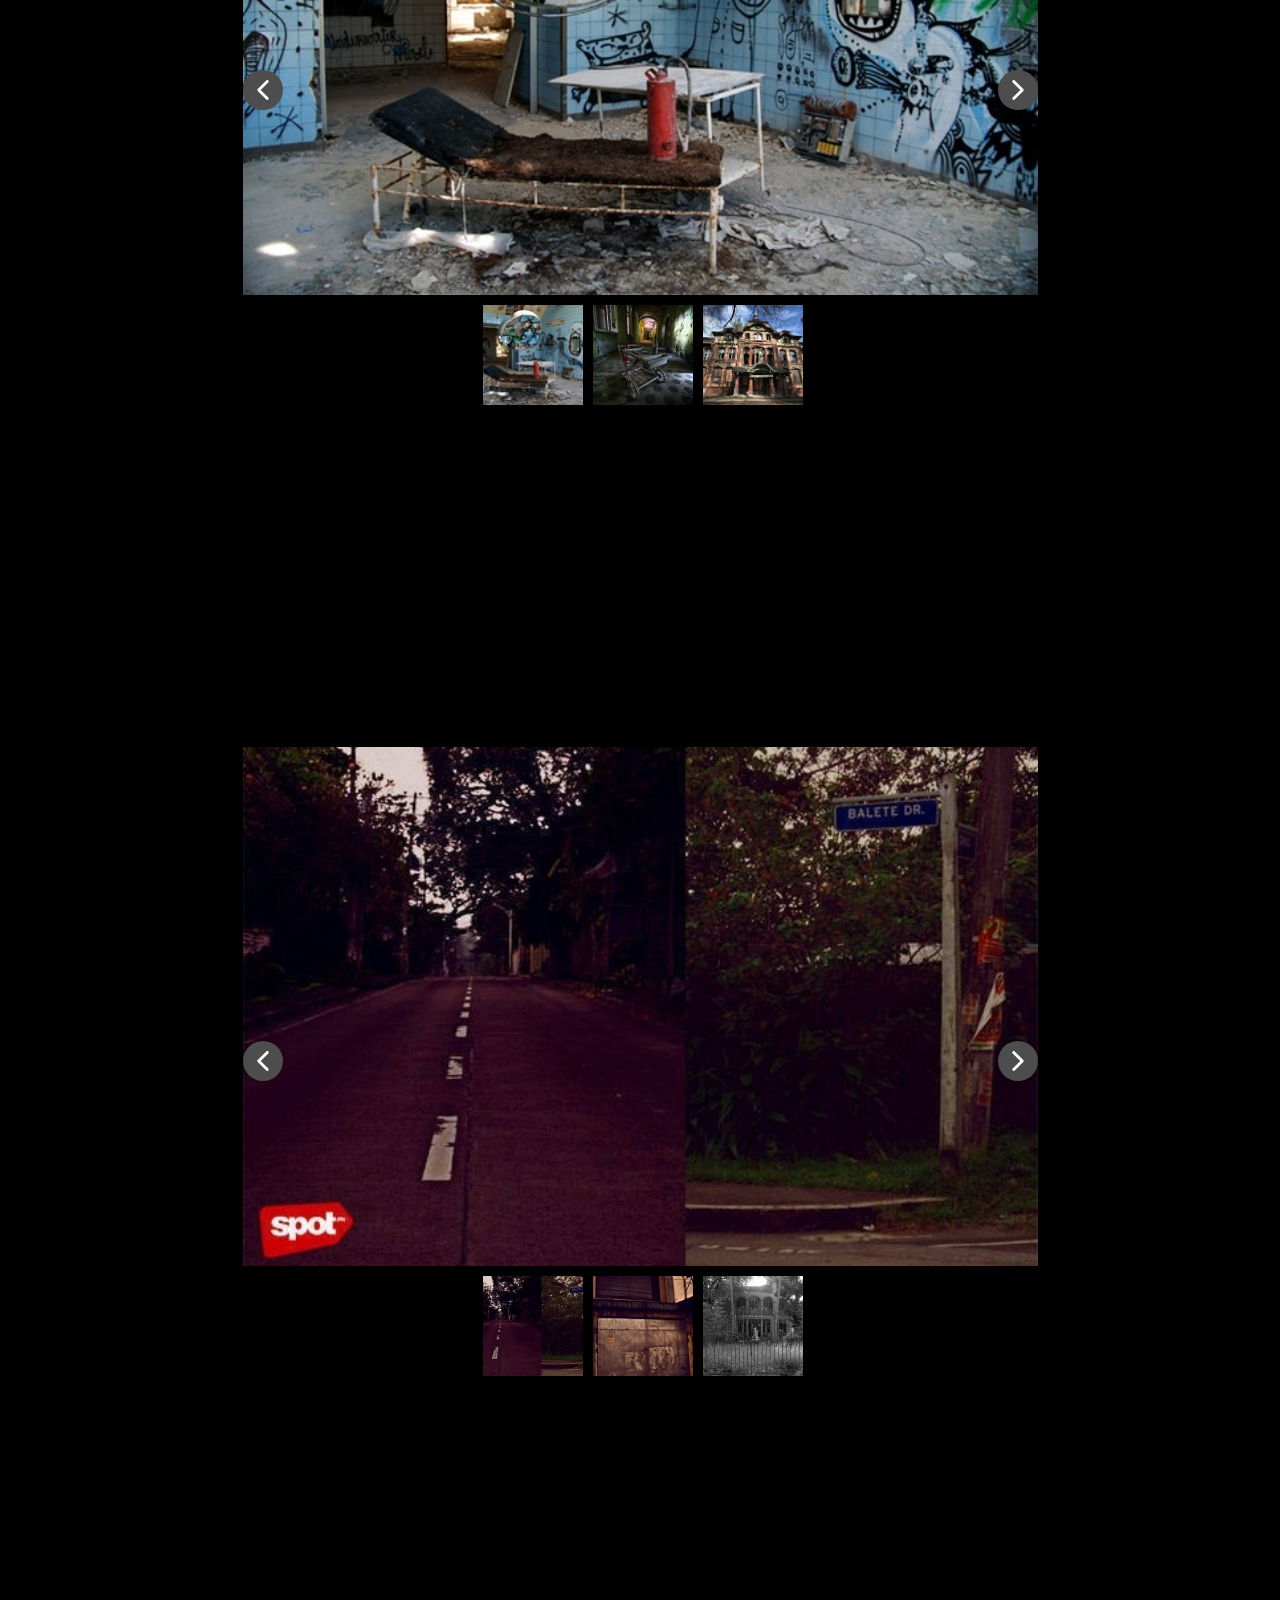
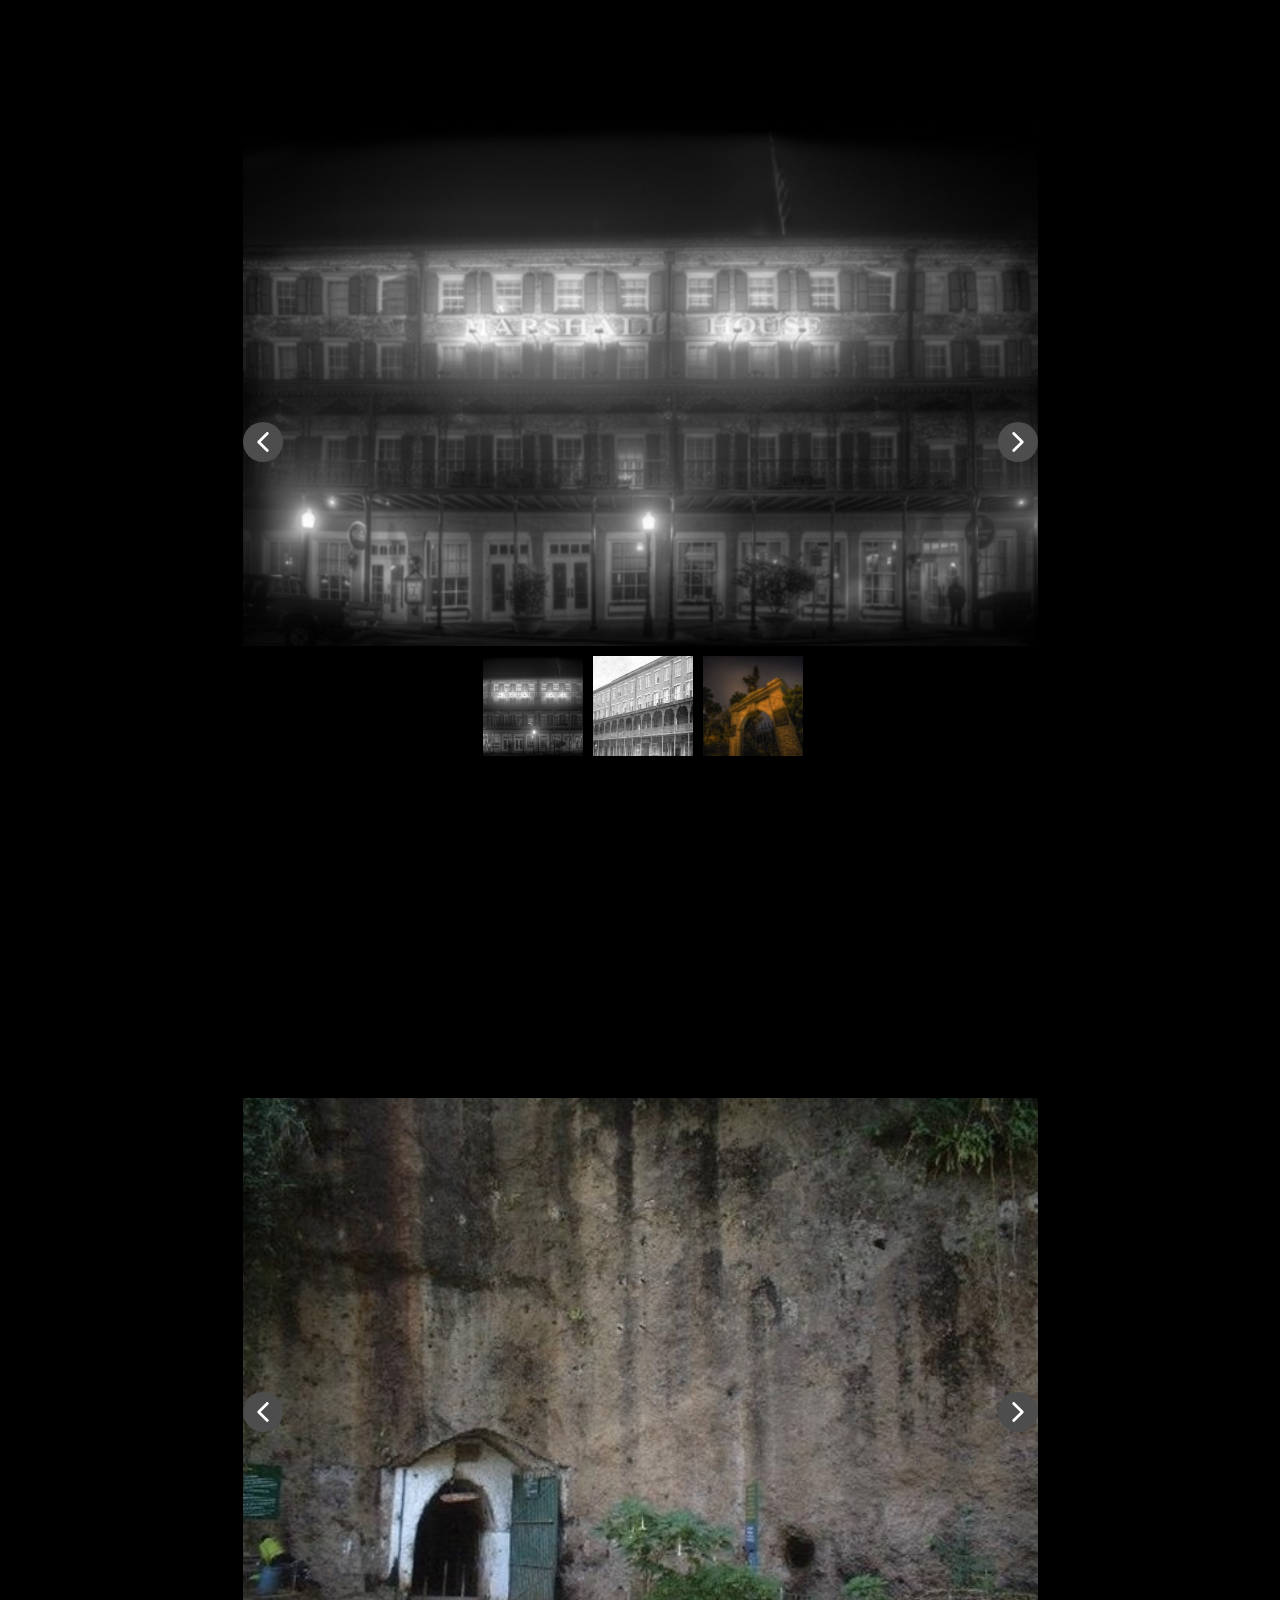
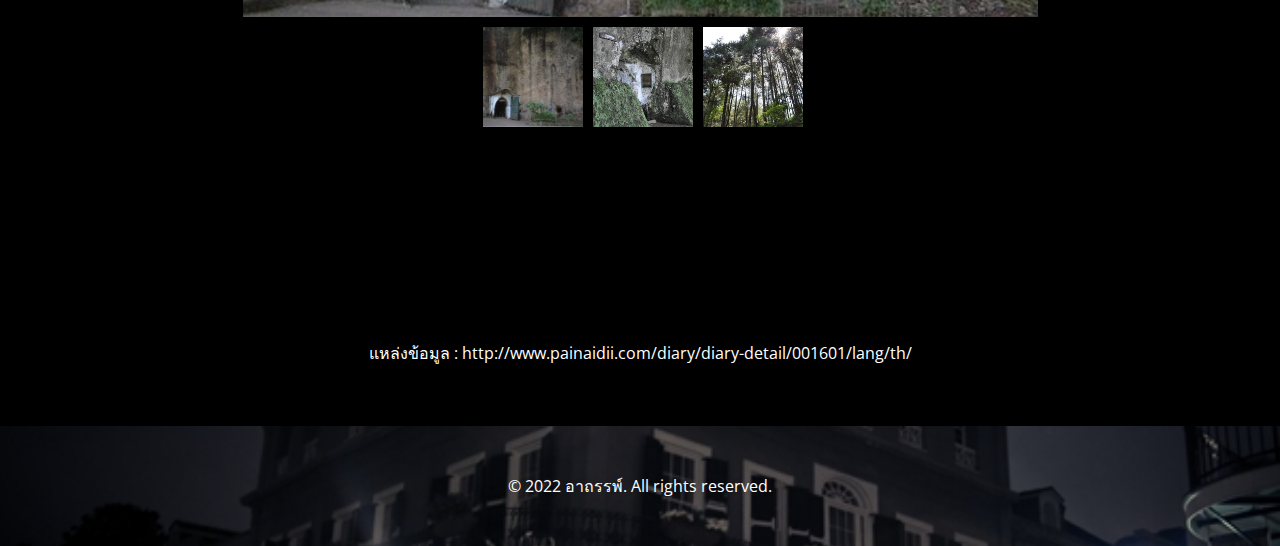
<file: HOME.html>
<!DOCTYPE html>
<html style="font-size: 16px;">
  <head>
    <meta name="viewport" content="width=device-width, initial-scale=1.0">
    <meta charset="utf-8">
    <meta name="keywords" content="Contact Us">
    <meta name="description" content="">
    <meta name="page_type" content="np-template-header-footer-from-plugin">
    <title>HOME</title>
    <link rel="stylesheet" href="css/DEV.css" media="screen">
<link rel="stylesheet" href="css/HOME.css" media="screen">
    <script class="u-script" type="text/javascript" src="js/jquery.js" defer=""></script>
    <script class="u-script" type="text/javascript" src="js/DEV.js" defer=""></script>
    <meta name="generator" content="Nicepage 4.3.0, nicepage.com">
    <link id="u-theme-google-font" rel="stylesheet" href="https://fonts.googleapis.com/css?family=Roboto:100,100i,300,300i,400,400i,500,500i,700,700i,900,900i|Open+Sans:300,300i,400,400i,600,600i,700,700i,800,800i">
    
    
    
    
    
    
    
    
    
    
    
    
    <script type="application/ld+json">{
		"@context": "http://schema.org",
		"@type": "Organization",
		"name": ""
}</script>
    <meta name="theme-color" content="#73a3de">
    <meta property="og:title" content="HOME">
    <meta property="og:type" content="website">
  </head>
  <body class="u-body"><header class="u-clearfix u-header u-image u-header" id="sec-489c" data-image-width="1280" data-image-height="720"><div class="u-clearfix u-sheet u-sheet-1">
        <nav class="u-menu u-menu-dropdown u-offcanvas u-menu-1">
          <div class="menu-collapse" style="font-size: 1rem; letter-spacing: 0px;">
            <a class="u-button-style u-custom-left-right-menu-spacing u-custom-padding-bottom u-custom-text-active-color u-custom-text-color u-custom-top-bottom-menu-spacing u-nav-link u-text-active-palette-1-base u-text-grey-5 u-text-hover-palette-2-base" href="#" style="padding: 4px 0px; font-size: calc(1em + 8px);">
              <svg class="u-svg-link" viewBox="0 0 24 24"><use xmlns:xlink="http://www.w3.org/1999/xlink" xlink:href="#menu-hamburger"></use></svg>
              <svg class="u-svg-content" version="1.1" id="menu-hamburger" viewBox="0 0 16 16" x="0px" y="0px" xmlns:xlink="http://www.w3.org/1999/xlink" xmlns="http://www.w3.org/2000/svg"><g><rect y="1" width="16" height="2"></rect><rect y="7" width="16" height="2"></rect><rect y="13" width="16" height="2"></rect>
</g></svg>
            </a>
          </div>
          <div class="u-custom-menu u-nav-container">
            <ul class="u-nav u-unstyled u-nav-1"><li class="u-nav-item"><a class="u-button-style u-nav-link u-text-active-grey-5 u-text-grey-5 u-text-hover-palette-2-base" href="HOME.html" style="padding: 10px 20px;">HOME</a>
</li><li class="u-nav-item"><a class="u-button-style u-nav-link u-text-active-grey-5 u-text-grey-5 u-text-hover-palette-2-base" href="จัดทำโดย.html" style="padding: 10px 20px;">จัดทำโดย</a>
</li></ul>
          </div>
          <div class="u-custom-menu u-nav-container-collapse">
            <div class="u-black u-container-style u-inner-container-layout u-opacity u-opacity-95 u-sidenav">
              <div class="u-inner-container-layout u-sidenav-overflow">
                <div class="u-menu-close"></div>
                <ul class="u-align-center u-nav u-popupmenu-items u-unstyled u-nav-2"><li class="u-nav-item"><a class="u-button-style u-nav-link" href="HOME.html" style="padding: 10px 20px;">HOME</a>
</li><li class="u-nav-item"><a class="u-button-style u-nav-link" href="จัดทำโดย.html" style="padding: 10px 20px;">จัดทำโดย</a>
</li></ul>
              </div>
            </div>
            <div class="u-black u-menu-overlay u-opacity u-opacity-70"></div>
          </div>
        </nav>
        <h3 class="u-align-left u-headline u-text u-text-default u-text-white u-text-1">
          <a href="/"> อาถรรพ์...</a>
        </h3>
      </div></header>
    <section class="u-align-center u-black u-clearfix u-section-1" id="sec-736d">
      <div class="u-clearfix u-sheet u-valign-bottom u-sheet-1">
        <div class="fr-view u-clearfix u-rich-text u-text u-text-1" data-animation-name="fadeIn" data-animation-duration="0" data-animation-direction="">
          <h2 id="isPasted">กลัวผี ห้ามคลิก! 13 สถานที่เฮี้ยน อาถรรพ์ที่สุดในโลก!!....</h2>
        </div>
        <p class="u-align-center u-text u-text-2" data-animation-name="slideIn" data-animation-duration="1000" data-animation-direction="Up"> “ที่นี่มีคนตาย!!” PaiNaiDii พาไปสัมผัสสถานที่ชวนหลอน สุดผวา ที่ครั้งหนึ่งเคยแปดเปื้อนไปด้วยโศกนาฏกรรม.......&nbsp;</p>
        <div class="fr-view u-align-center u-clearfix u-rich-text u-text u-text-3" data-animation-name="fadeIn" data-animation-duration="0" data-animation-direction="">
          <h3 id="isPasted" style="text-align: left;">1. เชอร์โนบิล (Chernobyl) เมืองพริเพียต ประเทศยูเครน</h3>
          <p style="text-align: left;">
            <br>
          </p>
        </div>
        <div class="u-align-center u-carousel u-expanded-width-xs u-gallery u-layout-thumbnails u-lightbox u-no-transition u-show-text-on-hover u-thumbnails-position-bottom u-gallery-1" id="carousel-19ca" data-interval="5000" data-u-ride="carousel">
          <div class="u-carousel-inner u-gallery-inner" role="listbox">
            <div class="u-active u-carousel-item u-gallery-item u-carousel-item-1">
              <div class="u-back-slide" data-image-width="600" data-image-height="371">
                <img class="u-back-image u-expanded" src="images/20140805_3_1407220575_683256.jpg">
              </div>
              <div class="u-align-center u-over-slide u-valign-bottom u-over-slide-1">
                <h3 class="u-gallery-heading" style="margin-right: auto; margin-left: auto; width: 755px;">Sample Title</h3>
                <p class="u-gallery-text" style="margin-right: auto; margin-left: auto; width: 755px;">Sample Text</p>
              </div>
            </div>
            <div class="u-carousel-item u-gallery-item u-carousel-item-2">
              <div class="u-back-slide" data-image-width="600" data-image-height="400">
                <img class="u-back-image u-expanded" src="images/20140805_3_1407220616_362994.jpg">
              </div>
              <div class="u-align-center u-over-slide u-valign-bottom u-over-slide-2">
                <h3 class="u-gallery-heading" style="margin-right: auto; margin-left: auto; width: 755px;">Sample Title</h3>
                <p class="u-gallery-text" style="margin-right: auto; margin-left: auto; width: 755px;">Sample Text</p>
              </div>
            </div>
            <div class="u-carousel-item u-gallery-item u-carousel-item-3" data-image-width="2836" data-image-height="1875">
              <div class="u-back-slide" data-image-width="600" data-image-height="389">
                <img class="u-back-image u-expanded" src="images/20140805_3_1407220645_105214.jpg">
              </div>
              <div class="u-align-center u-over-slide u-valign-bottom u-over-slide-3">
                <h3 class="u-gallery-heading" style="margin-right: auto; margin-left: auto; width: 755px;">Sample Title</h3>
                <p class="u-gallery-text" style="margin-right: auto; margin-left: auto; width: 755px;">Sample Text</p>
              </div>
            </div>
          </div>
          <a class="u-absolute-vcenter u-carousel-control u-carousel-control-prev u-grey-70 u-icon-circle u-opacity u-opacity-70 u-spacing-10 u-text-white u-carousel-control-1" href="#carousel-19ca" role="button" data-u-slide="prev">
            <span aria-hidden="true">
              <svg viewBox="0 0 451.847 451.847"><path d="M97.141,225.92c0-8.095,3.091-16.192,9.259-22.366L300.689,9.27c12.359-12.359,32.397-12.359,44.751,0
c12.354,12.354,12.354,32.388,0,44.748L173.525,225.92l171.903,171.909c12.354,12.354,12.354,32.391,0,44.744
c-12.354,12.365-32.386,12.365-44.745,0l-194.29-194.281C100.226,242.115,97.141,234.018,97.141,225.92z"></path></svg>
            </span>
            <span class="sr-only">
              <svg viewBox="0 0 451.847 451.847"><path d="M97.141,225.92c0-8.095,3.091-16.192,9.259-22.366L300.689,9.27c12.359-12.359,32.397-12.359,44.751,0
c12.354,12.354,12.354,32.388,0,44.748L173.525,225.92l171.903,171.909c12.354,12.354,12.354,32.391,0,44.744
c-12.354,12.365-32.386,12.365-44.745,0l-194.29-194.281C100.226,242.115,97.141,234.018,97.141,225.92z"></path></svg>
            </span>
          </a>
          <a class="u-absolute-vcenter u-carousel-control u-carousel-control-next u-grey-70 u-icon-circle u-opacity u-opacity-70 u-spacing-10 u-text-white u-carousel-control-2" href="#carousel-19ca" role="button" data-u-slide="next">
            <span aria-hidden="true">
              <svg viewBox="0 0 451.846 451.847"><path d="M345.441,248.292L151.154,442.573c-12.359,12.365-32.397,12.365-44.75,0c-12.354-12.354-12.354-32.391,0-44.744
L278.318,225.92L106.409,54.017c-12.354-12.359-12.354-32.394,0-44.748c12.354-12.359,32.391-12.359,44.75,0l194.287,194.284
c6.177,6.18,9.262,14.271,9.262,22.366C354.708,234.018,351.617,242.115,345.441,248.292z"></path></svg>
            </span>
            <span class="sr-only">
              <svg viewBox="0 0 451.846 451.847"><path d="M345.441,248.292L151.154,442.573c-12.359,12.365-32.397,12.365-44.75,0c-12.354-12.354-12.354-32.391,0-44.744
L278.318,225.92L106.409,54.017c-12.354-12.359-12.354-32.394,0-44.748c12.354-12.359,32.391-12.359,44.75,0l194.287,194.284
c6.177,6.18,9.262,14.271,9.262,22.366C354.708,234.018,351.617,242.115,345.441,248.292z"></path></svg>
            </span>
          </a>
          <ol class="u-carousel-thumbnails u-spacing-10 u-carousel-thumbnails-1">
            <li class="u-active u-carousel-thumbnail u-carousel-thumbnail-1" data-u-target="#carousel-19ca" data-u-slide-to="0">
              <img class="u-carousel-thumbnail-image u-image" src="images/20140805_3_1407220575_683256.jpg">
            </li>
            <li class="u-carousel-thumbnail u-carousel-thumbnail-2" data-u-target="#carousel-19ca" data-u-slide-to="1">
              <img class="u-carousel-thumbnail-image u-image" src="images/20140805_3_1407220616_362994.jpg">
            </li>
            <li class="u-carousel-thumbnail u-carousel-thumbnail-3" data-u-target="#carousel-19ca" data-u-slide-to="2">
              <img class="u-carousel-thumbnail-image u-image" src="images/20140805_3_1407220645_105214.jpg">
            </li>
          </ol>
        </div>
        <div class="fr-view u-align-center u-clearfix u-rich-text u-text u-text-4" data-animation-name="fadeIn" data-animation-duration="0" data-animation-direction="">
          <p id="isPasted" style="text-align: left;">26 เมษายน 1986 ผู้คนทั่วโลกต้องช็อคไปตามๆ กัน กับโศกนาฏกรรมที่รุนแรงมากที่สุดครั้งหนึ่งในประวัติศาสตร์ นั่นคือการระเบิดของ “เชอร์โนบิล” โรงงานนิวเคลียร์ขนาดใหญ่ ผลจากการระเบิดทำให้เกิดขี้เถ้าปนเปื้อนกัมมันตภาพรังสีพวยพุ่งขึ้นสู่บรรยากาศ จนมีเหยื่อทั้งสังเวยชีวิต ป่วยเป็นโรคมะเร็ง กลายพันธุ์ผ่าเหล่า หรือพิการไปเป็นจำนวนมาก รวมทั้งต้องอพยพประชากรมากกว่า 336,000 คน ออกจากพื้นที่ มีผู้เสียชีวิต 4,000 คน ผู้เสียชีวิตด้วยโรคมะเร็งจากการสัมผัสกัมมันตรังสี จนร่างกายผิดปกติไม่เหลือเค้ามนุษย์สูงถึง 600,000 คน</p>
          <p style="text-align: left;">
            <br>
          </p>
        </div>
        <div class="fr-view u-align-center u-clearfix u-rich-text u-text u-text-5" data-animation-name="fadeIn" data-animation-duration="0" data-animation-direction="">
          <h3 id="isPasted" style="text-align: left;">2. หอคอยแห่งลอนดอน (Tower of London) ประเทศอังกฤษ</h3>
          <p style="text-align: left;">
            <br>
          </p>
        </div>
        <div class="u-align-center u-carousel u-expanded-width-xs u-gallery u-layout-thumbnails u-lightbox u-no-transition u-show-text-on-hover u-thumbnails-position-bottom u-gallery-2" id="carousel-23a5" data-interval="5000" data-u-ride="carousel">
          <div class="u-carousel-inner u-gallery-inner" role="listbox">
            <div class="u-active u-carousel-item u-gallery-item u-carousel-item-4">
              <div class="u-back-slide" data-image-width="600" data-image-height="450">
                <img class="u-back-image u-expanded" src="images/20140805_3_1407220840_215753.jpg">
              </div>
              <div class="u-align-center u-over-slide u-valign-bottom u-over-slide-4">
                <h3 class="u-gallery-heading" style="margin-right: auto; margin-left: auto; width: 755px;">Sample Title</h3>
                <p class="u-gallery-text" style="margin-right: auto; margin-left: auto; width: 755px;">Sample Text</p>
              </div>
            </div>
            <div class="u-carousel-item u-gallery-item u-carousel-item-5">
              <div class="u-back-slide" data-image-width="600" data-image-height="450">
                <img class="u-back-image u-expanded" src="images/20140805_3_1407220858_906303.jpg">
              </div>
              <div class="u-align-center u-over-slide u-valign-bottom u-over-slide-5">
                <h3 class="u-gallery-heading" style="margin-right: auto; margin-left: auto; width: 755px;">Sample Title</h3>
                <p class="u-gallery-text" style="margin-right: auto; margin-left: auto; width: 755px;">Sample Text</p>
              </div>
            </div>
            <div class="u-carousel-item u-gallery-item u-carousel-item-6" data-image-width="2836" data-image-height="1875">
              <div class="u-back-slide" data-image-width="600" data-image-height="431">
                <img class="u-back-image u-expanded" src="images/20140805_3_1407220883_674048.jpg">
              </div>
              <div class="u-align-center u-over-slide u-valign-bottom u-over-slide-6">
                <h3 class="u-gallery-heading" style="margin-right: auto; margin-left: auto; width: 755px;">Sample Title</h3>
                <p class="u-gallery-text" style="margin-right: auto; margin-left: auto; width: 755px;">Sample Text</p>
              </div>
            </div>
          </div>
          <a class="u-absolute-vcenter u-carousel-control u-carousel-control-prev u-grey-70 u-icon-circle u-opacity u-opacity-70 u-spacing-10 u-text-white u-carousel-control-3" href="#carousel-23a5" role="button" data-u-slide="prev">
            <span aria-hidden="true">
              <svg viewBox="0 0 451.847 451.847"><path d="M97.141,225.92c0-8.095,3.091-16.192,9.259-22.366L300.689,9.27c12.359-12.359,32.397-12.359,44.751,0
c12.354,12.354,12.354,32.388,0,44.748L173.525,225.92l171.903,171.909c12.354,12.354,12.354,32.391,0,44.744
c-12.354,12.365-32.386,12.365-44.745,0l-194.29-194.281C100.226,242.115,97.141,234.018,97.141,225.92z"></path></svg>
            </span>
            <span class="sr-only">
              <svg viewBox="0 0 451.847 451.847"><path d="M97.141,225.92c0-8.095,3.091-16.192,9.259-22.366L300.689,9.27c12.359-12.359,32.397-12.359,44.751,0
c12.354,12.354,12.354,32.388,0,44.748L173.525,225.92l171.903,171.909c12.354,12.354,12.354,32.391,0,44.744
c-12.354,12.365-32.386,12.365-44.745,0l-194.29-194.281C100.226,242.115,97.141,234.018,97.141,225.92z"></path></svg>
            </span>
          </a>
          <a class="u-absolute-vcenter u-carousel-control u-carousel-control-next u-grey-70 u-icon-circle u-opacity u-opacity-70 u-spacing-10 u-text-white u-carousel-control-4" href="#carousel-23a5" role="button" data-u-slide="next">
            <span aria-hidden="true">
              <svg viewBox="0 0 451.846 451.847"><path d="M345.441,248.292L151.154,442.573c-12.359,12.365-32.397,12.365-44.75,0c-12.354-12.354-12.354-32.391,0-44.744
L278.318,225.92L106.409,54.017c-12.354-12.359-12.354-32.394,0-44.748c12.354-12.359,32.391-12.359,44.75,0l194.287,194.284
c6.177,6.18,9.262,14.271,9.262,22.366C354.708,234.018,351.617,242.115,345.441,248.292z"></path></svg>
            </span>
            <span class="sr-only">
              <svg viewBox="0 0 451.846 451.847"><path d="M345.441,248.292L151.154,442.573c-12.359,12.365-32.397,12.365-44.75,0c-12.354-12.354-12.354-32.391,0-44.744
L278.318,225.92L106.409,54.017c-12.354-12.359-12.354-32.394,0-44.748c12.354-12.359,32.391-12.359,44.75,0l194.287,194.284
c6.177,6.18,9.262,14.271,9.262,22.366C354.708,234.018,351.617,242.115,345.441,248.292z"></path></svg>
            </span>
          </a>
          <ol class="u-carousel-thumbnails u-spacing-10 u-carousel-thumbnails-2">
            <li class="u-active u-carousel-thumbnail u-carousel-thumbnail-4" data-u-target="#carousel-23a5" data-u-slide-to="0">
              <img class="u-carousel-thumbnail-image u-image" src="images/20140805_3_1407220840_215753.jpg">
            </li>
            <li class="u-carousel-thumbnail u-carousel-thumbnail-5" data-u-target="#carousel-23a5" data-u-slide-to="1">
              <img class="u-carousel-thumbnail-image u-image" src="images/20140805_3_1407220858_906303.jpg">
            </li>
            <li class="u-carousel-thumbnail u-carousel-thumbnail-6" data-u-target="#carousel-23a5" data-u-slide-to="2">
              <img class="u-carousel-thumbnail-image u-image" src="images/20140805_3_1407220883_674048.jpg">
            </li>
          </ol>
        </div>
        <div class="fr-view u-align-center u-clearfix u-rich-text u-text u-text-6" data-animation-name="fadeIn" data-animation-duration="0" data-animation-direction="">
          <p id="isPasted" style="text-align: left;">ขึ้นชื่อว่าเป็นสถานที่ที่ผีดุที่สุดอีกแห่งหนึ่งของโลก หอคอยแห่งนี้เคยใช้เป็นป้อมที่ขังนักโทษที่มียศศักดิ์สูง และยังเป็นสถานที่สำหรับประหารชีวิต และทรมานนักโทษ เสียงร่ำลือถึงความอาถรรพ์คือ วิญญาณของพระนางแอนน์ โบลินน์ มเหสีองค์ที่ 2 ในพระเจ้าเฮนรี่ที่แปด ซึ่งถูกประหารชีวิตฐานนอกพระทัยพระเจ้าเฮนรี่ ว่ากันว่าตอนประหารพระนาง เพชฌฆาตยกพระเศียรขึ้นชู พระเนตรของพระนางยังคงลืมอยู่ และพระโอษฐ์ก็ขมุบขมิบ ผู้คนที่ไปดูการประหารเชื่อว่าพระนางทรงสาปแช่ง ทำให้บางครั้งหลายคนมักเห็นพระนางมาปรากฏกายให้เห็นแบบผีหัวขาด เคยมีทหารยามเห็นผู้หญิงสวมผ้าคลุมศีรษะเดินเล่นริมระเบียงที่ถูกปิดตาย แต่มีลักษณะหิ้วศีรษะไว้ในมือ รวมทั้งเสียงกรีดร้อง จนถึงทุกวันนี้ก็ยังคงมีเหตุการณ์แปลกๆ ให้เห็นทุกคืน</p>
          <p style="text-align: left;">
            <br>
          </p>
        </div>
        <div class="fr-view u-align-center u-clearfix u-rich-text u-text u-text-7" data-animation-name="fadeIn" data-animation-duration="0" data-animation-direction="">
          <h3 id="isPasted" style="text-align: left;">3. เมืองนิวส์ออร์ลีน (New Orleans) รัฐหลุยเซียนา ประเทศสหรัฐอเมริกา </h3>
          <p style="text-align: left;">
            <br>
          </p>
        </div>
        <div class="u-align-center u-carousel u-expanded-width-xs u-gallery u-layout-thumbnails u-lightbox u-no-transition u-show-text-on-hover u-thumbnails-position-bottom u-gallery-3" id="carousel-92c4" data-interval="5000" data-u-ride="carousel">
          <div class="u-carousel-inner u-gallery-inner" role="listbox">
            <div class="u-active u-carousel-item u-gallery-item u-carousel-item-7">
              <div class="u-back-slide" data-image-width="600" data-image-height="619">
                <img class="u-back-image u-expanded" src="images/20140805_3_1407220978_901061.jpg">
              </div>
              <div class="u-align-center u-over-slide u-valign-bottom u-over-slide-7">
                <h3 class="u-gallery-heading" style="margin-right: auto; margin-left: auto; width: 755px;">Sample Title</h3>
                <p class="u-gallery-text" style="margin-right: auto; margin-left: auto; width: 755px;">Sample Text</p>
              </div>
            </div>
            <div class="u-carousel-item u-gallery-item u-carousel-item-8">
              <div class="u-back-slide" data-image-width="600" data-image-height="376">
                <img class="u-back-image u-expanded" src="images/20140805_3_1407221004_412360.jpg">
              </div>
              <div class="u-align-center u-over-slide u-valign-bottom u-over-slide-8">
                <h3 class="u-gallery-heading" style="margin-right: auto; margin-left: auto; width: 755px;">Sample Title</h3>
                <p class="u-gallery-text" style="margin-right: auto; margin-left: auto; width: 755px;">Sample Text</p>
              </div>
            </div>
            <div class="u-carousel-item u-gallery-item u-carousel-item-9" data-image-width="2836" data-image-height="1875">
              <div class="u-back-slide" data-image-width="600" data-image-height="400">
                <img class="u-back-image u-expanded" src="images/20140805_3_1407221030_963919.jpg">
              </div>
              <div class="u-align-center u-over-slide u-valign-bottom u-over-slide-9">
                <h3 class="u-gallery-heading" style="margin-right: auto; margin-left: auto; width: 755px;">Sample Title</h3>
                <p class="u-gallery-text" style="margin-right: auto; margin-left: auto; width: 755px;">Sample Text</p>
              </div>
            </div>
          </div>
          <a class="u-absolute-vcenter u-carousel-control u-carousel-control-prev u-grey-70 u-icon-circle u-opacity u-opacity-70 u-spacing-10 u-text-white u-carousel-control-5" href="#carousel-92c4" role="button" data-u-slide="prev">
            <span aria-hidden="true">
              <svg viewBox="0 0 451.847 451.847"><path d="M97.141,225.92c0-8.095,3.091-16.192,9.259-22.366L300.689,9.27c12.359-12.359,32.397-12.359,44.751,0
c12.354,12.354,12.354,32.388,0,44.748L173.525,225.92l171.903,171.909c12.354,12.354,12.354,32.391,0,44.744
c-12.354,12.365-32.386,12.365-44.745,0l-194.29-194.281C100.226,242.115,97.141,234.018,97.141,225.92z"></path></svg>
            </span>
            <span class="sr-only">
              <svg viewBox="0 0 451.847 451.847"><path d="M97.141,225.92c0-8.095,3.091-16.192,9.259-22.366L300.689,9.27c12.359-12.359,32.397-12.359,44.751,0
c12.354,12.354,12.354,32.388,0,44.748L173.525,225.92l171.903,171.909c12.354,12.354,12.354,32.391,0,44.744
c-12.354,12.365-32.386,12.365-44.745,0l-194.29-194.281C100.226,242.115,97.141,234.018,97.141,225.92z"></path></svg>
            </span>
          </a>
          <a class="u-absolute-vcenter u-carousel-control u-carousel-control-next u-grey-70 u-icon-circle u-opacity u-opacity-70 u-spacing-10 u-text-white u-carousel-control-6" href="#carousel-92c4" role="button" data-u-slide="next">
            <span aria-hidden="true">
              <svg viewBox="0 0 451.846 451.847"><path d="M345.441,248.292L151.154,442.573c-12.359,12.365-32.397,12.365-44.75,0c-12.354-12.354-12.354-32.391,0-44.744
L278.318,225.92L106.409,54.017c-12.354-12.359-12.354-32.394,0-44.748c12.354-12.359,32.391-12.359,44.75,0l194.287,194.284
c6.177,6.18,9.262,14.271,9.262,22.366C354.708,234.018,351.617,242.115,345.441,248.292z"></path></svg>
            </span>
            <span class="sr-only">
              <svg viewBox="0 0 451.846 451.847"><path d="M345.441,248.292L151.154,442.573c-12.359,12.365-32.397,12.365-44.75,0c-12.354-12.354-12.354-32.391,0-44.744
L278.318,225.92L106.409,54.017c-12.354-12.359-12.354-32.394,0-44.748c12.354-12.359,32.391-12.359,44.75,0l194.287,194.284
c6.177,6.18,9.262,14.271,9.262,22.366C354.708,234.018,351.617,242.115,345.441,248.292z"></path></svg>
            </span>
          </a>
          <ol class="u-carousel-thumbnails u-spacing-10 u-carousel-thumbnails-3">
            <li class="u-active u-carousel-thumbnail u-carousel-thumbnail-7" data-u-target="#carousel-92c4" data-u-slide-to="0">
              <img class="u-carousel-thumbnail-image u-image" src="images/20140805_3_1407220978_901061.jpg">
            </li>
            <li class="u-carousel-thumbnail u-carousel-thumbnail-8" data-u-target="#carousel-92c4" data-u-slide-to="1">
              <img class="u-carousel-thumbnail-image u-image" src="images/20140805_3_1407221004_412360.jpg">
            </li>
            <li class="u-carousel-thumbnail u-carousel-thumbnail-9" data-u-target="#carousel-92c4" data-u-slide-to="2">
              <img class="u-carousel-thumbnail-image u-image" src="images/20140805_3_1407221030_963919.jpg">
            </li>
          </ol>
        </div>
        <div class="fr-view u-align-center u-clearfix u-rich-text u-text u-text-8" data-animation-name="fadeIn" data-animation-duration="0" data-animation-direction="">
          <p id="isPasted" style="text-align: left;">หนึ่งในตำนานเล่าขานน่าขนลุก ณ บ้านหรูหราซึ่งเป็นสมบัติตกทอดของเดลฟีน ลอรี่ &nbsp;ในปี 1831 เธอเป็นสาวอเมริกันชั้นสูง แลถูกกล่าวหาว่าเป็นฆาตรกรต่อเนื่องบรรดาเหล่าข้าทาสบริวาร โดยเธอทั้งทรมาน ทำให้พิการ และฆ่าตายไปกว่า100 ศพ จนกระทั่งในปี 1834 ได้เกิดเหตุไฟไหม้ขึ้น เมื่อนักดับเพลิงเข้าไปก็พบทาสทั้งชาย และหญิงถูกล่ามโซ่บ้าง ขังในกรงสุนัขบ้าง บางคนถูกทำให้เสียโฉม บางคนถูกตัดทั้งแขน และขา อีกจำนวนหนึ่งถูกเย็บปากติดกันเพื่อให้อดอาหารตาย แต่เธอคนนี้กลับรอดพ้นจากความผิด เพราะเธอมีญาติเป็นผู้ว่าที่ร่ำรวย นับแต่นั้นมามีคนพบเห็นภาพสุดน่ากลัวในคฤหาสน์ดังกล่าว ไม่ว่าจะพบเห็นคนอยู่ในตัวบ้าน เช่น วิญญาณหลอนพร้อมทั้งเสียงกรีดร้อง และเสียงหวดของแส้เป็นระยะๆ&nbsp;</p>
        </div>
      </div>
    </section>
    <section class="u-align-center u-black u-clearfix u-section-2" id="carousel_20ca">
      <div class="u-clearfix u-sheet u-sheet-1">
        <div class="fr-view u-align-center u-clearfix u-rich-text u-text u-text-1" data-animation-name="fadeIn" data-animation-duration="0" data-animation-direction="">
          <h3 id="isPasted" style="text-align: left;">4. ฮาชิมะ เกาะร้าง ประเทศญี่ปุ่น </h3>
          <p style="text-align: left;">
            <br>
          </p>
        </div>
        <div class="u-align-center u-carousel u-expanded-width-xs u-gallery u-layout-thumbnails u-lightbox u-no-transition u-show-text-on-hover u-thumbnails-position-bottom u-gallery-1" id="carousel-8877" data-interval="5000" data-u-ride="carousel">
          <div class="u-carousel-inner u-gallery-inner" role="listbox">
            <div class="u-active u-carousel-item u-gallery-item u-carousel-item-1">
              <div class="u-back-slide" data-image-width="600" data-image-height="368">
                <img class="u-back-image u-expanded" src="images/20140805_3_1407221140_764617.jpg">
              </div>
              <div class="u-align-center u-over-slide u-valign-bottom u-over-slide-1">
                <h3 class="u-gallery-heading" style="margin-right: auto; margin-left: auto; width: 755px;">Sample Title</h3>
                <p class="u-gallery-text" style="margin-right: auto; margin-left: auto; width: 755px;">Sample Text</p>
              </div>
            </div>
            <div class="u-carousel-item u-gallery-item u-carousel-item-2">
              <div class="u-back-slide" data-image-width="600" data-image-height="362">
                <img class="u-back-image u-expanded" src="images/20140805_3_1407221164_432567.jpg">
              </div>
              <div class="u-align-center u-over-slide u-valign-bottom u-over-slide-2">
                <h3 class="u-gallery-heading" style="margin-right: auto; margin-left: auto; width: 755px;">Sample Title</h3>
                <p class="u-gallery-text" style="margin-right: auto; margin-left: auto; width: 755px;">Sample Text</p>
              </div>
            </div>
            <div class="u-carousel-item u-gallery-item u-carousel-item-3" data-image-width="2836" data-image-height="1875">
              <div class="u-back-slide" data-image-width="600" data-image-height="401">
                <img class="u-back-image u-expanded" src="images/20140805_3_1407221189_336078.jpg">
              </div>
              <div class="u-align-center u-over-slide u-valign-bottom u-over-slide-3">
                <h3 class="u-gallery-heading" style="margin-right: auto; margin-left: auto; width: 755px;">Sample Title</h3>
                <p class="u-gallery-text" style="margin-right: auto; margin-left: auto; width: 755px;">Sample Text</p>
              </div>
            </div>
          </div>
          <a class="u-absolute-vcenter u-carousel-control u-carousel-control-prev u-grey-70 u-icon-circle u-opacity u-opacity-70 u-spacing-10 u-text-white u-carousel-control-1" href="#carousel-8877" role="button" data-u-slide="prev">
            <span aria-hidden="true">
              <svg viewBox="0 0 451.847 451.847"><path d="M97.141,225.92c0-8.095,3.091-16.192,9.259-22.366L300.689,9.27c12.359-12.359,32.397-12.359,44.751,0
c12.354,12.354,12.354,32.388,0,44.748L173.525,225.92l171.903,171.909c12.354,12.354,12.354,32.391,0,44.744
c-12.354,12.365-32.386,12.365-44.745,0l-194.29-194.281C100.226,242.115,97.141,234.018,97.141,225.92z"></path></svg>
            </span>
            <span class="sr-only">
              <svg viewBox="0 0 451.847 451.847"><path d="M97.141,225.92c0-8.095,3.091-16.192,9.259-22.366L300.689,9.27c12.359-12.359,32.397-12.359,44.751,0
c12.354,12.354,12.354,32.388,0,44.748L173.525,225.92l171.903,171.909c12.354,12.354,12.354,32.391,0,44.744
c-12.354,12.365-32.386,12.365-44.745,0l-194.29-194.281C100.226,242.115,97.141,234.018,97.141,225.92z"></path></svg>
            </span>
          </a>
          <a class="u-absolute-vcenter u-carousel-control u-carousel-control-next u-grey-70 u-icon-circle u-opacity u-opacity-70 u-spacing-10 u-text-white u-carousel-control-2" href="#carousel-8877" role="button" data-u-slide="next">
            <span aria-hidden="true">
              <svg viewBox="0 0 451.846 451.847"><path d="M345.441,248.292L151.154,442.573c-12.359,12.365-32.397,12.365-44.75,0c-12.354-12.354-12.354-32.391,0-44.744
L278.318,225.92L106.409,54.017c-12.354-12.359-12.354-32.394,0-44.748c12.354-12.359,32.391-12.359,44.75,0l194.287,194.284
c6.177,6.18,9.262,14.271,9.262,22.366C354.708,234.018,351.617,242.115,345.441,248.292z"></path></svg>
            </span>
            <span class="sr-only">
              <svg viewBox="0 0 451.846 451.847"><path d="M345.441,248.292L151.154,442.573c-12.359,12.365-32.397,12.365-44.75,0c-12.354-12.354-12.354-32.391,0-44.744
L278.318,225.92L106.409,54.017c-12.354-12.359-12.354-32.394,0-44.748c12.354-12.359,32.391-12.359,44.75,0l194.287,194.284
c6.177,6.18,9.262,14.271,9.262,22.366C354.708,234.018,351.617,242.115,345.441,248.292z"></path></svg>
            </span>
          </a>
          <ol class="u-carousel-thumbnails u-spacing-10 u-carousel-thumbnails-1">
            <li class="u-active u-carousel-thumbnail u-carousel-thumbnail-1" data-u-target="#carousel-8877" data-u-slide-to="0">
              <img class="u-carousel-thumbnail-image u-image" src="images/20140805_3_1407221140_764617.jpg">
            </li>
            <li class="u-carousel-thumbnail u-carousel-thumbnail-2" data-u-target="#carousel-8877" data-u-slide-to="1">
              <img class="u-carousel-thumbnail-image u-image" src="images/20140805_3_1407221164_432567.jpg">
            </li>
            <li class="u-carousel-thumbnail u-carousel-thumbnail-3" data-u-target="#carousel-8877" data-u-slide-to="2">
              <img class="u-carousel-thumbnail-image u-image" src="images/20140805_3_1407221189_336078.jpg">
            </li>
          </ol>
        </div>
        <div class="fr-view u-align-center u-clearfix u-rich-text u-text u-text-2" data-animation-name="fadeIn" data-animation-duration="0" data-animation-direction="">
          <p id="isPasted" style="text-align: left;">1 ใน 5 เกาะหลอนที่สุดในโลก ครั้งหนึ่งเป็นเหมือนกับสถานที่คุมขังนักโทษในช่วงสงครามโลกครั้งที่ 2 กองทัพญี่ปุ่นได้เกณฑ์แรงงานชาวจีนและเกาหลีใต้ ที่เป็นจำเลยช่วงสงครามมาทำงานในเหมืองถ่านหิน ต่อมาบริษัทยักษ์ใหญ่ของญี่ปุ่นอย่างมิตซูบิชิซื้อเกาะดังกล่าว และพัฒนาเป็นเหมืองถ่านหินขนาดใหญ่ และได้ปิดลง เนื่องจากพลังงานจากถ่านหินไม่ได้เป็นที่ต้องการของญี่ปุ่นอีกต่อไป และอพยพผู้คนออกจากพื้นที่ ปัจจุบันเกาะฮาชิมะ ได้กลายเป็นสถานที่รกร้างปราศสิ่งมีชีวิต ที่ไม่มีแม้กระทั่งต้นไม้ หรือดอกไม้ขึ้นอยู่ เกาะฮาชิมะเคยถูกใช้เป็นสถานที่ถ่ายทำภาพยนตร์หลายเรื่อง และมักจะพบเจอเรื่องแปลกๆ มากมาย ไม่ว่าจะพบคนอื่นที่ไม่ใช่ทีมงานถูกถ่ายติดเข้ามาในฉาก หรือฟิล์มเสียทั้งๆ ที่เพิ่งใช้งาน และเหตุการณ์นักแสดงโดนผีเข้า ที่เล่นเอาช็อคกันไปทั้งกอง </p>
        </div>
      </div>
    </section>
    <section class="u-align-center u-black u-clearfix u-section-3" id="carousel_e6c8">
      <div class="u-clearfix u-sheet u-sheet-1">
        <div class="fr-view u-align-center u-clearfix u-rich-text u-text u-text-1" data-animation-name="fadeIn" data-animation-duration="0" data-animation-direction="">
          <h3 id="isPasted" style="text-align: left;">5. เมืองออร่าดูร์-ซู-แกน (Abandoned City &amp; Commune of Oradour) ประเทศฝรั่งเศส </h3>
          <p style="text-align: left;">
            <br>
          </p>
        </div>
        <div class="u-align-center u-carousel u-expanded-width-xs u-gallery u-layout-thumbnails u-lightbox u-no-transition u-show-text-on-hover u-thumbnails-position-bottom u-gallery-1" id="carousel-528e" data-interval="5000" data-u-ride="carousel">
          <div class="u-carousel-inner u-gallery-inner" role="listbox">
            <div class="u-active u-carousel-item u-gallery-item u-carousel-item-1">
              <div class="u-back-slide" data-image-width="600" data-image-height="450">
                <img class="u-back-image u-expanded" src="images/20140805_3_1407221418_475.jpg">
              </div>
              <div class="u-align-center u-over-slide u-valign-bottom u-over-slide-1">
                <h3 class="u-gallery-heading" style="margin-right: auto; margin-left: auto; width: 755px;">Sample Title</h3>
                <p class="u-gallery-text" style="margin-right: auto; margin-left: auto; width: 755px;">Sample Text</p>
              </div>
            </div>
            <div class="u-carousel-item u-gallery-item u-carousel-item-2">
              <div class="u-back-slide" data-image-width="600" data-image-height="411">
                <img class="u-back-image u-expanded" src="images/20140805_3_1407221440_665948.jpg">
              </div>
              <div class="u-align-center u-over-slide u-valign-bottom u-over-slide-2">
                <h3 class="u-gallery-heading" style="margin-right: auto; margin-left: auto; width: 755px;">Sample Title</h3>
                <p class="u-gallery-text" style="margin-right: auto; margin-left: auto; width: 755px;">Sample Text</p>
              </div>
            </div>
            <div class="u-carousel-item u-gallery-item u-carousel-item-3" data-image-width="2836" data-image-height="1875">
              <div class="u-back-slide" data-image-width="600" data-image-height="400">
                <img class="u-back-image u-expanded" src="images/20140805_3_1407221469_228568.jpg">
              </div>
              <div class="u-align-center u-over-slide u-valign-bottom u-over-slide-3">
                <h3 class="u-gallery-heading" style="margin-right: auto; margin-left: auto; width: 755px;">Sample Title</h3>
                <p class="u-gallery-text" style="margin-right: auto; margin-left: auto; width: 755px;">Sample Text</p>
              </div>
            </div>
          </div>
          <a class="u-absolute-vcenter u-carousel-control u-carousel-control-prev u-grey-70 u-icon-circle u-opacity u-opacity-70 u-spacing-10 u-text-white u-carousel-control-1" href="#carousel-528e" role="button" data-u-slide="prev">
            <span aria-hidden="true">
              <svg viewBox="0 0 451.847 451.847"><path d="M97.141,225.92c0-8.095,3.091-16.192,9.259-22.366L300.689,9.27c12.359-12.359,32.397-12.359,44.751,0
c12.354,12.354,12.354,32.388,0,44.748L173.525,225.92l171.903,171.909c12.354,12.354,12.354,32.391,0,44.744
c-12.354,12.365-32.386,12.365-44.745,0l-194.29-194.281C100.226,242.115,97.141,234.018,97.141,225.92z"></path></svg>
            </span>
            <span class="sr-only">
              <svg viewBox="0 0 451.847 451.847"><path d="M97.141,225.92c0-8.095,3.091-16.192,9.259-22.366L300.689,9.27c12.359-12.359,32.397-12.359,44.751,0
c12.354,12.354,12.354,32.388,0,44.748L173.525,225.92l171.903,171.909c12.354,12.354,12.354,32.391,0,44.744
c-12.354,12.365-32.386,12.365-44.745,0l-194.29-194.281C100.226,242.115,97.141,234.018,97.141,225.92z"></path></svg>
            </span>
          </a>
          <a class="u-absolute-vcenter u-carousel-control u-carousel-control-next u-grey-70 u-icon-circle u-opacity u-opacity-70 u-spacing-10 u-text-white u-carousel-control-2" href="#carousel-528e" role="button" data-u-slide="next">
            <span aria-hidden="true">
              <svg viewBox="0 0 451.846 451.847"><path d="M345.441,248.292L151.154,442.573c-12.359,12.365-32.397,12.365-44.75,0c-12.354-12.354-12.354-32.391,0-44.744
L278.318,225.92L106.409,54.017c-12.354-12.359-12.354-32.394,0-44.748c12.354-12.359,32.391-12.359,44.75,0l194.287,194.284
c6.177,6.18,9.262,14.271,9.262,22.366C354.708,234.018,351.617,242.115,345.441,248.292z"></path></svg>
            </span>
            <span class="sr-only">
              <svg viewBox="0 0 451.846 451.847"><path d="M345.441,248.292L151.154,442.573c-12.359,12.365-32.397,12.365-44.75,0c-12.354-12.354-12.354-32.391,0-44.744
L278.318,225.92L106.409,54.017c-12.354-12.359-12.354-32.394,0-44.748c12.354-12.359,32.391-12.359,44.75,0l194.287,194.284
c6.177,6.18,9.262,14.271,9.262,22.366C354.708,234.018,351.617,242.115,345.441,248.292z"></path></svg>
            </span>
          </a>
          <ol class="u-carousel-thumbnails u-spacing-10 u-carousel-thumbnails-1">
            <li class="u-active u-carousel-thumbnail u-carousel-thumbnail-1" data-u-target="#carousel-528e" data-u-slide-to="0">
              <img class="u-carousel-thumbnail-image u-image" src="images/20140805_3_1407221418_475.jpg">
            </li>
            <li class="u-carousel-thumbnail u-carousel-thumbnail-2" data-u-target="#carousel-528e" data-u-slide-to="1">
              <img class="u-carousel-thumbnail-image u-image" src="images/20140805_3_1407221440_665948.jpg">
            </li>
            <li class="u-carousel-thumbnail u-carousel-thumbnail-3" data-u-target="#carousel-528e" data-u-slide-to="2">
              <img class="u-carousel-thumbnail-image u-image" src="images/20140805_3_1407221469_228568.jpg">
            </li>
          </ol>
        </div>
        <div class="fr-view u-align-center u-clearfix u-rich-text u-text u-text-2" data-animation-name="fadeIn" data-animation-duration="0" data-animation-direction="">
          <p id="isPasted" style="text-align: left;">หลังถูกทำลายโดยกองทัพของเยอรมนีในปี ค.ศ.1944 จนกลายเป็นดินแดนรกร้าง มีชาวบ้านถูกสังหารหมู่อย่างโหดเหี้ยมไปถึง 642 ศพ นายทหารเยอรมันผู้หนึ่งเปิดเผยว่า เด็กๆ และผู้หญิงได้ถูกต้อนเข้าไปในโบสถ์ราวกับฝูงแกะ และถูกเผาทั้งเป็น ส่วนผู้ชายก็ถูกทรมานด้วยการยิงที่ขา ให้ตายอย่างช้าๆ ในโรงนา โดยปัจจุบันที่นี่ยังคงเป็นเมืองร้าง ชาวเมืองได้ย้ายไปอาศัยอยู่ในเมืองใกล้ๆ แม้จะมีการสร้างเมืองนี้ขึ้นมาใหม่ แต่ที่นี่ก็ยังคงขึ้นชื่อเรื่องความเฮี้ยนจนไม่มีใครกล้าเข้าไปอยู่ดี </p>
        </div>
      </div>
    </section>
    <section class="u-align-center u-black u-clearfix u-section-4" id="carousel_e025">
      <div class="u-clearfix u-sheet u-sheet-1">
        <div class="fr-view u-align-center u-clearfix u-rich-text u-text u-text-1" data-animation-name="fadeIn" data-animation-duration="0" data-animation-direction="">
          <h3 id="isPasted" style="text-align: left;">6. เมืองคีย์ เวสต์ ฟลอริดา (Key West Florida) ประเทศสหรัฐอเมริกา </h3>
          <p style="text-align: left;">
            <br>
          </p>
        </div>
        <div class="u-align-center u-carousel u-expanded-width-xs u-gallery u-layout-thumbnails u-lightbox u-no-transition u-show-text-on-hover u-thumbnails-position-bottom u-gallery-1" id="carousel-3564" data-interval="5000" data-u-ride="carousel">
          <div class="u-carousel-inner u-gallery-inner" role="listbox">
            <div class="u-active u-carousel-item u-gallery-item u-carousel-item-1">
              <div class="u-back-slide" data-image-width="600" data-image-height="449">
                <img class="u-back-image u-expanded" src="images/20140805_3_1407221528_118988.jpg">
              </div>
              <div class="u-align-center u-over-slide u-valign-bottom u-over-slide-1">
                <h3 class="u-gallery-heading" style="margin-right: auto; margin-left: auto; width: 755px;">Sample Title</h3>
                <p class="u-gallery-text" style="margin-right: auto; margin-left: auto; width: 755px;">Sample Text</p>
              </div>
            </div>
            <div class="u-carousel-item u-gallery-item u-carousel-item-2">
              <div class="u-back-slide" data-image-width="600" data-image-height="446">
                <img class="u-back-image u-expanded" src="images/20140805_3_1407221551_790716.jpg">
              </div>
              <div class="u-align-center u-over-slide u-valign-bottom u-over-slide-2">
                <h3 class="u-gallery-heading" style="margin-right: auto; margin-left: auto; width: 755px;">Sample Title</h3>
                <p class="u-gallery-text" style="margin-right: auto; margin-left: auto; width: 755px;">Sample Text</p>
              </div>
            </div>
            <div class="u-carousel-item u-gallery-item u-carousel-item-3" data-image-width="2836" data-image-height="1875">
              <div class="u-back-slide" data-image-width="600" data-image-height="400">
                <img class="u-back-image u-expanded" src="images/20140805_3_1407221753_350065.jpg">
              </div>
              <div class="u-align-center u-over-slide u-valign-bottom u-over-slide-3">
                <h3 class="u-gallery-heading" style="margin-right: auto; margin-left: auto; width: 755px;">Sample Title</h3>
                <p class="u-gallery-text" style="margin-right: auto; margin-left: auto; width: 755px;">Sample Text</p>
              </div>
            </div>
          </div>
          <a class="u-absolute-vcenter u-carousel-control u-carousel-control-prev u-grey-70 u-icon-circle u-opacity u-opacity-70 u-spacing-10 u-text-white u-carousel-control-1" href="#carousel-3564" role="button" data-u-slide="prev">
            <span aria-hidden="true">
              <svg viewBox="0 0 451.847 451.847"><path d="M97.141,225.92c0-8.095,3.091-16.192,9.259-22.366L300.689,9.27c12.359-12.359,32.397-12.359,44.751,0
c12.354,12.354,12.354,32.388,0,44.748L173.525,225.92l171.903,171.909c12.354,12.354,12.354,32.391,0,44.744
c-12.354,12.365-32.386,12.365-44.745,0l-194.29-194.281C100.226,242.115,97.141,234.018,97.141,225.92z"></path></svg>
            </span>
            <span class="sr-only">
              <svg viewBox="0 0 451.847 451.847"><path d="M97.141,225.92c0-8.095,3.091-16.192,9.259-22.366L300.689,9.27c12.359-12.359,32.397-12.359,44.751,0
c12.354,12.354,12.354,32.388,0,44.748L173.525,225.92l171.903,171.909c12.354,12.354,12.354,32.391,0,44.744
c-12.354,12.365-32.386,12.365-44.745,0l-194.29-194.281C100.226,242.115,97.141,234.018,97.141,225.92z"></path></svg>
            </span>
          </a>
          <a class="u-absolute-vcenter u-carousel-control u-carousel-control-next u-grey-70 u-icon-circle u-opacity u-opacity-70 u-spacing-10 u-text-white u-carousel-control-2" href="#carousel-3564" role="button" data-u-slide="next">
            <span aria-hidden="true">
              <svg viewBox="0 0 451.846 451.847"><path d="M345.441,248.292L151.154,442.573c-12.359,12.365-32.397,12.365-44.75,0c-12.354-12.354-12.354-32.391,0-44.744
L278.318,225.92L106.409,54.017c-12.354-12.359-12.354-32.394,0-44.748c12.354-12.359,32.391-12.359,44.75,0l194.287,194.284
c6.177,6.18,9.262,14.271,9.262,22.366C354.708,234.018,351.617,242.115,345.441,248.292z"></path></svg>
            </span>
            <span class="sr-only">
              <svg viewBox="0 0 451.846 451.847"><path d="M345.441,248.292L151.154,442.573c-12.359,12.365-32.397,12.365-44.75,0c-12.354-12.354-12.354-32.391,0-44.744
L278.318,225.92L106.409,54.017c-12.354-12.359-12.354-32.394,0-44.748c12.354-12.359,32.391-12.359,44.75,0l194.287,194.284
c6.177,6.18,9.262,14.271,9.262,22.366C354.708,234.018,351.617,242.115,345.441,248.292z"></path></svg>
            </span>
          </a>
          <ol class="u-carousel-thumbnails u-spacing-10 u-carousel-thumbnails-1">
            <li class="u-active u-carousel-thumbnail u-carousel-thumbnail-1" data-u-target="#carousel-3564" data-u-slide-to="0">
              <img class="u-carousel-thumbnail-image u-image" src="images/20140805_3_1407221528_118988.jpg">
            </li>
            <li class="u-carousel-thumbnail u-carousel-thumbnail-2" data-u-target="#carousel-3564" data-u-slide-to="1">
              <img class="u-carousel-thumbnail-image u-image" src="images/20140805_3_1407221551_790716.jpg">
            </li>
            <li class="u-carousel-thumbnail u-carousel-thumbnail-3" data-u-target="#carousel-3564" data-u-slide-to="2">
              <img class="u-carousel-thumbnail-image u-image" src="images/20140805_3_1407221753_350065.jpg">
            </li>
          </ol>
        </div>
        <div class="fr-view u-align-center u-clearfix u-rich-text u-text u-text-2" data-animation-name="fadeIn" data-animation-duration="0" data-animation-direction="">
          <p id="isPasted" style="text-align: left;">เมืองที่มีเรื่องราวประวัติศาสตร์อันยาวนาน และมีตำนานเรื่องผีมากมาย เพราะเมืองนี้เคยเป็นเมืองแห่งสมรภูมิสงครามกลางเมือง เกาะโจรสลัด และอาชญากรอื่นๆ ทั้งยังเป็นสถานที่เก็บศพ และเรื่องราวลึกลับมากมาย ความสยองของเมืองนี้ที่รู้จักกันดีก็คือ ตุ๊กตาผีสิง "โรเบิร์ด" ที่มีอายุกว่า 105 ปี เล่ากันว่าเป็นของขวัญของลูกโรเบิร์ด ยูจีน ออตโต เมื่อปี 1904 เชื่อกันว่าตุ๊กตาดังกล่าวต้องมนต์คำวูดูของคนใช้ที่ไม่พอใจตระกูลนี้ โดยคนในครอบครัวโรเบิร์ดอ้างว่าระหว่างอยู่กับตุ๊กตา เขาได้ยินตุ๊กตาพูดได้ เดินได้ &nbsp;และของใช้ในบ้านเสียหายอยู่เสมอ นอกจากนั้นยังมีความคิดที่จะฆ่าเขาด้วย จนในที่สุดตุ๊กตาดังกล่าวจึงถูกเก็บไว้ในห้องใต้หลังคา หลังจากที่ยูจีนเสียชีวิตในปี 1974 ครอบครัวใหม่ก็มาซื้อบ้านหลังดังกล่าว และได้ยินเสียงตุ๊กตากรีดร้อง และเดินเข้ามาทำร้ายลูกสาวของเขา </p>
        </div>
      </div>
    </section>
    <section class="u-align-center u-black u-clearfix u-section-5" id="carousel_f71a">
      <div class="u-clearfix u-sheet u-sheet-1">
        <div class="fr-view u-align-center u-clearfix u-rich-text u-text u-text-1" data-animation-name="fadeIn" data-animation-duration="0" data-animation-direction="">
          <h3 id="isPasted" style="text-align: left;">7. เมืองซางจี (San Zhi) ประเทศไต้หวัน </h3>
          <p style="text-align: left;">
            <br>
          </p>
        </div>
        <div class="u-align-center u-carousel u-expanded-width-xs u-gallery u-layout-thumbnails u-lightbox u-no-transition u-show-text-on-hover u-thumbnails-position-bottom u-gallery-1" id="carousel-0425" data-interval="5000" data-u-ride="carousel">
          <div class="u-carousel-inner u-gallery-inner" role="listbox">
            <div class="u-active u-carousel-item u-gallery-item u-carousel-item-1">
              <div class="u-back-slide" data-image-width="600" data-image-height="338">
                <img class="u-back-image u-expanded" src="images/20140805_3_1407221811_946134.jpg">
              </div>
              <div class="u-align-center u-over-slide u-valign-bottom u-over-slide-1">
                <h3 class="u-gallery-heading" style="margin-right: auto; margin-left: auto; width: 755px;">Sample Title</h3>
                <p class="u-gallery-text" style="margin-right: auto; margin-left: auto; width: 755px;">Sample Text</p>
              </div>
            </div>
            <div class="u-carousel-item u-gallery-item u-carousel-item-2">
              <div class="u-back-slide" data-image-width="600" data-image-height="400">
                <img class="u-back-image u-expanded" src="images/20140805_3_1407221835_243477.jpg">
              </div>
              <div class="u-align-center u-over-slide u-valign-bottom u-over-slide-2">
                <h3 class="u-gallery-heading" style="margin-right: auto; margin-left: auto; width: 755px;">Sample Title</h3>
                <p class="u-gallery-text" style="margin-right: auto; margin-left: auto; width: 755px;">Sample Text</p>
              </div>
            </div>
            <div class="u-carousel-item u-gallery-item u-carousel-item-3" data-image-width="2836" data-image-height="1875">
              <div class="u-back-slide" data-image-width="600" data-image-height="450">
                <img class="u-back-image u-expanded" src="images/20140805_3_1407221861_37965.jpg">
              </div>
              <div class="u-align-center u-over-slide u-valign-bottom u-over-slide-3">
                <h3 class="u-gallery-heading" style="margin-right: auto; margin-left: auto; width: 755px;">Sample Title</h3>
                <p class="u-gallery-text" style="margin-right: auto; margin-left: auto; width: 755px;">Sample Text</p>
              </div>
            </div>
          </div>
          <a class="u-absolute-vcenter u-carousel-control u-carousel-control-prev u-grey-70 u-icon-circle u-opacity u-opacity-70 u-spacing-10 u-text-white u-carousel-control-1" href="#carousel-0425" role="button" data-u-slide="prev">
            <span aria-hidden="true">
              <svg viewBox="0 0 451.847 451.847"><path d="M97.141,225.92c0-8.095,3.091-16.192,9.259-22.366L300.689,9.27c12.359-12.359,32.397-12.359,44.751,0
c12.354,12.354,12.354,32.388,0,44.748L173.525,225.92l171.903,171.909c12.354,12.354,12.354,32.391,0,44.744
c-12.354,12.365-32.386,12.365-44.745,0l-194.29-194.281C100.226,242.115,97.141,234.018,97.141,225.92z"></path></svg>
            </span>
            <span class="sr-only">
              <svg viewBox="0 0 451.847 451.847"><path d="M97.141,225.92c0-8.095,3.091-16.192,9.259-22.366L300.689,9.27c12.359-12.359,32.397-12.359,44.751,0
c12.354,12.354,12.354,32.388,0,44.748L173.525,225.92l171.903,171.909c12.354,12.354,12.354,32.391,0,44.744
c-12.354,12.365-32.386,12.365-44.745,0l-194.29-194.281C100.226,242.115,97.141,234.018,97.141,225.92z"></path></svg>
            </span>
          </a>
          <a class="u-absolute-vcenter u-carousel-control u-carousel-control-next u-grey-70 u-icon-circle u-opacity u-opacity-70 u-spacing-10 u-text-white u-carousel-control-2" href="#carousel-0425" role="button" data-u-slide="next">
            <span aria-hidden="true">
              <svg viewBox="0 0 451.846 451.847"><path d="M345.441,248.292L151.154,442.573c-12.359,12.365-32.397,12.365-44.75,0c-12.354-12.354-12.354-32.391,0-44.744
L278.318,225.92L106.409,54.017c-12.354-12.359-12.354-32.394,0-44.748c12.354-12.359,32.391-12.359,44.75,0l194.287,194.284
c6.177,6.18,9.262,14.271,9.262,22.366C354.708,234.018,351.617,242.115,345.441,248.292z"></path></svg>
            </span>
            <span class="sr-only">
              <svg viewBox="0 0 451.846 451.847"><path d="M345.441,248.292L151.154,442.573c-12.359,12.365-32.397,12.365-44.75,0c-12.354-12.354-12.354-32.391,0-44.744
L278.318,225.92L106.409,54.017c-12.354-12.359-12.354-32.394,0-44.748c12.354-12.359,32.391-12.359,44.75,0l194.287,194.284
c6.177,6.18,9.262,14.271,9.262,22.366C354.708,234.018,351.617,242.115,345.441,248.292z"></path></svg>
            </span>
          </a>
          <ol class="u-carousel-thumbnails u-spacing-10 u-carousel-thumbnails-1">
            <li class="u-active u-carousel-thumbnail u-carousel-thumbnail-1" data-u-target="#carousel-0425" data-u-slide-to="0">
              <img class="u-carousel-thumbnail-image u-image" src="images/20140805_3_1407221811_946134.jpg">
            </li>
            <li class="u-carousel-thumbnail u-carousel-thumbnail-2" data-u-target="#carousel-0425" data-u-slide-to="1">
              <img class="u-carousel-thumbnail-image u-image" src="images/20140805_3_1407221835_243477.jpg">
            </li>
            <li class="u-carousel-thumbnail u-carousel-thumbnail-3" data-u-target="#carousel-0425" data-u-slide-to="2">
              <img class="u-carousel-thumbnail-image u-image" src="images/20140805_3_1407221861_37965.jpg">
            </li>
          </ol>
        </div>
        <div class="fr-view u-align-center u-clearfix u-rich-text u-text u-text-2" data-animation-name="fadeIn" data-animation-duration="0" data-animation-direction="">
          <p id="isPasted" style="text-align: left;">ดีไซน์อันแปลกประหลาดของอาคารต่างๆ ทำให้เกิดอุบัติเหตุระหว่างการก่อสร้าง ที่คร่าชีวิตคนงานไปหลายคนจนถึงกับต้องหยุดการก่อสร้างไปหลายครั้ง &nbsp;และเหตุการณ์สุดประหลาดที่มีคนอ้างว่าเห็นส่วนต่างๆ ของบ้านเคลื่อนไหวไปมาได้เองชวนขนลุก และถึงแม้จะพยายามสร้างหมู่บ้านนี้ให้เป็นที่พักในวันหยุด แต่อย่างไรก็ตาม การก่อสร้างก็ดันมีปัญหาในตอนสุดท้ายอีกจนได้ จนชาวบ้านในละแวกนั้นเชื่อว่า สถานที่ตั้งแห่งนั้นมีอาถรรพ์เลยทำให้ไม่มีใครกล้าเข้ามาอีก </p>
        </div>
      </div>
    </section>
    <section class="u-align-center u-black u-clearfix u-section-6" id="carousel_35e0">
      <div class="u-clearfix u-sheet u-sheet-1">
        <div class="fr-view u-align-center u-clearfix u-rich-text u-text u-text-1" data-animation-name="fadeIn" data-animation-duration="0" data-animation-direction="">
          <h3 id="isPasted" style="text-align: left;">8. เมืองคราโค่ (Craco) ประเทศอิตาลี </h3>
          <p style="text-align: left;">
            <br>
          </p>
        </div>
        <div class="u-align-center u-carousel u-expanded-width-xs u-gallery u-layout-thumbnails u-lightbox u-no-transition u-show-text-on-hover u-thumbnails-position-bottom u-gallery-1" id="carousel-5e9a" data-interval="5000" data-u-ride="carousel">
          <div class="u-carousel-inner u-gallery-inner" role="listbox">
            <div class="u-active u-carousel-item u-gallery-item u-carousel-item-1">
              <div class="u-back-slide" data-image-width="600" data-image-height="478">
                <img class="u-back-image u-expanded" src="images/20140805_3_1407221935_688802.jpg">
              </div>
              <div class="u-align-center u-over-slide u-valign-bottom u-over-slide-1">
                <h3 class="u-gallery-heading" style="margin-right: auto; margin-left: auto; width: 755px;">Sample Title</h3>
                <p class="u-gallery-text" style="margin-right: auto; margin-left: auto; width: 755px;">Sample Text</p>
              </div>
            </div>
            <div class="u-carousel-item u-gallery-item u-carousel-item-2">
              <div class="u-back-slide" data-image-width="600" data-image-height="399">
                <img class="u-back-image u-expanded" src="images/20140805_3_1407221962_719227.jpg">
              </div>
              <div class="u-align-center u-over-slide u-valign-bottom u-over-slide-2">
                <h3 class="u-gallery-heading" style="margin-right: auto; margin-left: auto; width: 755px;">Sample Title</h3>
                <p class="u-gallery-text" style="margin-right: auto; margin-left: auto; width: 755px;">Sample Text</p>
              </div>
            </div>
            <div class="u-carousel-item u-gallery-item u-carousel-item-3" data-image-width="2836" data-image-height="1875">
              <div class="u-back-slide" data-image-width="600" data-image-height="323">
                <img class="u-back-image u-expanded" src="images/20140805_3_1407222022_876251.jpg">
              </div>
              <div class="u-align-center u-over-slide u-valign-bottom u-over-slide-3">
                <h3 class="u-gallery-heading" style="margin-right: auto; margin-left: auto; width: 755px;">Sample Title</h3>
                <p class="u-gallery-text" style="margin-right: auto; margin-left: auto; width: 755px;">Sample Text</p>
              </div>
            </div>
          </div>
          <a class="u-absolute-vcenter u-carousel-control u-carousel-control-prev u-grey-70 u-icon-circle u-opacity u-opacity-70 u-spacing-10 u-text-white u-carousel-control-1" href="#carousel-5e9a" role="button" data-u-slide="prev">
            <span aria-hidden="true">
              <svg viewBox="0 0 451.847 451.847"><path d="M97.141,225.92c0-8.095,3.091-16.192,9.259-22.366L300.689,9.27c12.359-12.359,32.397-12.359,44.751,0
c12.354,12.354,12.354,32.388,0,44.748L173.525,225.92l171.903,171.909c12.354,12.354,12.354,32.391,0,44.744
c-12.354,12.365-32.386,12.365-44.745,0l-194.29-194.281C100.226,242.115,97.141,234.018,97.141,225.92z"></path></svg>
            </span>
            <span class="sr-only">
              <svg viewBox="0 0 451.847 451.847"><path d="M97.141,225.92c0-8.095,3.091-16.192,9.259-22.366L300.689,9.27c12.359-12.359,32.397-12.359,44.751,0
c12.354,12.354,12.354,32.388,0,44.748L173.525,225.92l171.903,171.909c12.354,12.354,12.354,32.391,0,44.744
c-12.354,12.365-32.386,12.365-44.745,0l-194.29-194.281C100.226,242.115,97.141,234.018,97.141,225.92z"></path></svg>
            </span>
          </a>
          <a class="u-absolute-vcenter u-carousel-control u-carousel-control-next u-grey-70 u-icon-circle u-opacity u-opacity-70 u-spacing-10 u-text-white u-carousel-control-2" href="#carousel-5e9a" role="button" data-u-slide="next">
            <span aria-hidden="true">
              <svg viewBox="0 0 451.846 451.847"><path d="M345.441,248.292L151.154,442.573c-12.359,12.365-32.397,12.365-44.75,0c-12.354-12.354-12.354-32.391,0-44.744
L278.318,225.92L106.409,54.017c-12.354-12.359-12.354-32.394,0-44.748c12.354-12.359,32.391-12.359,44.75,0l194.287,194.284
c6.177,6.18,9.262,14.271,9.262,22.366C354.708,234.018,351.617,242.115,345.441,248.292z"></path></svg>
            </span>
            <span class="sr-only">
              <svg viewBox="0 0 451.846 451.847"><path d="M345.441,248.292L151.154,442.573c-12.359,12.365-32.397,12.365-44.75,0c-12.354-12.354-12.354-32.391,0-44.744
L278.318,225.92L106.409,54.017c-12.354-12.359-12.354-32.394,0-44.748c12.354-12.359,32.391-12.359,44.75,0l194.287,194.284
c6.177,6.18,9.262,14.271,9.262,22.366C354.708,234.018,351.617,242.115,345.441,248.292z"></path></svg>
            </span>
          </a>
          <ol class="u-carousel-thumbnails u-spacing-10 u-carousel-thumbnails-1">
            <li class="u-active u-carousel-thumbnail u-carousel-thumbnail-1" data-u-target="#carousel-5e9a" data-u-slide-to="0">
              <img class="u-carousel-thumbnail-image u-image" src="images/20140805_3_1407221935_688802.jpg">
            </li>
            <li class="u-carousel-thumbnail u-carousel-thumbnail-2" data-u-target="#carousel-5e9a" data-u-slide-to="1">
              <img class="u-carousel-thumbnail-image u-image" src="images/20140805_3_1407221962_719227.jpg">
            </li>
            <li class="u-carousel-thumbnail u-carousel-thumbnail-3" data-u-target="#carousel-5e9a" data-u-slide-to="2">
              <img class="u-carousel-thumbnail-image u-image" src="images/20140805_3_1407222022_876251.jpg">
            </li>
          </ol>
        </div>
        <div class="fr-view u-align-center u-clearfix u-rich-text u-text u-text-2" data-animation-name="fadeIn" data-animation-duration="0" data-animation-direction="">
          <p id="isPasted" style="text-align: left;">บนหน้าผาสูง 400 ฟุต เป็นที่ตั้งของเมืองร้าง ที่ถูกล้อมด้วยกำแพงในยุคกลางของเมืองคราโค่ ซึ่งได้ชื่อว่า “ต้องคำสาป” ด้วยภัยพิบัติ ไม่ว่าจะเป็นภัยแล้งที่ทำให้ผลิตผลทางการเกษตรไม่ดี การถูกโจรปล้นบ้านเรือน และสุดท้าย การเกิดแผ่นดินไหวครั้งใหญ่หลายครั้งติดกัน ทำให้ผู้คนเสียชีวิตไปมากมาย และเสียหายเกินกว่าที่จะได้รับการบูรณะขึ้นมาใหม่ ประชากรกลุ่มสุดท้ายได้อพยพออกไป เพราะเกรงกลัวแผ่นดินไหว ในที่สุดทำให้เมืองล่มสลายลงในปี 1960 </p>
        </div>
      </div>
    </section>
    <section class="u-align-center u-black u-clearfix u-section-7" id="carousel_1655">
      <div class="u-clearfix u-sheet u-sheet-1">
        <div class="fr-view u-align-center u-clearfix u-rich-text u-text u-text-1" data-animation-name="fadeIn" data-animation-duration="0" data-animation-direction="">
          <h3 id="isPasted" style="text-align: left;">9. เมืองเกตตีสเบิร์ก (Gettysburg) &nbsp;รัฐเพนซิลเวเนีย ประเทศสหรัฐอเมริกา </h3>
          <p style="text-align: left;">
            <br>
          </p>
        </div>
        <div class="u-align-center u-carousel u-expanded-width-xs u-gallery u-layout-thumbnails u-lightbox u-no-transition u-show-text-on-hover u-thumbnails-position-bottom u-gallery-1" id="carousel-5a45" data-interval="5000" data-u-ride="carousel">
          <div class="u-carousel-inner u-gallery-inner" role="listbox">
            <div class="u-active u-carousel-item u-gallery-item u-carousel-item-1">
              <div class="u-back-slide" data-image-width="600" data-image-height="400">
                <img class="u-back-image u-expanded" src="images/20140805_3_1407222056_287178.jpg">
              </div>
              <div class="u-align-center u-over-slide u-valign-bottom u-over-slide-1">
                <h3 class="u-gallery-heading" style="margin-right: auto; margin-left: auto; width: 755px;">Sample Title</h3>
                <p class="u-gallery-text" style="margin-right: auto; margin-left: auto; width: 755px;">Sample Text</p>
              </div>
            </div>
            <div class="u-carousel-item u-gallery-item u-carousel-item-2">
              <div class="u-back-slide" data-image-width="600" data-image-height="369">
                <img class="u-back-image u-expanded" src="images/20140805_3_1407222085_461058.jpg">
              </div>
              <div class="u-align-center u-over-slide u-valign-bottom u-over-slide-2">
                <h3 class="u-gallery-heading" style="margin-right: auto; margin-left: auto; width: 755px;">Sample Title</h3>
                <p class="u-gallery-text" style="margin-right: auto; margin-left: auto; width: 755px;">Sample Text</p>
              </div>
            </div>
            <div class="u-carousel-item u-gallery-item u-carousel-item-3" data-image-width="2836" data-image-height="1875">
              <div class="u-back-slide" data-image-width="600" data-image-height="409">
                <img class="u-back-image u-expanded" src="images/20140805_3_1407222112_25926.jpg">
              </div>
              <div class="u-align-center u-over-slide u-valign-bottom u-over-slide-3">
                <h3 class="u-gallery-heading" style="margin-right: auto; margin-left: auto; width: 755px;">Sample Title</h3>
                <p class="u-gallery-text" style="margin-right: auto; margin-left: auto; width: 755px;">Sample Text</p>
              </div>
            </div>
          </div>
          <a class="u-absolute-vcenter u-carousel-control u-carousel-control-prev u-grey-70 u-icon-circle u-opacity u-opacity-70 u-spacing-10 u-text-white u-carousel-control-1" href="#carousel-5a45" role="button" data-u-slide="prev">
            <span aria-hidden="true">
              <svg viewBox="0 0 451.847 451.847"><path d="M97.141,225.92c0-8.095,3.091-16.192,9.259-22.366L300.689,9.27c12.359-12.359,32.397-12.359,44.751,0
c12.354,12.354,12.354,32.388,0,44.748L173.525,225.92l171.903,171.909c12.354,12.354,12.354,32.391,0,44.744
c-12.354,12.365-32.386,12.365-44.745,0l-194.29-194.281C100.226,242.115,97.141,234.018,97.141,225.92z"></path></svg>
            </span>
            <span class="sr-only">
              <svg viewBox="0 0 451.847 451.847"><path d="M97.141,225.92c0-8.095,3.091-16.192,9.259-22.366L300.689,9.27c12.359-12.359,32.397-12.359,44.751,0
c12.354,12.354,12.354,32.388,0,44.748L173.525,225.92l171.903,171.909c12.354,12.354,12.354,32.391,0,44.744
c-12.354,12.365-32.386,12.365-44.745,0l-194.29-194.281C100.226,242.115,97.141,234.018,97.141,225.92z"></path></svg>
            </span>
          </a>
          <a class="u-absolute-vcenter u-carousel-control u-carousel-control-next u-grey-70 u-icon-circle u-opacity u-opacity-70 u-spacing-10 u-text-white u-carousel-control-2" href="#carousel-5a45" role="button" data-u-slide="next">
            <span aria-hidden="true">
              <svg viewBox="0 0 451.846 451.847"><path d="M345.441,248.292L151.154,442.573c-12.359,12.365-32.397,12.365-44.75,0c-12.354-12.354-12.354-32.391,0-44.744
L278.318,225.92L106.409,54.017c-12.354-12.359-12.354-32.394,0-44.748c12.354-12.359,32.391-12.359,44.75,0l194.287,194.284
c6.177,6.18,9.262,14.271,9.262,22.366C354.708,234.018,351.617,242.115,345.441,248.292z"></path></svg>
            </span>
            <span class="sr-only">
              <svg viewBox="0 0 451.846 451.847"><path d="M345.441,248.292L151.154,442.573c-12.359,12.365-32.397,12.365-44.75,0c-12.354-12.354-12.354-32.391,0-44.744
L278.318,225.92L106.409,54.017c-12.354-12.359-12.354-32.394,0-44.748c12.354-12.359,32.391-12.359,44.75,0l194.287,194.284
c6.177,6.18,9.262,14.271,9.262,22.366C354.708,234.018,351.617,242.115,345.441,248.292z"></path></svg>
            </span>
          </a>
          <ol class="u-carousel-thumbnails u-spacing-10 u-carousel-thumbnails-1">
            <li class="u-active u-carousel-thumbnail u-carousel-thumbnail-1" data-u-target="#carousel-5a45" data-u-slide-to="0">
              <img class="u-carousel-thumbnail-image u-image" src="images/20140805_3_1407222056_287178.jpg">
            </li>
            <li class="u-carousel-thumbnail u-carousel-thumbnail-2" data-u-target="#carousel-5a45" data-u-slide-to="1">
              <img class="u-carousel-thumbnail-image u-image" src="images/20140805_3_1407222085_461058.jpg">
            </li>
            <li class="u-carousel-thumbnail u-carousel-thumbnail-3" data-u-target="#carousel-5a45" data-u-slide-to="2">
              <img class="u-carousel-thumbnail-image u-image" src="images/20140805_3_1407222112_25926.jpg">
            </li>
          </ol>
        </div>
        <div class="fr-view u-align-center u-clearfix u-rich-text u-text u-text-2" data-animation-name="fadeIn" data-animation-duration="0" data-animation-direction="">
          <p id="isPasted" style="text-align: left;">แหล่งท่องเที่ยวที่ขึ้นชื่อเรื่องความสยองเมื่อนึกถึง เนื่องจากปี 1863 นั้น ที่นี่เป็นส่วนหนึ่งของสงครามกลางเมืองอเมริกา โดยเป็นการต่อสู้กันระหว่างฝ่ายสหรัฐอเมริกา นำโดยนายพลจอร์จ กอร์ดอน มีด กับฝ่ายสมาพันธรัฐอเมริกา นำโดยนายพลโรเบิร์ต เอ็ดเวิร์ด ลี การปะทะกันกินเวลาทั้งสิ้น 3 วัน ยุทธการดังกล่าวนับว่าเป็นสมรภูมิที่นองเลือดมากแห่งหนึ่งในสงครามกลางเมืองอเมริกา โดยมียอดผู้เสียชีวิตเกือบ 10,000 คน และบาดเจ็บอีกเกือบ 30,000 คน โดยทุกวันนี้ยังมีเรื่องน่าขนลุก ไม่ว่าจะเป็นบ้านร้าง สวนสาธารณะ หลายคนเคยได้ยินเสียงผีทหารที่ตายในสนามรบร้องครางด้วยความโหยหวน </p>
        </div>
      </div>
    </section>
    <section class="u-align-center u-black u-clearfix u-section-8" id="carousel_531b">
      <div class="u-clearfix u-sheet u-sheet-1">
        <div class="fr-view u-align-center u-clearfix u-rich-text u-text u-text-1" data-animation-name="fadeIn" data-animation-duration="0" data-animation-direction="">
          <h3 id="isPasted" style="text-align: left;">10. โรงพยาบาลทหาร Beelitz (Hospital Beelitz Heilstaetten) เมืองพอทสดัม ประเทศเยอรมนี </h3>
          <p style="text-align: left;">
            <br>
          </p>
        </div>
        <div class="u-align-center u-carousel u-expanded-width-xs u-gallery u-layout-thumbnails u-lightbox u-no-transition u-show-text-on-hover u-thumbnails-position-bottom u-gallery-1" id="carousel-d558" data-interval="5000" data-u-ride="carousel">
          <div class="u-carousel-inner u-gallery-inner" role="listbox">
            <div class="u-active u-carousel-item u-gallery-item u-carousel-item-1">
              <div class="u-back-slide" data-image-width="600" data-image-height="403">
                <img class="u-back-image u-expanded" src="images/20140805_3_1407222205_719080.jpg">
              </div>
              <div class="u-align-center u-over-slide u-valign-bottom u-over-slide-1">
                <h3 class="u-gallery-heading" style="margin-right: auto; margin-left: auto; width: 755px;">Sample Title</h3>
                <p class="u-gallery-text" style="margin-right: auto; margin-left: auto; width: 755px;">Sample Text</p>
              </div>
            </div>
            <div class="u-carousel-item u-gallery-item u-carousel-item-2">
              <div class="u-back-slide" data-image-width="600" data-image-height="400">
                <img class="u-back-image u-expanded" src="images/20140805_3_1407222250_936446.jpg">
              </div>
              <div class="u-align-center u-over-slide u-valign-bottom u-over-slide-2">
                <h3 class="u-gallery-heading" style="margin-right: auto; margin-left: auto; width: 755px;">Sample Title</h3>
                <p class="u-gallery-text" style="margin-right: auto; margin-left: auto; width: 755px;">Sample Text</p>
              </div>
            </div>
            <div class="u-carousel-item u-gallery-item u-carousel-item-3" data-image-width="2836" data-image-height="1875">
              <div class="u-back-slide" data-image-width="600" data-image-height="410">
                <img class="u-back-image u-expanded" src="images/20140805_3_1407222274_606738.jpg">
              </div>
              <div class="u-align-center u-over-slide u-valign-bottom u-over-slide-3">
                <h3 class="u-gallery-heading" style="margin-right: auto; margin-left: auto; width: 755px;">Sample Title</h3>
                <p class="u-gallery-text" style="margin-right: auto; margin-left: auto; width: 755px;">Sample Text</p>
              </div>
            </div>
          </div>
          <a class="u-absolute-vcenter u-carousel-control u-carousel-control-prev u-grey-70 u-icon-circle u-opacity u-opacity-70 u-spacing-10 u-text-white u-carousel-control-1" href="#carousel-d558" role="button" data-u-slide="prev">
            <span aria-hidden="true">
              <svg viewBox="0 0 451.847 451.847"><path d="M97.141,225.92c0-8.095,3.091-16.192,9.259-22.366L300.689,9.27c12.359-12.359,32.397-12.359,44.751,0
c12.354,12.354,12.354,32.388,0,44.748L173.525,225.92l171.903,171.909c12.354,12.354,12.354,32.391,0,44.744
c-12.354,12.365-32.386,12.365-44.745,0l-194.29-194.281C100.226,242.115,97.141,234.018,97.141,225.92z"></path></svg>
            </span>
            <span class="sr-only">
              <svg viewBox="0 0 451.847 451.847"><path d="M97.141,225.92c0-8.095,3.091-16.192,9.259-22.366L300.689,9.27c12.359-12.359,32.397-12.359,44.751,0
c12.354,12.354,12.354,32.388,0,44.748L173.525,225.92l171.903,171.909c12.354,12.354,12.354,32.391,0,44.744
c-12.354,12.365-32.386,12.365-44.745,0l-194.29-194.281C100.226,242.115,97.141,234.018,97.141,225.92z"></path></svg>
            </span>
          </a>
          <a class="u-absolute-vcenter u-carousel-control u-carousel-control-next u-grey-70 u-icon-circle u-opacity u-opacity-70 u-spacing-10 u-text-white u-carousel-control-2" href="#carousel-d558" role="button" data-u-slide="next">
            <span aria-hidden="true">
              <svg viewBox="0 0 451.846 451.847"><path d="M345.441,248.292L151.154,442.573c-12.359,12.365-32.397,12.365-44.75,0c-12.354-12.354-12.354-32.391,0-44.744
L278.318,225.92L106.409,54.017c-12.354-12.359-12.354-32.394,0-44.748c12.354-12.359,32.391-12.359,44.75,0l194.287,194.284
c6.177,6.18,9.262,14.271,9.262,22.366C354.708,234.018,351.617,242.115,345.441,248.292z"></path></svg>
            </span>
            <span class="sr-only">
              <svg viewBox="0 0 451.846 451.847"><path d="M345.441,248.292L151.154,442.573c-12.359,12.365-32.397,12.365-44.75,0c-12.354-12.354-12.354-32.391,0-44.744
L278.318,225.92L106.409,54.017c-12.354-12.359-12.354-32.394,0-44.748c12.354-12.359,32.391-12.359,44.75,0l194.287,194.284
c6.177,6.18,9.262,14.271,9.262,22.366C354.708,234.018,351.617,242.115,345.441,248.292z"></path></svg>
            </span>
          </a>
          <ol class="u-carousel-thumbnails u-spacing-10 u-carousel-thumbnails-1">
            <li class="u-active u-carousel-thumbnail u-carousel-thumbnail-1" data-u-target="#carousel-d558" data-u-slide-to="0">
              <img class="u-carousel-thumbnail-image u-image" src="images/20140805_3_1407222205_719080.jpg">
            </li>
            <li class="u-carousel-thumbnail u-carousel-thumbnail-2" data-u-target="#carousel-d558" data-u-slide-to="1">
              <img class="u-carousel-thumbnail-image u-image" src="images/20140805_3_1407222250_936446.jpg">
            </li>
            <li class="u-carousel-thumbnail u-carousel-thumbnail-3" data-u-target="#carousel-d558" data-u-slide-to="2">
              <img class="u-carousel-thumbnail-image u-image" src="images/20140805_3_1407222274_606738.jpg">
            </li>
          </ol>
        </div>
        <div class="fr-view u-align-center u-clearfix u-rich-text u-text u-text-2" data-animation-name="fadeIn" data-animation-duration="0" data-animation-direction="">
          <p id="isPasted" style="text-align: left;">พูดถึงโรงพยาบาลสุดสยองที่ในอดีต ครั้งหนึ่งอด็อฟ ฮิตเลอร์ เคยถูกนำตัวมารักษาที่นี่ หลังจากโดนยิงในสงคราม Sommer &nbsp;ปัจจุบันกลายเป็นโรงพยาบาลที่ถูกปล่อยให้รกร้าง ไร้ซึ่งการดูแล จากที่เคยดูแลรักษาผู้ป่วยกลับกลายมาเป็นที่สร้างความหลอน และยังคงกล่าวขานถึงความน่ากลัว เสียงหวีดร้อง ที่ดังก้องออกมาจากโรงพยาบาลแห่งนี้ </p>
        </div>
      </div>
    </section>
    <section class="u-align-center u-black u-clearfix u-section-9" id="carousel_8907">
      <div class="u-clearfix u-sheet u-sheet-1">
        <div class="fr-view u-align-center u-clearfix u-rich-text u-text u-text-1" data-animation-name="fadeIn" data-animation-duration="0" data-animation-direction="">
          <h3 id="isPasted" style="text-align: left;">11. นิวมะนิลา เมืองเกซอน (New Manila, Quezon City) ประเทศฟิลิปปินส์</h3>
          <p style="text-align: left;">
            <br>
          </p>
        </div>
        <div class="u-align-center u-carousel u-expanded-width-xs u-gallery u-layout-thumbnails u-lightbox u-no-transition u-show-text-on-hover u-thumbnails-position-bottom u-gallery-1" id="carousel-9999" data-interval="5000" data-u-ride="carousel">
          <div class="u-carousel-inner u-gallery-inner" role="listbox">
            <div class="u-active u-carousel-item u-gallery-item u-carousel-item-1">
              <div class="u-back-slide" data-image-width="600" data-image-height="400">
                <img class="u-back-image u-expanded" src="images/20140805_3_1407222313_904016.jpg">
              </div>
              <div class="u-align-center u-over-slide u-valign-bottom u-over-slide-1">
                <h3 class="u-gallery-heading" style="margin-right: auto; margin-left: auto; width: 755px;">Sample Title</h3>
                <p class="u-gallery-text" style="margin-right: auto; margin-left: auto; width: 755px;">Sample Text</p>
              </div>
            </div>
            <div class="u-carousel-item u-gallery-item u-carousel-item-2">
              <div class="u-back-slide" data-image-width="480" data-image-height="720">
                <img class="u-back-image u-expanded" src="images/20140805_3_1407222349_434445.jpg">
              </div>
              <div class="u-align-center u-over-slide u-valign-bottom u-over-slide-2">
                <h3 class="u-gallery-heading" style="margin-right: auto; margin-left: auto; width: 755px;">Sample Title</h3>
                <p class="u-gallery-text" style="margin-right: auto; margin-left: auto; width: 755px;">Sample Text</p>
              </div>
            </div>
            <div class="u-carousel-item u-gallery-item u-carousel-item-3" data-image-width="2836" data-image-height="1875">
              <div class="u-back-slide" data-image-width="600" data-image-height="400">
                <img class="u-back-image u-expanded" src="images/20140805_3_1407222374_56511.jpg">
              </div>
              <div class="u-align-center u-over-slide u-valign-bottom u-over-slide-3">
                <h3 class="u-gallery-heading" style="margin-right: auto; margin-left: auto; width: 755px;">Sample Title</h3>
                <p class="u-gallery-text" style="margin-right: auto; margin-left: auto; width: 755px;">Sample Text</p>
              </div>
            </div>
          </div>
          <a class="u-absolute-vcenter u-carousel-control u-carousel-control-prev u-grey-70 u-icon-circle u-opacity u-opacity-70 u-spacing-10 u-text-white u-carousel-control-1" href="#carousel-9999" role="button" data-u-slide="prev">
            <span aria-hidden="true">
              <svg viewBox="0 0 451.847 451.847"><path d="M97.141,225.92c0-8.095,3.091-16.192,9.259-22.366L300.689,9.27c12.359-12.359,32.397-12.359,44.751,0
c12.354,12.354,12.354,32.388,0,44.748L173.525,225.92l171.903,171.909c12.354,12.354,12.354,32.391,0,44.744
c-12.354,12.365-32.386,12.365-44.745,0l-194.29-194.281C100.226,242.115,97.141,234.018,97.141,225.92z"></path></svg>
            </span>
            <span class="sr-only">
              <svg viewBox="0 0 451.847 451.847"><path d="M97.141,225.92c0-8.095,3.091-16.192,9.259-22.366L300.689,9.27c12.359-12.359,32.397-12.359,44.751,0
c12.354,12.354,12.354,32.388,0,44.748L173.525,225.92l171.903,171.909c12.354,12.354,12.354,32.391,0,44.744
c-12.354,12.365-32.386,12.365-44.745,0l-194.29-194.281C100.226,242.115,97.141,234.018,97.141,225.92z"></path></svg>
            </span>
          </a>
          <a class="u-absolute-vcenter u-carousel-control u-carousel-control-next u-grey-70 u-icon-circle u-opacity u-opacity-70 u-spacing-10 u-text-white u-carousel-control-2" href="#carousel-9999" role="button" data-u-slide="next">
            <span aria-hidden="true">
              <svg viewBox="0 0 451.846 451.847"><path d="M345.441,248.292L151.154,442.573c-12.359,12.365-32.397,12.365-44.75,0c-12.354-12.354-12.354-32.391,0-44.744
L278.318,225.92L106.409,54.017c-12.354-12.359-12.354-32.394,0-44.748c12.354-12.359,32.391-12.359,44.75,0l194.287,194.284
c6.177,6.18,9.262,14.271,9.262,22.366C354.708,234.018,351.617,242.115,345.441,248.292z"></path></svg>
            </span>
            <span class="sr-only">
              <svg viewBox="0 0 451.846 451.847"><path d="M345.441,248.292L151.154,442.573c-12.359,12.365-32.397,12.365-44.75,0c-12.354-12.354-12.354-32.391,0-44.744
L278.318,225.92L106.409,54.017c-12.354-12.359-12.354-32.394,0-44.748c12.354-12.359,32.391-12.359,44.75,0l194.287,194.284
c6.177,6.18,9.262,14.271,9.262,22.366C354.708,234.018,351.617,242.115,345.441,248.292z"></path></svg>
            </span>
          </a>
          <ol class="u-carousel-thumbnails u-spacing-10 u-carousel-thumbnails-1">
            <li class="u-active u-carousel-thumbnail u-carousel-thumbnail-1" data-u-target="#carousel-9999" data-u-slide-to="0">
              <img class="u-carousel-thumbnail-image u-image" src="images/20140805_3_1407222313_904016.jpg">
            </li>
            <li class="u-carousel-thumbnail u-carousel-thumbnail-2" data-u-target="#carousel-9999" data-u-slide-to="1">
              <img class="u-carousel-thumbnail-image u-image" src="images/20140805_3_1407222349_434445.jpg">
            </li>
            <li class="u-carousel-thumbnail u-carousel-thumbnail-3" data-u-target="#carousel-9999" data-u-slide-to="2">
              <img class="u-carousel-thumbnail-image u-image" src="images/20140805_3_1407222374_56511.jpg">
            </li>
          </ol>
        </div>
        <div class="fr-view u-align-center u-clearfix u-rich-text u-text u-text-2" data-animation-name="fadeIn" data-animation-duration="0" data-animation-direction="">
          <p id="isPasted" style="text-align: left;">พื้นที่ต้องสาปที่เต็มไปด้วยเรื่องผีมากมาย เช่น ต้นไทรคำสาป, บ้านผีสิง (สร้างตั้งแต่ยุคสเปน 1800) และที่น่ากลัวที่สุดคือผีที่ปรากฏที่กลางถนน และสร้างความหายนะแก่ผู้คน นั่นก็คือหญิงในชุดขาวที่เล่ากันว่าเธอถูกข่มขืน และฆ่าโดยทหารญี่ปุ่นในสงครามโลก โดยเธอมักปรากฏตัวในรูปของผู้หญิงใส่ชุดสีขาว ผมดำยาวไร้หน้า และยืนเลือดท่วมอยู่กลางถนนตอนกลางคืน จนมีคำแนะนำว่าให้ผู้ขับขี่หลีกเลี่ยงถนนในเวลากลางคืน โดยเฉพาะหากขับรถมาคนเดียว หากจำเป็นก็อย่ามองด้านหลังที่กระจก ไม่เช่นนั้นผีจะขึ้นรถในสภาพเลือดท่วม และสร้างหายนะกับผู้ขับขี่ </p>
        </div>
      </div>
    </section>
    <section class="u-align-center u-black u-clearfix u-section-10" id="carousel_6192">
      <div class="u-clearfix u-sheet u-sheet-1">
        <div class="fr-view u-align-center u-clearfix u-rich-text u-text u-text-1" data-animation-name="fadeIn" data-animation-duration="0" data-animation-direction="">
          <h3 id="isPasted" style="text-align: left;">12. เมืองซาวานนาห์ (Savannah) รัฐจอร์เจีย ประเทศสหรัฐอเมริกา </h3>
          <p style="text-align: left;">
            <br>
          </p>
        </div>
        <div class="u-align-center u-carousel u-expanded-width-xs u-gallery u-layout-thumbnails u-lightbox u-no-transition u-show-text-on-hover u-thumbnails-position-bottom u-gallery-1" id="carousel-181d" data-interval="5000" data-u-ride="carousel">
          <div class="u-carousel-inner u-gallery-inner" role="listbox">
            <div class="u-active u-carousel-item u-gallery-item u-carousel-item-1">
              <div class="u-back-slide" data-image-width="600" data-image-height="372">
                <img class="u-back-image u-expanded" src="images/20140805_3_1407222415_405783.jpg">
              </div>
              <div class="u-align-center u-over-slide u-valign-bottom u-over-slide-1">
                <h3 class="u-gallery-heading" style="margin-right: auto; margin-left: auto; width: 755px;">Sample Title</h3>
                <p class="u-gallery-text" style="margin-right: auto; margin-left: auto; width: 755px;">Sample Text</p>
              </div>
            </div>
            <div class="u-carousel-item u-gallery-item u-carousel-item-2">
              <div class="u-back-slide" data-image-width="600" data-image-height="329">
                <img class="u-back-image u-expanded" src="images/20140805_3_1407222452_878911.jpg">
              </div>
              <div class="u-align-center u-over-slide u-valign-bottom u-over-slide-2">
                <h3 class="u-gallery-heading" style="margin-right: auto; margin-left: auto; width: 755px;">Sample Title</h3>
                <p class="u-gallery-text" style="margin-right: auto; margin-left: auto; width: 755px;">Sample Text</p>
              </div>
            </div>
            <div class="u-carousel-item u-gallery-item u-carousel-item-3" data-image-width="2836" data-image-height="1875">
              <div class="u-back-slide" data-image-width="600" data-image-height="403">
                <img class="u-back-image u-expanded" src="images/20140805_3_1407222523_88217.jpg">
              </div>
              <div class="u-align-center u-over-slide u-valign-bottom u-over-slide-3">
                <h3 class="u-gallery-heading" style="margin-right: auto; margin-left: auto; width: 755px;">Sample Title</h3>
                <p class="u-gallery-text" style="margin-right: auto; margin-left: auto; width: 755px;">Sample Text</p>
              </div>
            </div>
          </div>
          <a class="u-absolute-vcenter u-carousel-control u-carousel-control-prev u-grey-70 u-icon-circle u-opacity u-opacity-70 u-spacing-10 u-text-white u-carousel-control-1" href="#carousel-181d" role="button" data-u-slide="prev">
            <span aria-hidden="true">
              <svg viewBox="0 0 451.847 451.847"><path d="M97.141,225.92c0-8.095,3.091-16.192,9.259-22.366L300.689,9.27c12.359-12.359,32.397-12.359,44.751,0
c12.354,12.354,12.354,32.388,0,44.748L173.525,225.92l171.903,171.909c12.354,12.354,12.354,32.391,0,44.744
c-12.354,12.365-32.386,12.365-44.745,0l-194.29-194.281C100.226,242.115,97.141,234.018,97.141,225.92z"></path></svg>
            </span>
            <span class="sr-only">
              <svg viewBox="0 0 451.847 451.847"><path d="M97.141,225.92c0-8.095,3.091-16.192,9.259-22.366L300.689,9.27c12.359-12.359,32.397-12.359,44.751,0
c12.354,12.354,12.354,32.388,0,44.748L173.525,225.92l171.903,171.909c12.354,12.354,12.354,32.391,0,44.744
c-12.354,12.365-32.386,12.365-44.745,0l-194.29-194.281C100.226,242.115,97.141,234.018,97.141,225.92z"></path></svg>
            </span>
          </a>
          <a class="u-absolute-vcenter u-carousel-control u-carousel-control-next u-grey-70 u-icon-circle u-opacity u-opacity-70 u-spacing-10 u-text-white u-carousel-control-2" href="#carousel-181d" role="button" data-u-slide="next">
            <span aria-hidden="true">
              <svg viewBox="0 0 451.846 451.847"><path d="M345.441,248.292L151.154,442.573c-12.359,12.365-32.397,12.365-44.75,0c-12.354-12.354-12.354-32.391,0-44.744
L278.318,225.92L106.409,54.017c-12.354-12.359-12.354-32.394,0-44.748c12.354-12.359,32.391-12.359,44.75,0l194.287,194.284
c6.177,6.18,9.262,14.271,9.262,22.366C354.708,234.018,351.617,242.115,345.441,248.292z"></path></svg>
            </span>
            <span class="sr-only">
              <svg viewBox="0 0 451.846 451.847"><path d="M345.441,248.292L151.154,442.573c-12.359,12.365-32.397,12.365-44.75,0c-12.354-12.354-12.354-32.391,0-44.744
L278.318,225.92L106.409,54.017c-12.354-12.359-12.354-32.394,0-44.748c12.354-12.359,32.391-12.359,44.75,0l194.287,194.284
c6.177,6.18,9.262,14.271,9.262,22.366C354.708,234.018,351.617,242.115,345.441,248.292z"></path></svg>
            </span>
          </a>
          <ol class="u-carousel-thumbnails u-spacing-10 u-carousel-thumbnails-1">
            <li class="u-active u-carousel-thumbnail u-carousel-thumbnail-1" data-u-target="#carousel-181d" data-u-slide-to="0">
              <img class="u-carousel-thumbnail-image u-image" src="images/20140805_3_1407222415_405783.jpg">
            </li>
            <li class="u-carousel-thumbnail u-carousel-thumbnail-2" data-u-target="#carousel-181d" data-u-slide-to="1">
              <img class="u-carousel-thumbnail-image u-image" src="images/20140805_3_1407222452_878911.jpg">
            </li>
            <li class="u-carousel-thumbnail u-carousel-thumbnail-3" data-u-target="#carousel-181d" data-u-slide-to="2">
              <img class="u-carousel-thumbnail-image u-image" src="images/20140805_3_1407222523_88217.jpg">
            </li>
          </ol>
        </div>
        <div class="fr-view u-align-center u-clearfix u-rich-text u-text u-text-2" data-animation-name="fadeIn" data-animation-duration="0" data-animation-direction="">
          <p id="isPasted" style="text-align: left;">แค่เพียงแรกเห็น ขนบนท่อนแขนพร้อมใจกันตั้งชูชัน เพราะเป็นเมืองที่เต็มไปด้วยสุสานป่าช้าจำนวนมาก อีกทั้งยังมีคฤหาสน์ และบ้านเก่าๆ มากมาย สถานที่ที่กล่าวขานกันว่ามีผีสิงอยู่ก็คือ บ้านสามชั้น ซึ่งสร้างในปี 1796 เคยเป็นที่พักของบุคคลสำคัญท่านหนึ่งแต่ถูกซื้อไปเพื่อสร้างต่อเติมใหม่ให้เป็นแมนชั่น แต่ระหว่างการก่อสร้างนั้นเอง เกิดอุบัติเหตุหลังคาบ้านถล่มทับคนงานเสียชีวิต และนี่คือที่มาของความหลอน เพราะผู้คนมักได้ยินเสียงคนเดิน และเสียงประหลาดๆ อยู่เสมอ อีกทั้งยังเห็นชิ้นส่วนในตัวบ้านลอยผ่านหน้าไปยังอีกจุดหนึ่ง หรือบางทีก็จะเห็นชายชุดสูทสีดำยืนจ้องมองมา ก่อนที่จะหายตัวไปอย่างปริศนา </p>
        </div>
      </div>
    </section>
    <section class="u-align-center u-black u-clearfix u-section-11" id="carousel_f309">
      <div class="u-clearfix u-sheet u-sheet-1">
        <div class="fr-view u-align-center u-clearfix u-rich-text u-text u-text-1" data-animation-name="fadeIn" data-animation-duration="0" data-animation-direction="">
          <h3 id="isPasted" style="text-align: left;">13. นครบันดุง (Bandung) ประเทศอินโดนีเซีย </h3>
          <p style="text-align: left;">
            <br>
          </p>
        </div>
        <div class="u-align-center u-carousel u-expanded-width-xs u-gallery u-layout-thumbnails u-lightbox u-no-transition u-show-text-on-hover u-thumbnails-position-bottom u-gallery-1" id="carousel-1db2" data-interval="5000" data-u-ride="carousel">
          <div class="u-carousel-inner u-gallery-inner" role="listbox">
            <div class="u-active u-carousel-item u-gallery-item u-carousel-item-1">
              <div class="u-back-slide" data-image-width="600" data-image-height="451">
                <img class="u-back-image u-expanded" src="images/20140805_3_1407222558_346215.jpg">
              </div>
              <div class="u-align-center u-over-slide u-valign-bottom u-over-slide-1">
                <h3 class="u-gallery-heading" style="margin-right: auto; margin-left: auto; width: 755px;">Sample Title</h3>
                <p class="u-gallery-text" style="margin-right: auto; margin-left: auto; width: 755px;">Sample Text</p>
              </div>
            </div>
            <div class="u-carousel-item u-gallery-item u-carousel-item-2">
              <div class="u-back-slide" data-image-width="600" data-image-height="391">
                <img class="u-back-image u-expanded" src="images/20140805_3_1407222582_455363.jpg">
              </div>
              <div class="u-align-center u-over-slide u-valign-bottom u-over-slide-2">
                <h3 class="u-gallery-heading" style="margin-right: auto; margin-left: auto; width: 755px;">Sample Title</h3>
                <p class="u-gallery-text" style="margin-right: auto; margin-left: auto; width: 755px;">Sample Text</p>
              </div>
            </div>
            <div class="u-carousel-item u-gallery-item u-carousel-item-3" data-image-width="2836" data-image-height="1875">
              <div class="u-back-slide" data-image-width="600" data-image-height="385">
                <img class="u-back-image u-expanded" src="images/20140805_3_1407222604_292533.jpg">
              </div>
              <div class="u-align-center u-over-slide u-valign-bottom u-over-slide-3">
                <h3 class="u-gallery-heading" style="margin-right: auto; margin-left: auto; width: 755px;">Sample Title</h3>
                <p class="u-gallery-text" style="margin-right: auto; margin-left: auto; width: 755px;">Sample Text</p>
              </div>
            </div>
          </div>
          <a class="u-absolute-vcenter u-carousel-control u-carousel-control-prev u-grey-70 u-icon-circle u-opacity u-opacity-70 u-spacing-10 u-text-white u-carousel-control-1" href="#carousel-1db2" role="button" data-u-slide="prev">
            <span aria-hidden="true">
              <svg viewBox="0 0 451.847 451.847"><path d="M97.141,225.92c0-8.095,3.091-16.192,9.259-22.366L300.689,9.27c12.359-12.359,32.397-12.359,44.751,0
c12.354,12.354,12.354,32.388,0,44.748L173.525,225.92l171.903,171.909c12.354,12.354,12.354,32.391,0,44.744
c-12.354,12.365-32.386,12.365-44.745,0l-194.29-194.281C100.226,242.115,97.141,234.018,97.141,225.92z"></path></svg>
            </span>
            <span class="sr-only">
              <svg viewBox="0 0 451.847 451.847"><path d="M97.141,225.92c0-8.095,3.091-16.192,9.259-22.366L300.689,9.27c12.359-12.359,32.397-12.359,44.751,0
c12.354,12.354,12.354,32.388,0,44.748L173.525,225.92l171.903,171.909c12.354,12.354,12.354,32.391,0,44.744
c-12.354,12.365-32.386,12.365-44.745,0l-194.29-194.281C100.226,242.115,97.141,234.018,97.141,225.92z"></path></svg>
            </span>
          </a>
          <a class="u-absolute-vcenter u-carousel-control u-carousel-control-next u-grey-70 u-icon-circle u-opacity u-opacity-70 u-spacing-10 u-text-white u-carousel-control-2" href="#carousel-1db2" role="button" data-u-slide="next">
            <span aria-hidden="true">
              <svg viewBox="0 0 451.846 451.847"><path d="M345.441,248.292L151.154,442.573c-12.359,12.365-32.397,12.365-44.75,0c-12.354-12.354-12.354-32.391,0-44.744
L278.318,225.92L106.409,54.017c-12.354-12.359-12.354-32.394,0-44.748c12.354-12.359,32.391-12.359,44.75,0l194.287,194.284
c6.177,6.18,9.262,14.271,9.262,22.366C354.708,234.018,351.617,242.115,345.441,248.292z"></path></svg>
            </span>
            <span class="sr-only">
              <svg viewBox="0 0 451.846 451.847"><path d="M345.441,248.292L151.154,442.573c-12.359,12.365-32.397,12.365-44.75,0c-12.354-12.354-12.354-32.391,0-44.744
L278.318,225.92L106.409,54.017c-12.354-12.359-12.354-32.394,0-44.748c12.354-12.359,32.391-12.359,44.75,0l194.287,194.284
c6.177,6.18,9.262,14.271,9.262,22.366C354.708,234.018,351.617,242.115,345.441,248.292z"></path></svg>
            </span>
          </a>
          <ol class="u-carousel-thumbnails u-spacing-10 u-carousel-thumbnails-1">
            <li class="u-active u-carousel-thumbnail u-carousel-thumbnail-1" data-u-target="#carousel-1db2" data-u-slide-to="0">
              <img class="u-carousel-thumbnail-image u-image" src="images/20140805_3_1407222558_346215.jpg">
            </li>
            <li class="u-carousel-thumbnail u-carousel-thumbnail-2" data-u-target="#carousel-1db2" data-u-slide-to="1">
              <img class="u-carousel-thumbnail-image u-image" src="images/20140805_3_1407222582_455363.jpg">
            </li>
            <li class="u-carousel-thumbnail u-carousel-thumbnail-3" data-u-target="#carousel-1db2" data-u-slide-to="2">
              <img class="u-carousel-thumbnail-image u-image" src="images/20140805_3_1407222604_292533.jpg">
            </li>
          </ol>
        </div>
        <div class="fr-view u-align-center u-clearfix u-rich-text u-text u-text-2" data-animation-name="fadeIn" data-animation-duration="0" data-animation-direction="">
          <p id="isPasted" style="text-align: left;">แม้ว่าในปัจจุบันนครนครบันดุง จะเป็นแหล่งท่องเที่ยวใหญ่อีกแห่งของประเทศอินโดนีเซีย ด้วยประวัติศาสตร์อันยาวนานกว่า 525 ปี แต่อีกมุมหนึ่งด้วยประวัติศาสตร์อันยาวนานนั้นเองทำให้ที่นี่เป็นสถานที่ที่มีเรื่องเล่า ตำนานสยองขวัญมากมาย และที่สุดเฮี้ยนที่สุดก็คือ สวนป่าอนุรักษ์จูอันดา ที่เคยถูกทหารญี่ปุ่นใช้เป็นที่ทรมานนักโทษ และเชลยศึกในช่วงสงครามโลกครั้งที่ 2 ว่ากันว่า เคยมีคนพบเห็นวิญญาณของผู้เสียชีวิตยังวนเวียนหลอกหลอนนักท่องเที่ยวอยู่เสมอจนถึงทุกวันนี้ </p>
        </div>
        <p class="u-align-center u-text u-text-3">แหล่งข้อมูล :&nbsp;http://www.painaidii.com/diary/diary-detail/001601/lang/th/</p>
      </div>
    </section>
    
    
    <footer class="u-align-center-md u-align-center-sm u-align-center-xs u-clearfix u-footer u-image u-footer" id="sec-b78f" data-image-width="600" data-image-height="400"><div class="u-clearfix u-sheet u-sheet-1">
        <p class="u-align-center u-text u-text-body-alt-color u-text-1"> © 2022 อาถรรพ์. All rights reserved.</p>
      </div></footer>
   
  </body>
</html>
</file>
<file: css/HOME.css>
.u-section-1 {
  background-image: none;
}

.u-section-1 .u-sheet-1 {
  min-height: 2997px;
}

.u-section-1 .u-text-1 {
  width: 845px;
  margin: 19px auto 0;
}

.u-section-1 .u-text-2 {
  width: 800px;
  margin: 0 auto;
}

.u-section-1 .u-text-3 {
  width: 799px;
  margin: 24px auto 0;
}

.u-section-1 .u-gallery-1 {
  width: 795px;
  height: 629px;
  grid-gap: 10px 10px;
  margin: -24px auto 0;
}

.u-section-1 .u-carousel-item-1 {
  margin-right: 0;
}

.u-section-1 .u-over-slide-1 {
  min-height: 100px;
  padding: 10px;
}

.u-section-1 .u-carousel-item-2 {
  margin-right: 0;
}

.u-section-1 .u-over-slide-2 {
  min-height: 100px;
  padding: 10px;
}

.u-section-1 .u-carousel-item-3 {
  margin-right: 0;
}

.u-section-1 .u-over-slide-3 {
  min-height: 100px;
  padding: 10px;
}

.u-section-1 .u-carousel-thumbnails-1 {
  padding: 10px 0 0 240px;
}

.u-section-1 .u-carousel-thumbnail-1 {
  width: 100px;
  height: 100px;
}

.u-section-1 .u-carousel-thumbnail-2 {
  width: 100px;
  height: 100px;
}

.u-section-1 .u-carousel-thumbnail-3 {
  width: 100px;
  height: 100px;
}

.u-section-1 .u-carousel-control-1 {
  position: absolute;
  left: 0;
  width: 40px;
  height: 40px;
}

.u-section-1 .u-carousel-control-2 {
  position: absolute;
  right: 0;
  width: 40px;
  height: 40px;
}

.u-section-1 .u-text-4 {
  text-align: center;
  width: 799px;
  margin: 26px auto 0;
}

.u-section-1 .u-text-5 {
  width: 799px;
  text-align: center;
  margin: 0 auto;
}

.u-section-1 .u-gallery-2 {
  width: 795px;
  height: 629px;
  grid-gap: 10px 10px;
  margin: -23px auto 0;
}

.u-section-1 .u-carousel-item-4 {
  margin-right: 0;
}

.u-section-1 .u-over-slide-4 {
  min-height: 100px;
  padding: 10px;
}

.u-section-1 .u-carousel-item-5 {
  margin-right: 0;
}

.u-section-1 .u-over-slide-5 {
  min-height: 100px;
  padding: 10px;
}

.u-section-1 .u-carousel-item-6 {
  margin-right: 0;
}

.u-section-1 .u-over-slide-6 {
  min-height: 100px;
  padding: 10px;
}

.u-section-1 .u-carousel-thumbnails-2 {
  padding: 10px 0 0 240px;
}

.u-section-1 .u-carousel-thumbnail-4 {
  width: 100px;
  height: 100px;
}

.u-section-1 .u-carousel-thumbnail-5 {
  width: 100px;
  height: 100px;
}

.u-section-1 .u-carousel-thumbnail-6 {
  width: 100px;
  height: 100px;
}

.u-section-1 .u-carousel-control-3 {
  position: absolute;
  left: 0;
  width: 40px;
  height: 40px;
}

.u-section-1 .u-carousel-control-4 {
  position: absolute;
  right: 0;
  width: 40px;
  height: 40px;
}

.u-section-1 .u-text-6 {
  text-align: center;
  width: 799px;
  margin: 19px auto 0;
}

.u-section-1 .u-text-7 {
  text-align: center;
  width: 799px;
  margin: -18px auto 0;
}

.u-section-1 .u-gallery-3 {
  width: 795px;
  height: 629px;
  grid-gap: 10px 10px;
  margin: -24px auto 0;
}

.u-section-1 .u-carousel-item-7 {
  margin-right: 0;
}

.u-section-1 .u-over-slide-7 {
  min-height: 100px;
  padding: 10px;
}

.u-section-1 .u-carousel-item-8 {
  margin-right: 0;
}

.u-section-1 .u-over-slide-8 {
  min-height: 100px;
  padding: 10px;
}

.u-section-1 .u-carousel-item-9 {
  margin-right: 0;
}

.u-section-1 .u-over-slide-9 {
  min-height: 100px;
  padding: 10px;
}

.u-section-1 .u-carousel-thumbnails-3 {
  padding: 10px 0 0 240px;
}

.u-section-1 .u-carousel-thumbnail-7 {
  width: 100px;
  height: 100px;
}

.u-section-1 .u-carousel-thumbnail-8 {
  width: 100px;
  height: 100px;
}

.u-section-1 .u-carousel-thumbnail-9 {
  width: 100px;
  height: 100px;
}

.u-section-1 .u-carousel-control-5 {
  position: absolute;
  left: 0;
  width: 40px;
  height: 40px;
}

.u-section-1 .u-carousel-control-6 {
  position: absolute;
  right: 0;
  width: 40px;
  height: 40px;
}

.u-section-1 .u-text-8 {
  text-align: center;
  width: 799px;
  margin: 25px auto 0;
}

@media (max-width: 1199px) {
  .u-section-1 .u-carousel-thumbnails-1 {
    padding-left: 235px;
  }

  .u-section-1 .u-carousel-thumbnails-2 {
    padding-left: 235px;
  }

  .u-section-1 .u-carousel-thumbnails-3 {
    padding-left: 235px;
  }
}

@media (max-width: 991px) {
  .u-section-1 .u-text-1 {
    width: 720px;
  }

  .u-section-1 .u-text-2 {
    width: 720px;
  }

  .u-section-1 .u-text-3 {
    width: 720px;
  }

  .u-section-1 .u-gallery-1 {
    width: 720px;
  }

  .u-section-1 .u-carousel-thumbnails-1 {
    padding-left: 200px;
  }

  .u-section-1 .u-text-4 {
    width: 720px;
  }

  .u-section-1 .u-text-5 {
    width: 720px;
  }

  .u-section-1 .u-gallery-2 {
    width: 720px;
  }

  .u-section-1 .u-carousel-thumbnails-2 {
    padding-left: 200px;
  }

  .u-section-1 .u-text-6 {
    width: 720px;
  }

  .u-section-1 .u-text-7 {
    width: 720px;
  }

  .u-section-1 .u-gallery-3 {
    width: 720px;
  }

  .u-section-1 .u-carousel-thumbnails-3 {
    padding-left: 200px;
  }

  .u-section-1 .u-text-8 {
    width: 720px;
  }
}

@media (max-width: 767px) {
  .u-section-1 .u-text-1 {
    width: 540px;
  }

  .u-section-1 .u-text-2 {
    width: 540px;
  }

  .u-section-1 .u-text-3 {
    width: 540px;
  }

  .u-section-1 .u-gallery-1 {
    width: 540px;
  }

  .u-section-1 .u-carousel-thumbnails-1 {
    padding-left: 110px;
  }

  .u-section-1 .u-text-4 {
    width: 540px;
  }

  .u-section-1 .u-text-5 {
    width: 540px;
  }

  .u-section-1 .u-gallery-2 {
    width: 540px;
  }

  .u-section-1 .u-carousel-thumbnails-2 {
    padding-left: 110px;
  }

  .u-section-1 .u-text-6 {
    width: 540px;
  }

  .u-section-1 .u-text-7 {
    width: 540px;
  }

  .u-section-1 .u-gallery-3 {
    width: 540px;
  }

  .u-section-1 .u-carousel-thumbnails-3 {
    padding-left: 110px;
  }

  .u-section-1 .u-text-8 {
    width: 540px;
    margin-bottom: 60px;
  }
}

@media (max-width: 575px) {
  .u-section-1 .u-text-1 {
    width: 340px;
  }

  .u-section-1 .u-text-2 {
    width: 340px;
  }

  .u-section-1 .u-text-3 {
    width: 340px;
  }

  .u-section-1 .u-gallery-1 {
    margin-right: initial;
    margin-left: initial;
    width: auto;
  }

  .u-section-1 .u-carousel-thumbnails-1 {
    padding-left: 10px;
  }

  .u-section-1 .u-text-4 {
    width: 340px;
  }

  .u-section-1 .u-text-5 {
    width: 340px;
  }

  .u-section-1 .u-gallery-2 {
    margin-right: initial;
    margin-left: initial;
    width: auto;
  }

  .u-section-1 .u-carousel-thumbnails-2 {
    padding-left: 10px;
  }

  .u-section-1 .u-text-6 {
    width: 340px;
  }

  .u-section-1 .u-text-7 {
    width: 340px;
  }

  .u-section-1 .u-gallery-3 {
    margin-right: initial;
    margin-left: initial;
    width: auto;
  }

  .u-section-1 .u-carousel-thumbnails-3 {
    padding-left: 10px;
  }

  .u-section-1 .u-text-8 {
    width: 340px;
  }
} .u-section-2 {
  background-image: none;
}

.u-section-2 .u-sheet-1 {
  min-height: 971px;
}

.u-section-2 .u-text-1 {
  width: 799px;
  margin: 26px auto 0;
}

.u-section-2 .u-gallery-1 {
  width: 795px;
  height: 629px;
  grid-gap: 10px 10px;
  margin: -26px auto 0;
}

.u-section-2 .u-carousel-item-1 {
  margin-right: 0;
}

.u-section-2 .u-over-slide-1 {
  min-height: 100px;
  padding: 10px;
}

.u-section-2 .u-carousel-item-2 {
  margin-right: 0;
}

.u-section-2 .u-over-slide-2 {
  min-height: 100px;
  padding: 10px;
}

.u-section-2 .u-carousel-item-3 {
  margin-right: 0;
}

.u-section-2 .u-over-slide-3 {
  min-height: 100px;
  padding: 10px;
}

.u-section-2 .u-carousel-thumbnails-1 {
  padding: 10px 0 0 240px;
}

.u-section-2 .u-carousel-thumbnail-1 {
  width: 100px;
  height: 100px;
}

.u-section-2 .u-carousel-thumbnail-2 {
  width: 100px;
  height: 100px;
}

.u-section-2 .u-carousel-thumbnail-3 {
  width: 100px;
  height: 100px;
}

.u-section-2 .u-carousel-control-1 {
  position: absolute;
  left: 0;
  width: 40px;
  height: 40px;
}

.u-section-2 .u-carousel-control-2 {
  position: absolute;
  right: 0;
  width: 40px;
  height: 40px;
}

.u-section-2 .u-text-2 {
  text-align: center;
  width: 799px;
  margin: 26px auto 0;
}

@media (max-width: 1199px) {
  .u-section-2 .u-carousel-thumbnails-1 {
    padding-left: 235px;
  }
}

@media (max-width: 991px) {
  .u-section-2 .u-text-1 {
    width: 720px;
  }

  .u-section-2 .u-gallery-1 {
    width: 720px;
  }

  .u-section-2 .u-carousel-thumbnails-1 {
    padding-left: 200px;
  }

  .u-section-2 .u-text-2 {
    width: 720px;
  }
}

@media (max-width: 767px) {
  .u-section-2 .u-text-1 {
    width: 540px;
  }

  .u-section-2 .u-gallery-1 {
    width: 540px;
  }

  .u-section-2 .u-carousel-thumbnails-1 {
    padding-left: 110px;
  }

  .u-section-2 .u-text-2 {
    width: 540px;
  }
}

@media (max-width: 575px) {
  .u-section-2 .u-text-1 {
    width: 340px;
  }

  .u-section-2 .u-gallery-1 {
    margin-right: initial;
    margin-left: initial;
    width: auto;
  }

  .u-section-2 .u-carousel-thumbnails-1 {
    padding-left: 10px;
  }

  .u-section-2 .u-text-2 {
    width: 340px;
  }
} .u-section-3 {
  background-image: none;
}

.u-section-3 .u-sheet-1 {
  min-height: 971px;
}

.u-section-3 .u-text-1 {
  width: 799px;
  margin: 26px auto 0;
}

.u-section-3 .u-gallery-1 {
  width: 795px;
  height: 629px;
  grid-gap: 10px 10px;
  margin: -26px auto 0;
}

.u-section-3 .u-carousel-item-1 {
  margin-right: 0;
}

.u-section-3 .u-over-slide-1 {
  min-height: 100px;
  padding: 10px;
}

.u-section-3 .u-carousel-item-2 {
  margin-right: 0;
}

.u-section-3 .u-over-slide-2 {
  min-height: 100px;
  padding: 10px;
}

.u-section-3 .u-carousel-item-3 {
  margin-right: 0;
}

.u-section-3 .u-over-slide-3 {
  min-height: 100px;
  padding: 10px;
}

.u-section-3 .u-carousel-thumbnails-1 {
  padding: 10px 0 0 240px;
}

.u-section-3 .u-carousel-thumbnail-1 {
  width: 100px;
  height: 100px;
}

.u-section-3 .u-carousel-thumbnail-2 {
  width: 100px;
  height: 100px;
}

.u-section-3 .u-carousel-thumbnail-3 {
  width: 100px;
  height: 100px;
}

.u-section-3 .u-carousel-control-1 {
  position: absolute;
  left: 0;
  width: 40px;
  height: 40px;
}

.u-section-3 .u-carousel-control-2 {
  position: absolute;
  right: 0;
  width: 40px;
  height: 40px;
}

.u-section-3 .u-text-2 {
  text-align: center;
  width: 799px;
  margin: 26px auto 0;
}

@media (max-width: 1199px) {
  .u-section-3 .u-carousel-thumbnails-1 {
    padding-left: 235px;
  }
}

@media (max-width: 991px) {
  .u-section-3 .u-text-1 {
    width: 720px;
  }

  .u-section-3 .u-gallery-1 {
    width: 720px;
  }

  .u-section-3 .u-carousel-thumbnails-1 {
    padding-left: 200px;
  }

  .u-section-3 .u-text-2 {
    width: 720px;
  }
}

@media (max-width: 767px) {
  .u-section-3 .u-text-1 {
    width: 540px;
  }

  .u-section-3 .u-gallery-1 {
    width: 540px;
  }

  .u-section-3 .u-carousel-thumbnails-1 {
    padding-left: 110px;
  }

  .u-section-3 .u-text-2 {
    width: 540px;
  }
}

@media (max-width: 575px) {
  .u-section-3 .u-text-1 {
    width: 340px;
  }

  .u-section-3 .u-gallery-1 {
    margin-right: initial;
    margin-left: initial;
    width: auto;
  }

  .u-section-3 .u-carousel-thumbnails-1 {
    padding-left: 10px;
  }

  .u-section-3 .u-text-2 {
    width: 340px;
  }
} .u-section-4 {
  background-image: none;
}

.u-section-4 .u-sheet-1 {
  min-height: 971px;
}

.u-section-4 .u-text-1 {
  width: 799px;
  margin: 26px auto 0;
}

.u-section-4 .u-gallery-1 {
  width: 795px;
  height: 629px;
  grid-gap: 10px 10px;
  margin: -26px auto 0;
}

.u-section-4 .u-carousel-item-1 {
  margin-right: 0;
}

.u-section-4 .u-over-slide-1 {
  min-height: 100px;
  padding: 10px;
}

.u-section-4 .u-carousel-item-2 {
  margin-right: 0;
}

.u-section-4 .u-over-slide-2 {
  min-height: 100px;
  padding: 10px;
}

.u-section-4 .u-carousel-item-3 {
  margin-right: 0;
}

.u-section-4 .u-over-slide-3 {
  min-height: 100px;
  padding: 10px;
}

.u-section-4 .u-carousel-thumbnails-1 {
  padding: 10px 0 0 240px;
}

.u-section-4 .u-carousel-thumbnail-1 {
  width: 100px;
  height: 100px;
}

.u-section-4 .u-carousel-thumbnail-2 {
  width: 100px;
  height: 100px;
}

.u-section-4 .u-carousel-thumbnail-3 {
  width: 100px;
  height: 100px;
}

.u-section-4 .u-carousel-control-1 {
  position: absolute;
  left: 0;
  width: 40px;
  height: 40px;
}

.u-section-4 .u-carousel-control-2 {
  position: absolute;
  right: 0;
  width: 40px;
  height: 40px;
}

.u-section-4 .u-text-2 {
  text-align: center;
  width: 799px;
  margin: 26px auto 0;
}

@media (max-width: 1199px) {
  .u-section-4 .u-carousel-thumbnails-1 {
    padding-left: 235px;
  }
}

@media (max-width: 991px) {
  .u-section-4 .u-text-1 {
    width: 720px;
  }

  .u-section-4 .u-gallery-1 {
    width: 720px;
  }

  .u-section-4 .u-carousel-thumbnails-1 {
    padding-left: 200px;
  }

  .u-section-4 .u-text-2 {
    width: 720px;
  }
}

@media (max-width: 767px) {
  .u-section-4 .u-text-1 {
    width: 540px;
  }

  .u-section-4 .u-gallery-1 {
    width: 540px;
  }

  .u-section-4 .u-carousel-thumbnails-1 {
    padding-left: 110px;
  }

  .u-section-4 .u-text-2 {
    width: 540px;
  }
}

@media (max-width: 575px) {
  .u-section-4 .u-text-1 {
    width: 340px;
  }

  .u-section-4 .u-gallery-1 {
    margin-right: initial;
    margin-left: initial;
    width: auto;
  }

  .u-section-4 .u-carousel-thumbnails-1 {
    padding-left: 10px;
  }

  .u-section-4 .u-text-2 {
    width: 340px;
  }
} .u-section-5 {
  background-image: none;
}

.u-section-5 .u-sheet-1 {
  min-height: 971px;
}

.u-section-5 .u-text-1 {
  width: 799px;
  margin: 26px auto 0;
}

.u-section-5 .u-gallery-1 {
  width: 795px;
  height: 629px;
  grid-gap: 10px 10px;
  margin: -26px auto 0;
}

.u-section-5 .u-carousel-item-1 {
  margin-right: 0;
}

.u-section-5 .u-over-slide-1 {
  min-height: 100px;
  padding: 10px;
}

.u-section-5 .u-carousel-item-2 {
  margin-right: 0;
}

.u-section-5 .u-over-slide-2 {
  min-height: 100px;
  padding: 10px;
}

.u-section-5 .u-carousel-item-3 {
  margin-right: 0;
}

.u-section-5 .u-over-slide-3 {
  min-height: 100px;
  padding: 10px;
}

.u-section-5 .u-carousel-thumbnails-1 {
  padding: 10px 0 0 240px;
}

.u-section-5 .u-carousel-thumbnail-1 {
  width: 100px;
  height: 100px;
}

.u-section-5 .u-carousel-thumbnail-2 {
  width: 100px;
  height: 100px;
}

.u-section-5 .u-carousel-thumbnail-3 {
  width: 100px;
  height: 100px;
}

.u-section-5 .u-carousel-control-1 {
  position: absolute;
  left: 0;
  width: 40px;
  height: 40px;
}

.u-section-5 .u-carousel-control-2 {
  position: absolute;
  right: 0;
  width: 40px;
  height: 40px;
}

.u-section-5 .u-text-2 {
  text-align: center;
  width: 799px;
  margin: 26px auto 0;
}

@media (max-width: 1199px) {
  .u-section-5 .u-carousel-thumbnails-1 {
    padding-left: 235px;
  }
}

@media (max-width: 991px) {
  .u-section-5 .u-text-1 {
    width: 720px;
  }

  .u-section-5 .u-gallery-1 {
    width: 720px;
  }

  .u-section-5 .u-carousel-thumbnails-1 {
    padding-left: 200px;
  }

  .u-section-5 .u-text-2 {
    width: 720px;
  }
}

@media (max-width: 767px) {
  .u-section-5 .u-text-1 {
    width: 540px;
  }

  .u-section-5 .u-gallery-1 {
    width: 540px;
  }

  .u-section-5 .u-carousel-thumbnails-1 {
    padding-left: 110px;
  }

  .u-section-5 .u-text-2 {
    width: 540px;
  }
}

@media (max-width: 575px) {
  .u-section-5 .u-text-1 {
    width: 340px;
  }

  .u-section-5 .u-gallery-1 {
    margin-right: initial;
    margin-left: initial;
    width: auto;
  }

  .u-section-5 .u-carousel-thumbnails-1 {
    padding-left: 10px;
  }

  .u-section-5 .u-text-2 {
    width: 340px;
  }
} .u-section-6 {
  background-image: none;
}

.u-section-6 .u-sheet-1 {
  min-height: 971px;
}

.u-section-6 .u-text-1 {
  width: 799px;
  margin: 26px auto 0;
}

.u-section-6 .u-gallery-1 {
  width: 795px;
  height: 629px;
  grid-gap: 10px 10px;
  margin: -26px auto 0;
}

.u-section-6 .u-carousel-item-1 {
  margin-right: 0;
}

.u-section-6 .u-over-slide-1 {
  min-height: 100px;
  padding: 10px;
}

.u-section-6 .u-carousel-item-2 {
  margin-right: 0;
}

.u-section-6 .u-over-slide-2 {
  min-height: 100px;
  padding: 10px;
}

.u-section-6 .u-carousel-item-3 {
  margin-right: 0;
}

.u-section-6 .u-over-slide-3 {
  min-height: 100px;
  padding: 10px;
}

.u-section-6 .u-carousel-thumbnails-1 {
  padding: 10px 0 0 240px;
}

.u-section-6 .u-carousel-thumbnail-1 {
  width: 100px;
  height: 100px;
}

.u-section-6 .u-carousel-thumbnail-2 {
  width: 100px;
  height: 100px;
}

.u-section-6 .u-carousel-thumbnail-3 {
  width: 100px;
  height: 100px;
}

.u-section-6 .u-carousel-control-1 {
  position: absolute;
  left: 0;
  width: 40px;
  height: 40px;
}

.u-section-6 .u-carousel-control-2 {
  position: absolute;
  right: 0;
  width: 40px;
  height: 40px;
}

.u-section-6 .u-text-2 {
  text-align: center;
  width: 799px;
  margin: 26px auto 0;
}

@media (max-width: 1199px) {
  .u-section-6 .u-carousel-thumbnails-1 {
    padding-left: 235px;
  }
}

@media (max-width: 991px) {
  .u-section-6 .u-text-1 {
    width: 720px;
  }

  .u-section-6 .u-gallery-1 {
    width: 720px;
  }

  .u-section-6 .u-carousel-thumbnails-1 {
    padding-left: 200px;
  }

  .u-section-6 .u-text-2 {
    width: 720px;
  }
}

@media (max-width: 767px) {
  .u-section-6 .u-text-1 {
    width: 540px;
  }

  .u-section-6 .u-gallery-1 {
    width: 540px;
  }

  .u-section-6 .u-carousel-thumbnails-1 {
    padding-left: 110px;
  }

  .u-section-6 .u-text-2 {
    width: 540px;
  }
}

@media (max-width: 575px) {
  .u-section-6 .u-text-1 {
    width: 340px;
  }

  .u-section-6 .u-gallery-1 {
    margin-right: initial;
    margin-left: initial;
    width: auto;
  }

  .u-section-6 .u-carousel-thumbnails-1 {
    padding-left: 10px;
  }

  .u-section-6 .u-text-2 {
    width: 340px;
  }
} .u-section-7 {
  background-image: none;
}

.u-section-7 .u-sheet-1 {
  min-height: 971px;
}

.u-section-7 .u-text-1 {
  width: 799px;
  margin: 26px auto 0;
}

.u-section-7 .u-gallery-1 {
  width: 795px;
  height: 629px;
  grid-gap: 10px 10px;
  margin: -26px auto 0;
}

.u-section-7 .u-carousel-item-1 {
  margin-right: 0;
}

.u-section-7 .u-over-slide-1 {
  min-height: 100px;
  padding: 10px;
}

.u-section-7 .u-carousel-item-2 {
  margin-right: 0;
}

.u-section-7 .u-over-slide-2 {
  min-height: 100px;
  padding: 10px;
}

.u-section-7 .u-carousel-item-3 {
  margin-right: 0;
}

.u-section-7 .u-over-slide-3 {
  min-height: 100px;
  padding: 10px;
}

.u-section-7 .u-carousel-thumbnails-1 {
  padding: 10px 0 0 240px;
}

.u-section-7 .u-carousel-thumbnail-1 {
  width: 100px;
  height: 100px;
}

.u-section-7 .u-carousel-thumbnail-2 {
  width: 100px;
  height: 100px;
}

.u-section-7 .u-carousel-thumbnail-3 {
  width: 100px;
  height: 100px;
}

.u-section-7 .u-carousel-control-1 {
  position: absolute;
  left: 0;
  width: 40px;
  height: 40px;
}

.u-section-7 .u-carousel-control-2 {
  position: absolute;
  right: 0;
  width: 40px;
  height: 40px;
}

.u-section-7 .u-text-2 {
  text-align: center;
  width: 799px;
  margin: 26px auto 0;
}

@media (max-width: 1199px) {
  .u-section-7 .u-carousel-thumbnails-1 {
    padding-left: 235px;
  }
}

@media (max-width: 991px) {
  .u-section-7 .u-text-1 {
    width: 720px;
  }

  .u-section-7 .u-gallery-1 {
    width: 720px;
  }

  .u-section-7 .u-carousel-thumbnails-1 {
    padding-left: 200px;
  }

  .u-section-7 .u-text-2 {
    width: 720px;
  }
}

@media (max-width: 767px) {
  .u-section-7 .u-text-1 {
    width: 540px;
  }

  .u-section-7 .u-gallery-1 {
    width: 540px;
  }

  .u-section-7 .u-carousel-thumbnails-1 {
    padding-left: 110px;
  }

  .u-section-7 .u-text-2 {
    width: 540px;
  }
}

@media (max-width: 575px) {
  .u-section-7 .u-text-1 {
    width: 340px;
  }

  .u-section-7 .u-gallery-1 {
    margin-right: initial;
    margin-left: initial;
    width: auto;
  }

  .u-section-7 .u-carousel-thumbnails-1 {
    padding-left: 10px;
  }

  .u-section-7 .u-text-2 {
    width: 340px;
  }
} .u-section-8 {
  background-image: none;
}

.u-section-8 .u-sheet-1 {
  min-height: 971px;
}

.u-section-8 .u-text-1 {
  width: 799px;
  margin: 26px auto 0;
}

.u-section-8 .u-gallery-1 {
  width: 795px;
  height: 629px;
  grid-gap: 10px 10px;
  margin: -26px auto 0;
}

.u-section-8 .u-carousel-item-1 {
  margin-right: 0;
}

.u-section-8 .u-over-slide-1 {
  min-height: 100px;
  padding: 10px;
}

.u-section-8 .u-carousel-item-2 {
  margin-right: 0;
}

.u-section-8 .u-over-slide-2 {
  min-height: 100px;
  padding: 10px;
}

.u-section-8 .u-carousel-item-3 {
  margin-right: 0;
}

.u-section-8 .u-over-slide-3 {
  min-height: 100px;
  padding: 10px;
}

.u-section-8 .u-carousel-thumbnails-1 {
  padding: 10px 0 0 240px;
}

.u-section-8 .u-carousel-thumbnail-1 {
  width: 100px;
  height: 100px;
}

.u-section-8 .u-carousel-thumbnail-2 {
  width: 100px;
  height: 100px;
}

.u-section-8 .u-carousel-thumbnail-3 {
  width: 100px;
  height: 100px;
}

.u-section-8 .u-carousel-control-1 {
  position: absolute;
  left: 0;
  width: 40px;
  height: 40px;
}

.u-section-8 .u-carousel-control-2 {
  position: absolute;
  right: 0;
  width: 40px;
  height: 40px;
}

.u-section-8 .u-text-2 {
  text-align: center;
  width: 799px;
  margin: 26px auto 0;
}

@media (max-width: 1199px) {
  .u-section-8 .u-carousel-thumbnails-1 {
    padding-left: 235px;
  }
}

@media (max-width: 991px) {
  .u-section-8 .u-text-1 {
    width: 720px;
  }

  .u-section-8 .u-gallery-1 {
    width: 720px;
  }

  .u-section-8 .u-carousel-thumbnails-1 {
    padding-left: 200px;
  }

  .u-section-8 .u-text-2 {
    width: 720px;
  }
}

@media (max-width: 767px) {
  .u-section-8 .u-text-1 {
    width: 540px;
  }

  .u-section-8 .u-gallery-1 {
    width: 540px;
  }

  .u-section-8 .u-carousel-thumbnails-1 {
    padding-left: 110px;
  }

  .u-section-8 .u-text-2 {
    width: 540px;
  }
}

@media (max-width: 575px) {
  .u-section-8 .u-text-1 {
    width: 340px;
  }

  .u-section-8 .u-gallery-1 {
    margin-right: initial;
    margin-left: initial;
    width: auto;
  }

  .u-section-8 .u-carousel-thumbnails-1 {
    padding-left: 10px;
  }

  .u-section-8 .u-text-2 {
    width: 340px;
  }
} .u-section-9 {
  background-image: none;
}

.u-section-9 .u-sheet-1 {
  min-height: 971px;
}

.u-section-9 .u-text-1 {
  width: 799px;
  margin: 26px auto 0;
}

.u-section-9 .u-gallery-1 {
  width: 795px;
  height: 629px;
  grid-gap: 10px 10px;
  margin: -26px auto 0;
}

.u-section-9 .u-carousel-item-1 {
  margin-right: 0;
}

.u-section-9 .u-over-slide-1 {
  min-height: 100px;
  padding: 10px;
}

.u-section-9 .u-carousel-item-2 {
  margin-right: 0;
}

.u-section-9 .u-over-slide-2 {
  min-height: 100px;
  padding: 10px;
}

.u-section-9 .u-carousel-item-3 {
  margin-right: 0;
}

.u-section-9 .u-over-slide-3 {
  min-height: 100px;
  padding: 10px;
}

.u-section-9 .u-carousel-thumbnails-1 {
  padding: 10px 0 0 240px;
}

.u-section-9 .u-carousel-thumbnail-1 {
  width: 100px;
  height: 100px;
}

.u-section-9 .u-carousel-thumbnail-2 {
  width: 100px;
  height: 100px;
}

.u-section-9 .u-carousel-thumbnail-3 {
  width: 100px;
  height: 100px;
}

.u-section-9 .u-carousel-control-1 {
  position: absolute;
  left: 0;
  width: 40px;
  height: 40px;
}

.u-section-9 .u-carousel-control-2 {
  position: absolute;
  right: 0;
  width: 40px;
  height: 40px;
}

.u-section-9 .u-text-2 {
  text-align: center;
  width: 799px;
  margin: 26px auto 0;
}

@media (max-width: 1199px) {
  .u-section-9 .u-carousel-thumbnails-1 {
    padding-left: 235px;
  }
}

@media (max-width: 991px) {
  .u-section-9 .u-text-1 {
    width: 720px;
  }

  .u-section-9 .u-gallery-1 {
    width: 720px;
  }

  .u-section-9 .u-carousel-thumbnails-1 {
    padding-left: 200px;
  }

  .u-section-9 .u-text-2 {
    width: 720px;
  }
}

@media (max-width: 767px) {
  .u-section-9 .u-text-1 {
    width: 540px;
  }

  .u-section-9 .u-gallery-1 {
    width: 540px;
  }

  .u-section-9 .u-carousel-thumbnails-1 {
    padding-left: 110px;
  }

  .u-section-9 .u-text-2 {
    width: 540px;
  }
}

@media (max-width: 575px) {
  .u-section-9 .u-text-1 {
    width: 340px;
  }

  .u-section-9 .u-gallery-1 {
    margin-right: initial;
    margin-left: initial;
    width: auto;
  }

  .u-section-9 .u-carousel-thumbnails-1 {
    padding-left: 10px;
  }

  .u-section-9 .u-text-2 {
    width: 340px;
  }
} .u-section-10 {
  background-image: none;
}

.u-section-10 .u-sheet-1 {
  min-height: 971px;
}

.u-section-10 .u-text-1 {
  width: 799px;
  margin: 26px auto 0;
}

.u-section-10 .u-gallery-1 {
  width: 795px;
  height: 629px;
  grid-gap: 10px 10px;
  margin: -26px auto 0;
}

.u-section-10 .u-carousel-item-1 {
  margin-right: 0;
}

.u-section-10 .u-over-slide-1 {
  min-height: 100px;
  padding: 10px;
}

.u-section-10 .u-carousel-item-2 {
  margin-right: 0;
}

.u-section-10 .u-over-slide-2 {
  min-height: 100px;
  padding: 10px;
}

.u-section-10 .u-carousel-item-3 {
  margin-right: 0;
}

.u-section-10 .u-over-slide-3 {
  min-height: 100px;
  padding: 10px;
}

.u-section-10 .u-carousel-thumbnails-1 {
  padding: 10px 0 0 240px;
}

.u-section-10 .u-carousel-thumbnail-1 {
  width: 100px;
  height: 100px;
}

.u-section-10 .u-carousel-thumbnail-2 {
  width: 100px;
  height: 100px;
}

.u-section-10 .u-carousel-thumbnail-3 {
  width: 100px;
  height: 100px;
}

.u-section-10 .u-carousel-control-1 {
  position: absolute;
  left: 0;
  width: 40px;
  height: 40px;
}

.u-section-10 .u-carousel-control-2 {
  position: absolute;
  right: 0;
  width: 40px;
  height: 40px;
}

.u-section-10 .u-text-2 {
  text-align: center;
  width: 799px;
  margin: 26px auto 0;
}

@media (max-width: 1199px) {
  .u-section-10 .u-carousel-thumbnails-1 {
    padding-left: 235px;
  }
}

@media (max-width: 991px) {
  .u-section-10 .u-text-1 {
    width: 720px;
  }

  .u-section-10 .u-gallery-1 {
    width: 720px;
  }

  .u-section-10 .u-carousel-thumbnails-1 {
    padding-left: 200px;
  }

  .u-section-10 .u-text-2 {
    width: 720px;
  }
}

@media (max-width: 767px) {
  .u-section-10 .u-text-1 {
    width: 540px;
  }

  .u-section-10 .u-gallery-1 {
    width: 540px;
  }

  .u-section-10 .u-carousel-thumbnails-1 {
    padding-left: 110px;
  }

  .u-section-10 .u-text-2 {
    width: 540px;
  }
}

@media (max-width: 575px) {
  .u-section-10 .u-text-1 {
    width: 340px;
  }

  .u-section-10 .u-gallery-1 {
    margin-right: initial;
    margin-left: initial;
    width: auto;
  }

  .u-section-10 .u-carousel-thumbnails-1 {
    padding-left: 10px;
  }

  .u-section-10 .u-text-2 {
    width: 340px;
  }
} .u-section-11 {
  background-image: none;
}

.u-section-11 .u-sheet-1 {
  min-height: 971px;
}

.u-section-11 .u-text-1 {
  width: 799px;
  margin: 26px auto 0;
}

.u-section-11 .u-gallery-1 {
  width: 795px;
  height: 629px;
  grid-gap: 10px 10px;
  margin: -26px auto 0;
}

.u-section-11 .u-carousel-item-1 {
  margin-right: 0;
}

.u-section-11 .u-over-slide-1 {
  min-height: 100px;
  padding: 10px;
}

.u-section-11 .u-carousel-item-2 {
  margin-right: 0;
}

.u-section-11 .u-over-slide-2 {
  min-height: 100px;
  padding: 10px;
}

.u-section-11 .u-carousel-item-3 {
  margin-right: 0;
}

.u-section-11 .u-over-slide-3 {
  min-height: 100px;
  padding: 10px;
}

.u-section-11 .u-carousel-thumbnails-1 {
  padding: 10px 0 0 240px;
}

.u-section-11 .u-carousel-thumbnail-1 {
  width: 100px;
  height: 100px;
}

.u-section-11 .u-carousel-thumbnail-2 {
  width: 100px;
  height: 100px;
}

.u-section-11 .u-carousel-thumbnail-3 {
  width: 100px;
  height: 100px;
}

.u-section-11 .u-carousel-control-1 {
  position: absolute;
  left: 0;
  width: 40px;
  height: 40px;
}

.u-section-11 .u-carousel-control-2 {
  position: absolute;
  right: 0;
  width: 40px;
  height: 40px;
}

.u-section-11 .u-text-2 {
  text-align: center;
  width: 799px;
  margin: 26px auto 0;
}

.u-section-11 .u-text-3 {
  width: 799px;
  margin-left: auto;
  margin-right: auto;
  margin-bottom: 60px;
}

@media (max-width: 1199px) {
  .u-section-11 .u-carousel-thumbnails-1 {
    padding-left: 235px;
  }
}

@media (max-width: 991px) {
  .u-section-11 .u-text-1 {
    width: 720px;
  }

  .u-section-11 .u-gallery-1 {
    width: 720px;
  }

  .u-section-11 .u-carousel-thumbnails-1 {
    padding-left: 200px;
  }

  .u-section-11 .u-text-2 {
    width: 720px;
  }

  .u-section-11 .u-text-3 {
    width: 720px;
  }
}

@media (max-width: 767px) {
  .u-section-11 .u-text-1 {
    width: 540px;
  }

  .u-section-11 .u-gallery-1 {
    width: 540px;
  }

  .u-section-11 .u-carousel-thumbnails-1 {
    padding-left: 110px;
  }

  .u-section-11 .u-text-2 {
    width: 540px;
  }

  .u-section-11 .u-text-3 {
    width: 540px;
  }
}

@media (max-width: 575px) {
  .u-section-11 .u-text-1 {
    width: 340px;
  }

  .u-section-11 .u-gallery-1 {
    margin-right: initial;
    margin-left: initial;
    width: auto;
  }

  .u-section-11 .u-carousel-thumbnails-1 {
    padding-left: 10px;
  }

  .u-section-11 .u-text-2 {
    width: 340px;
  }

  .u-section-11 .u-text-3 {
    width: 340px;
  }
}
</file>
